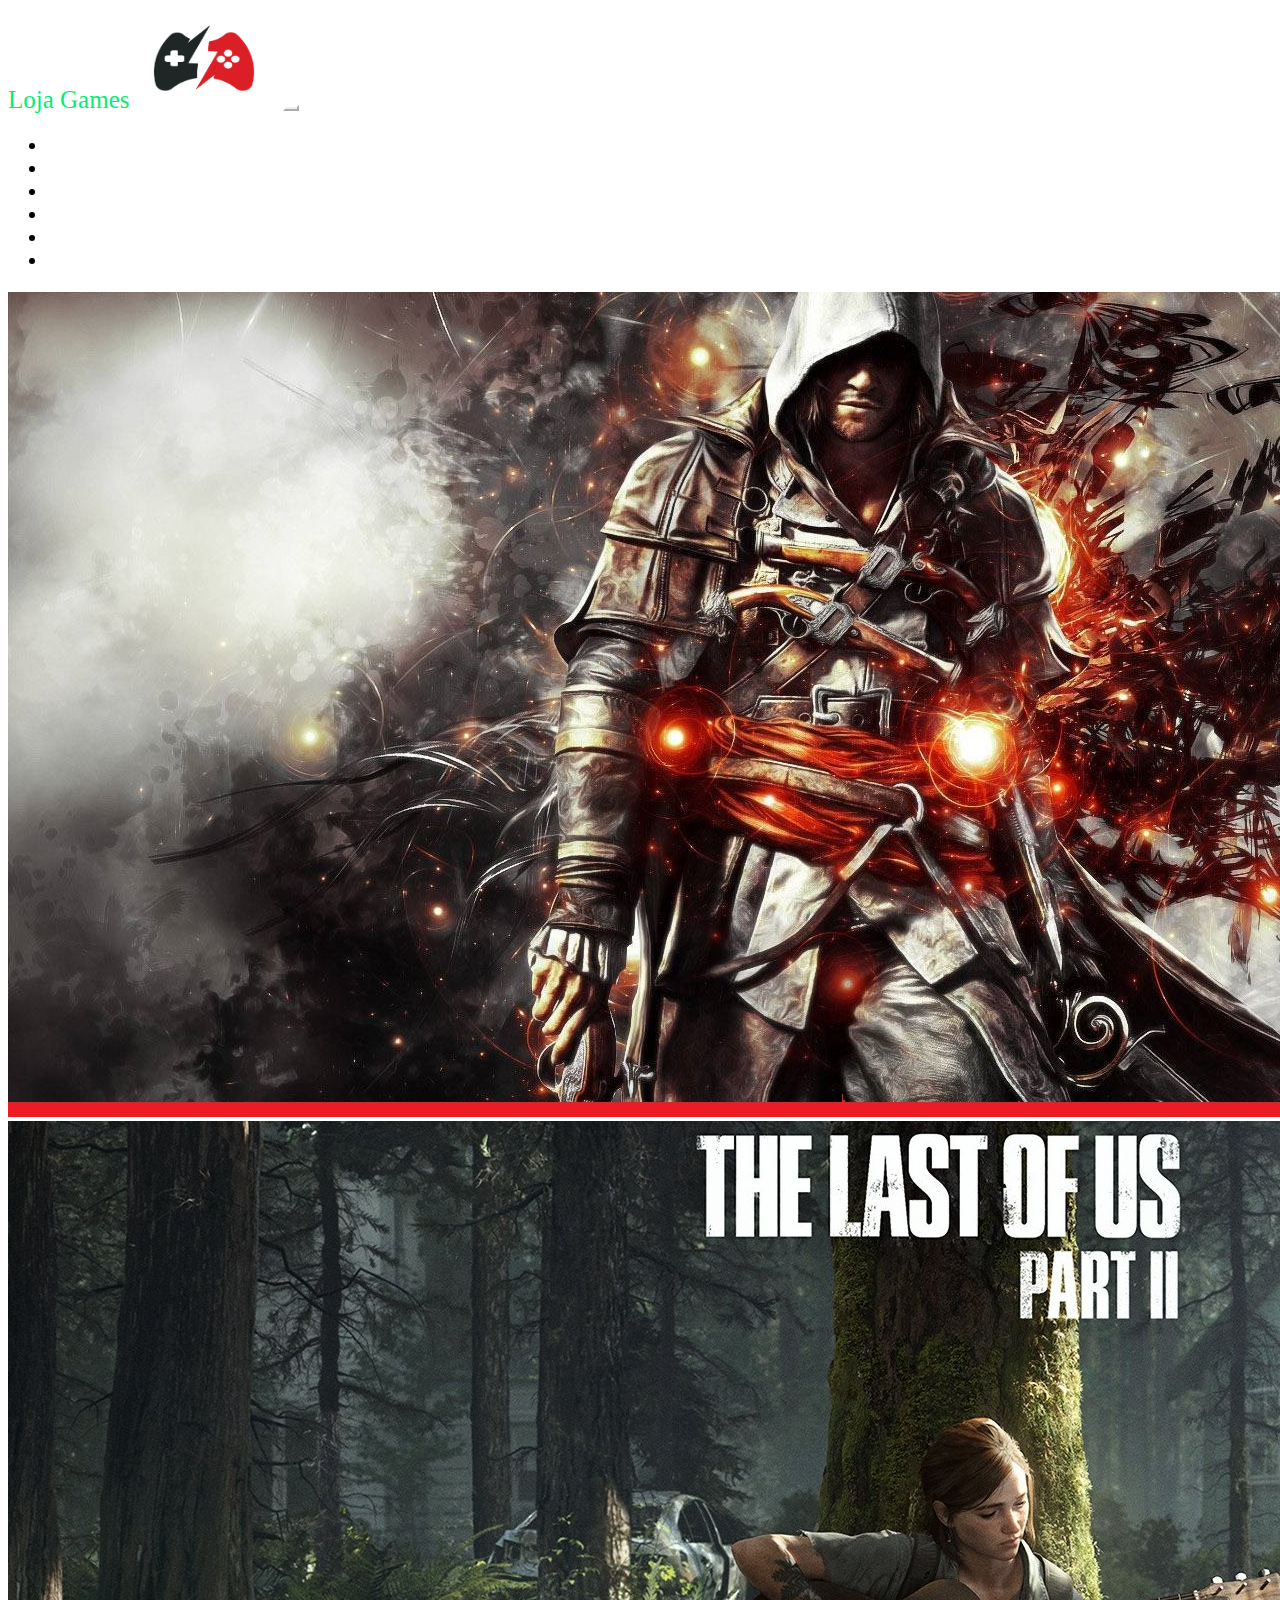
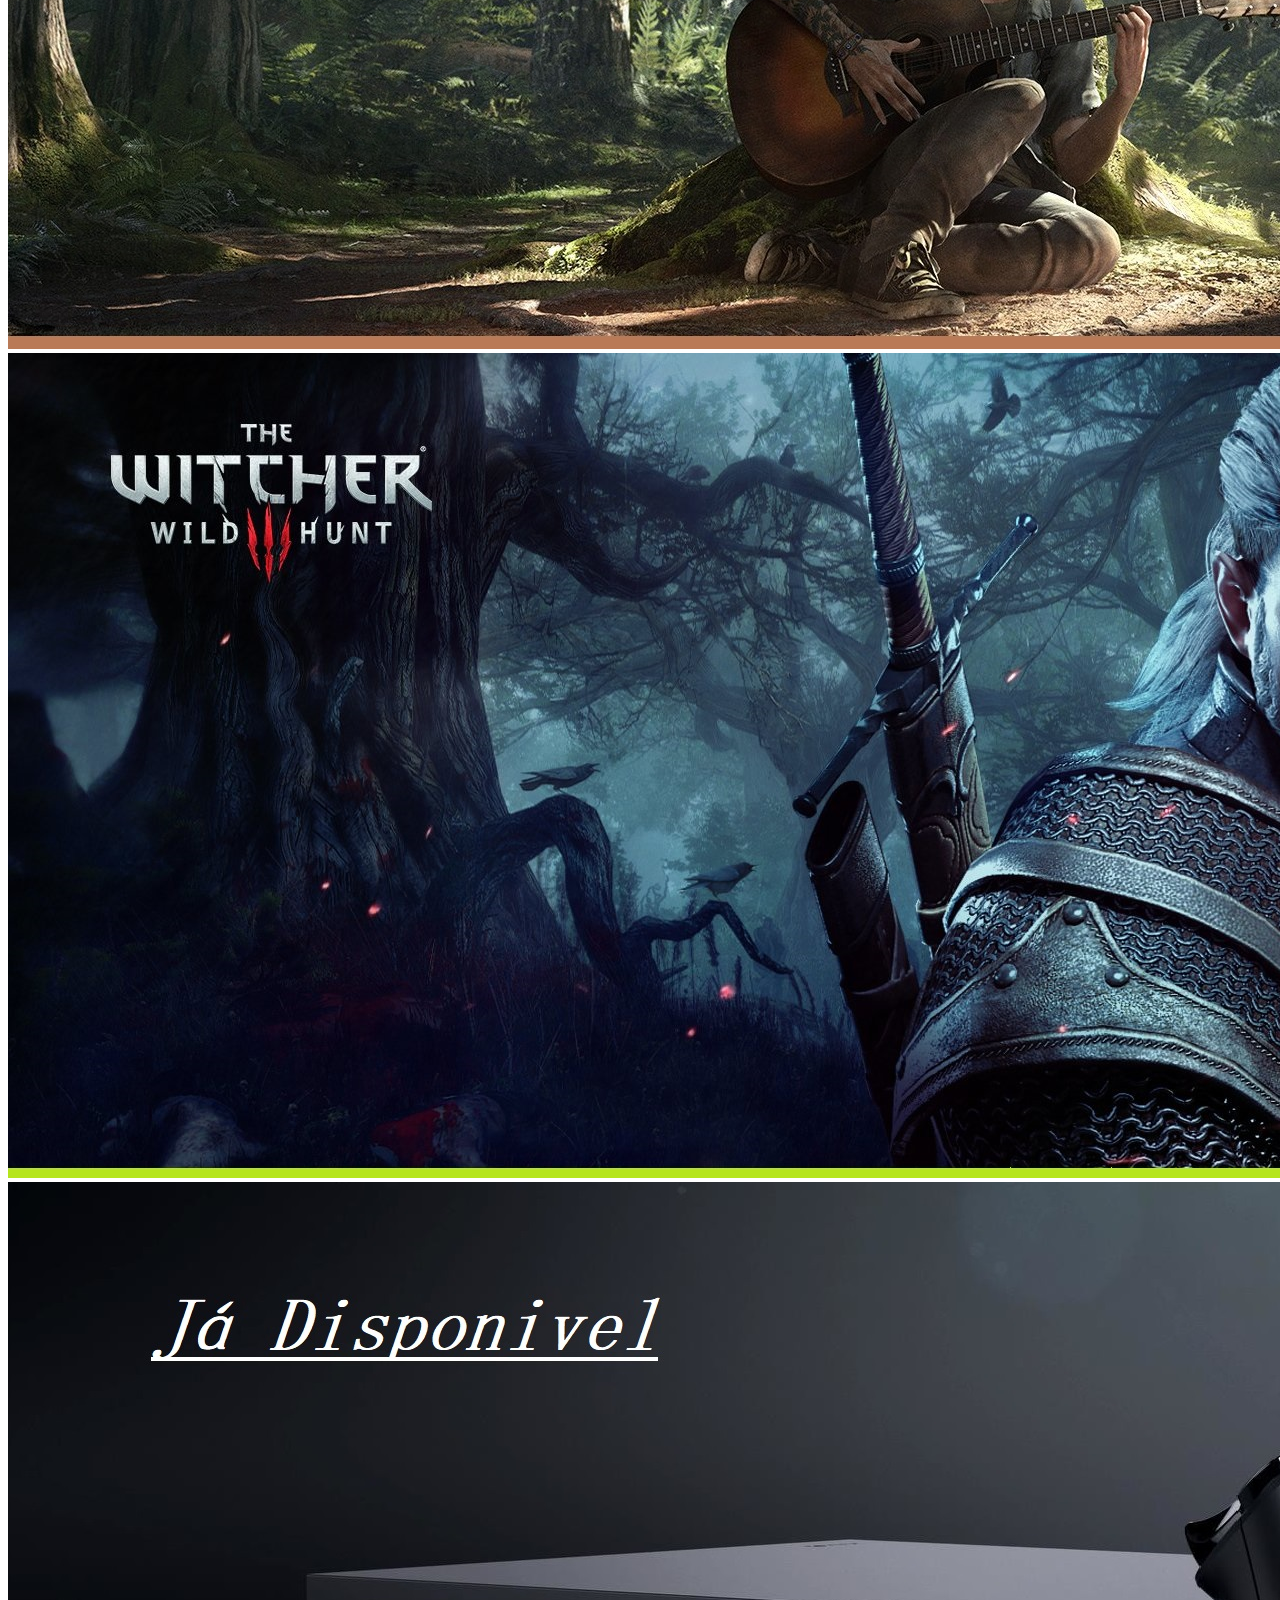
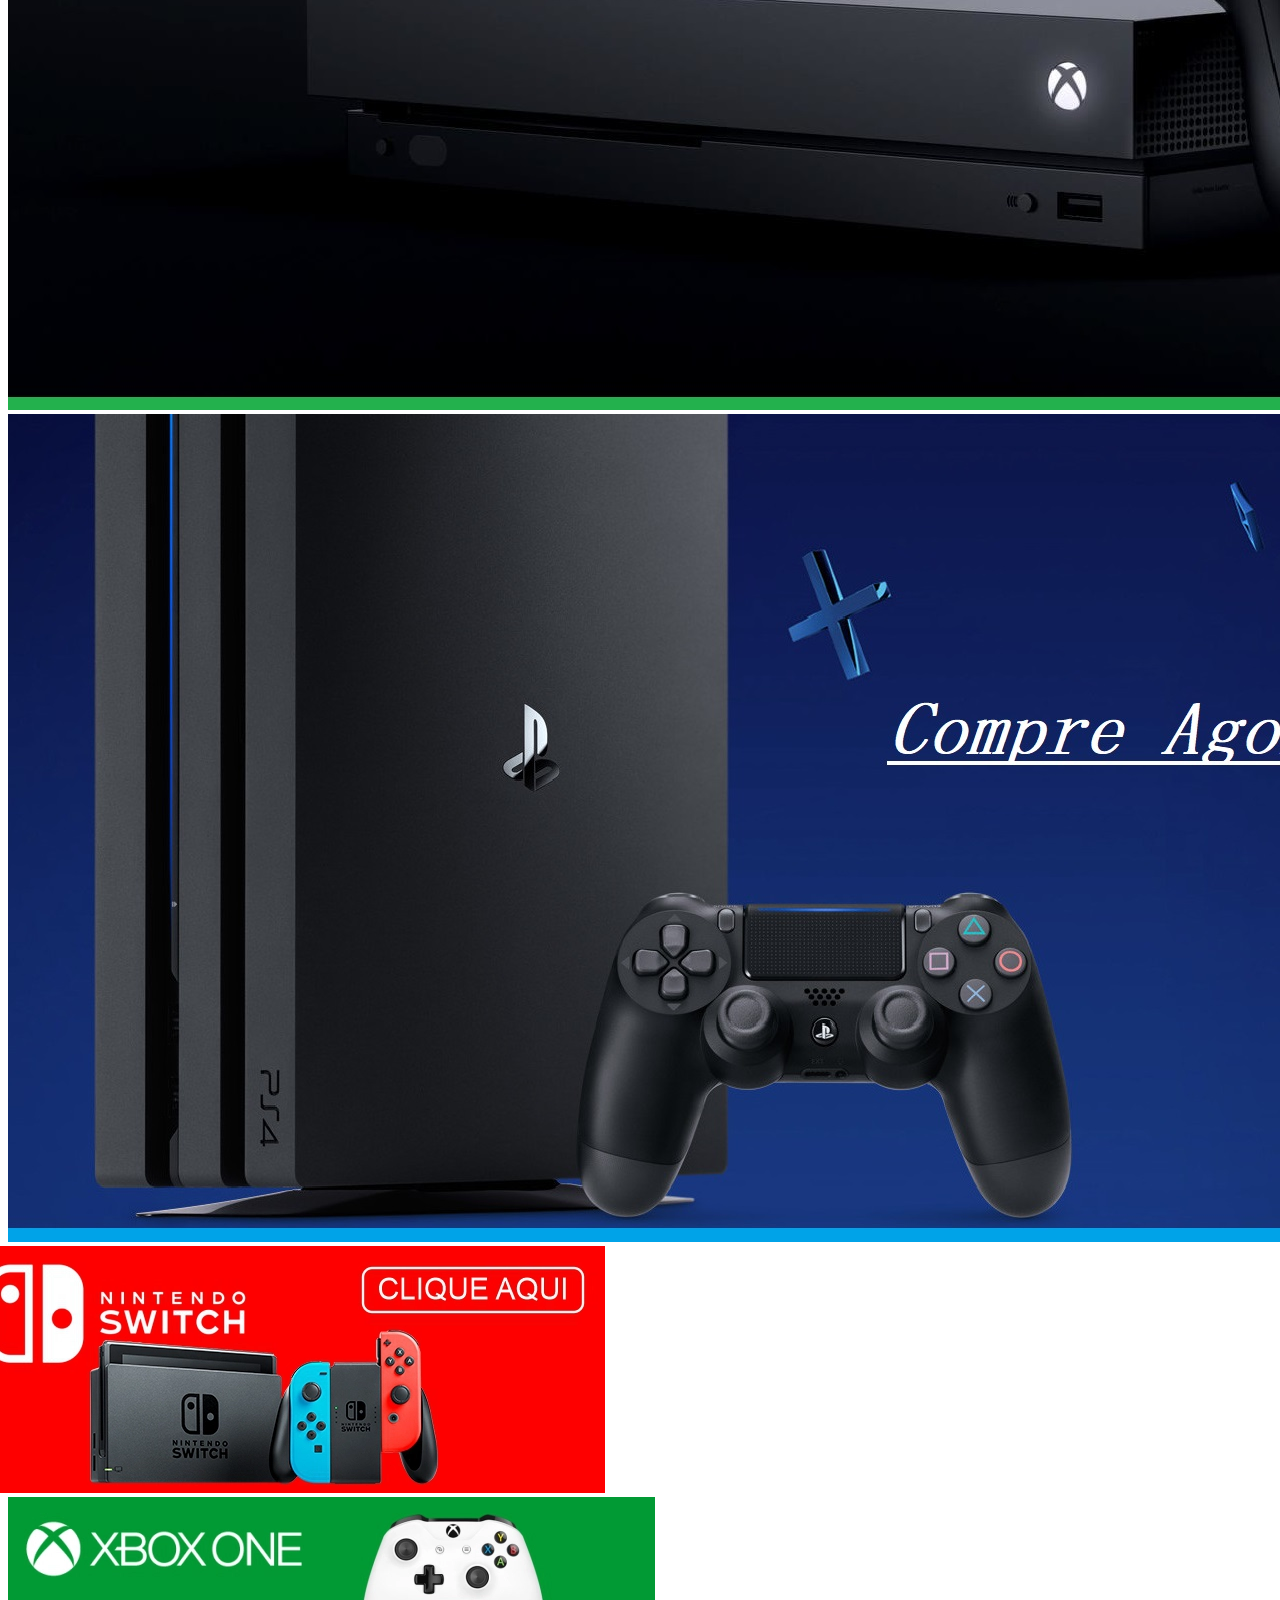
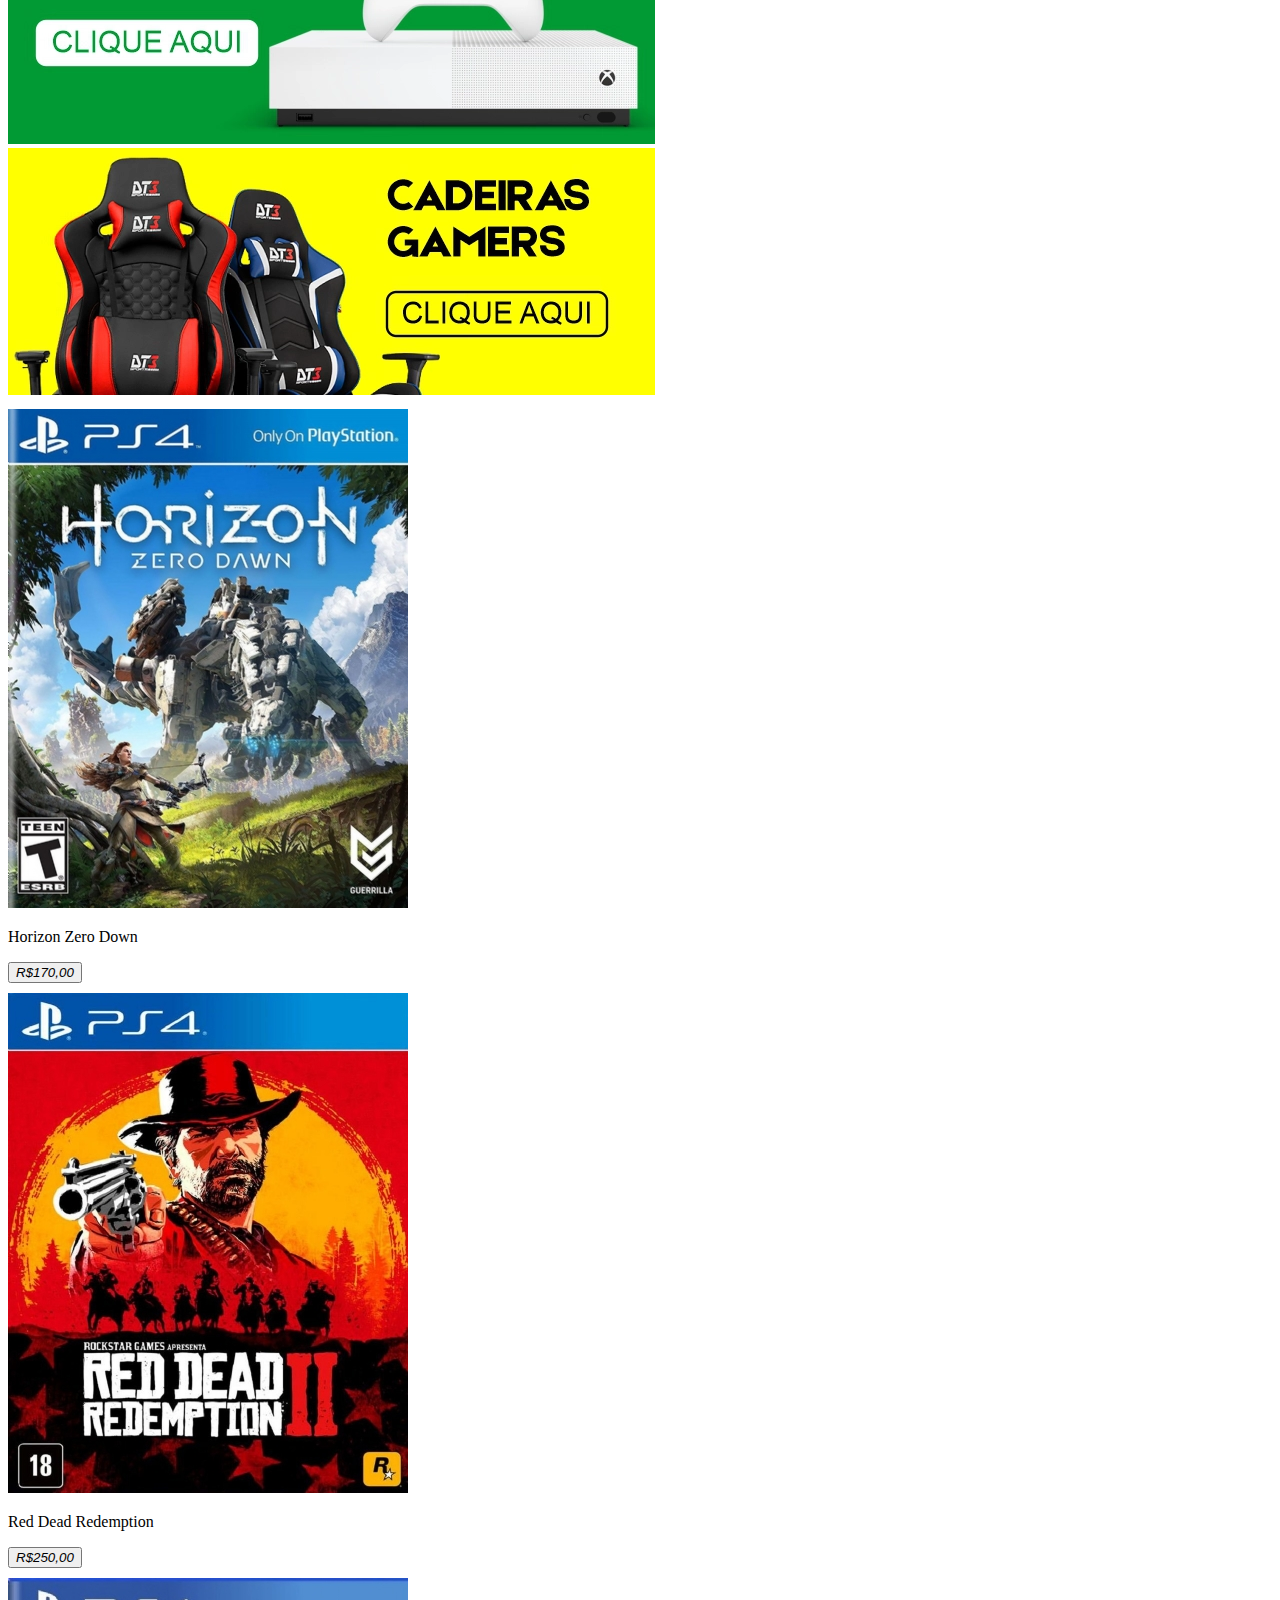
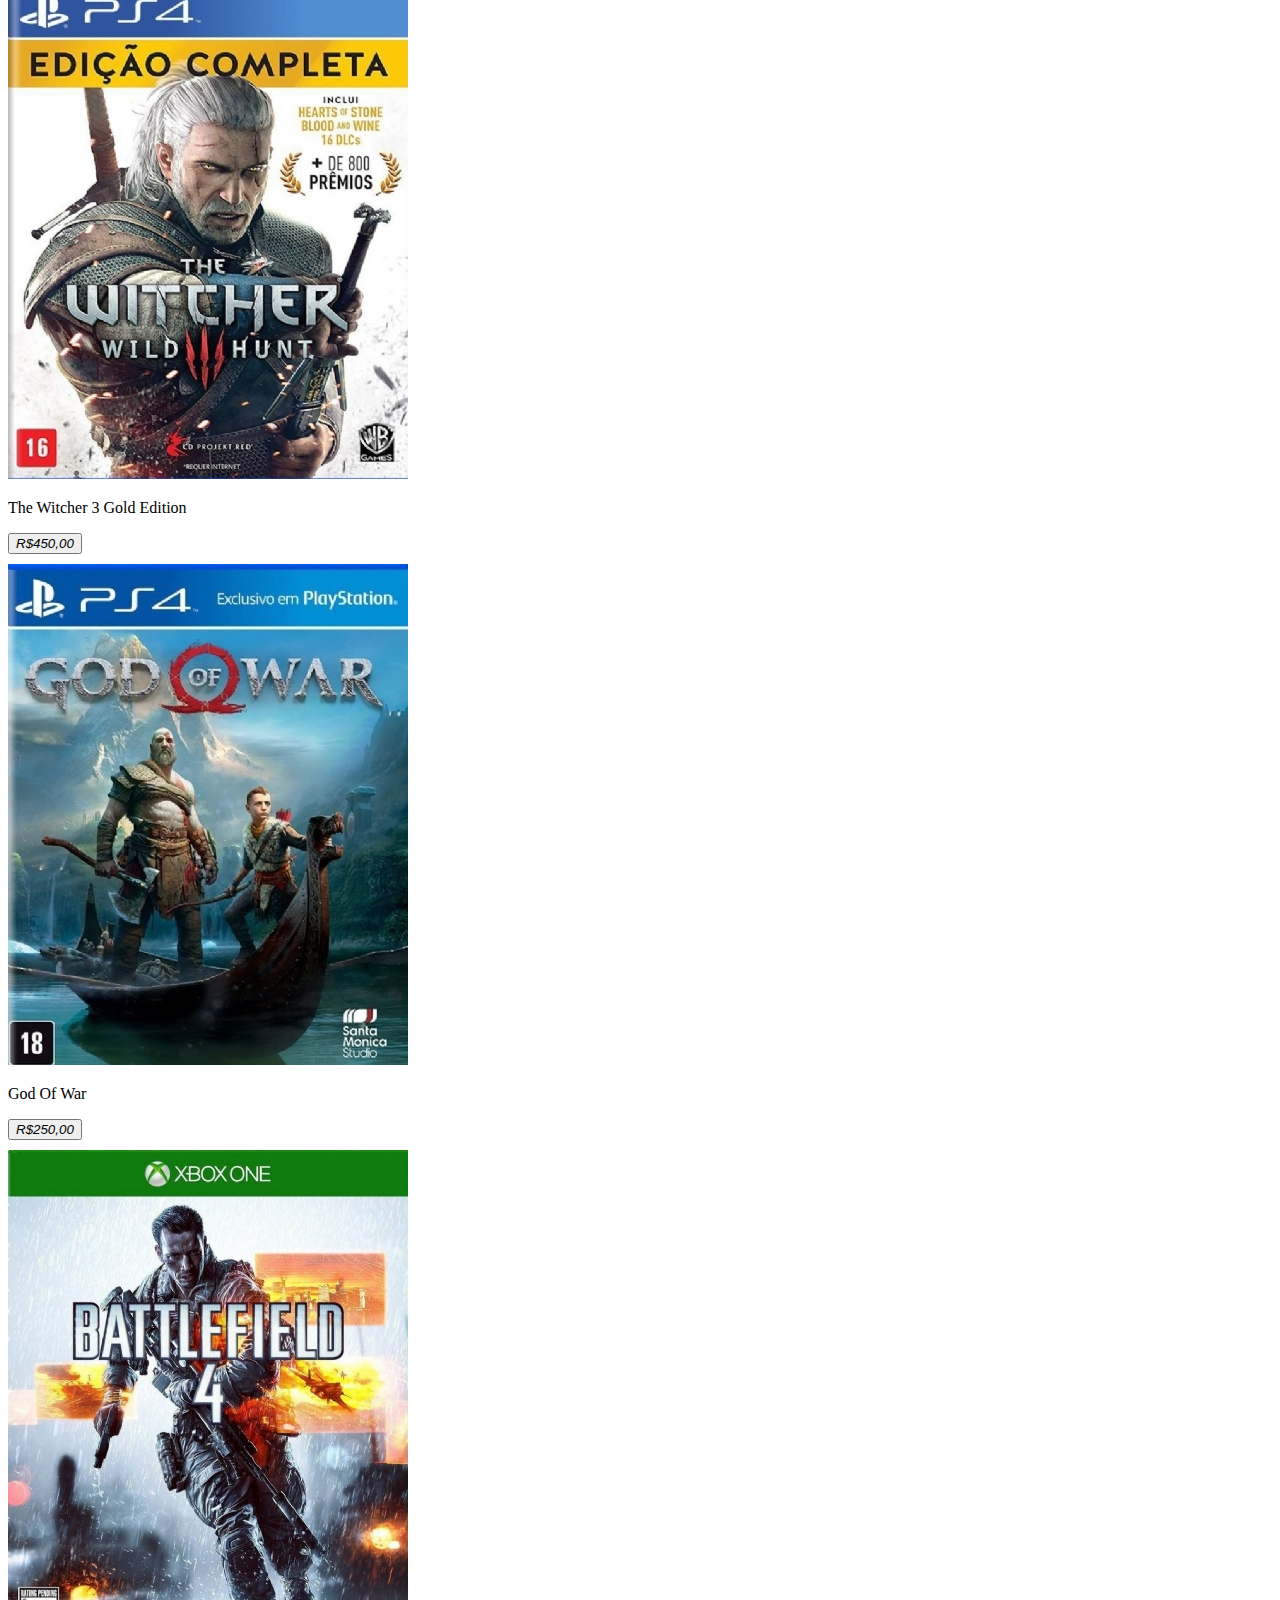
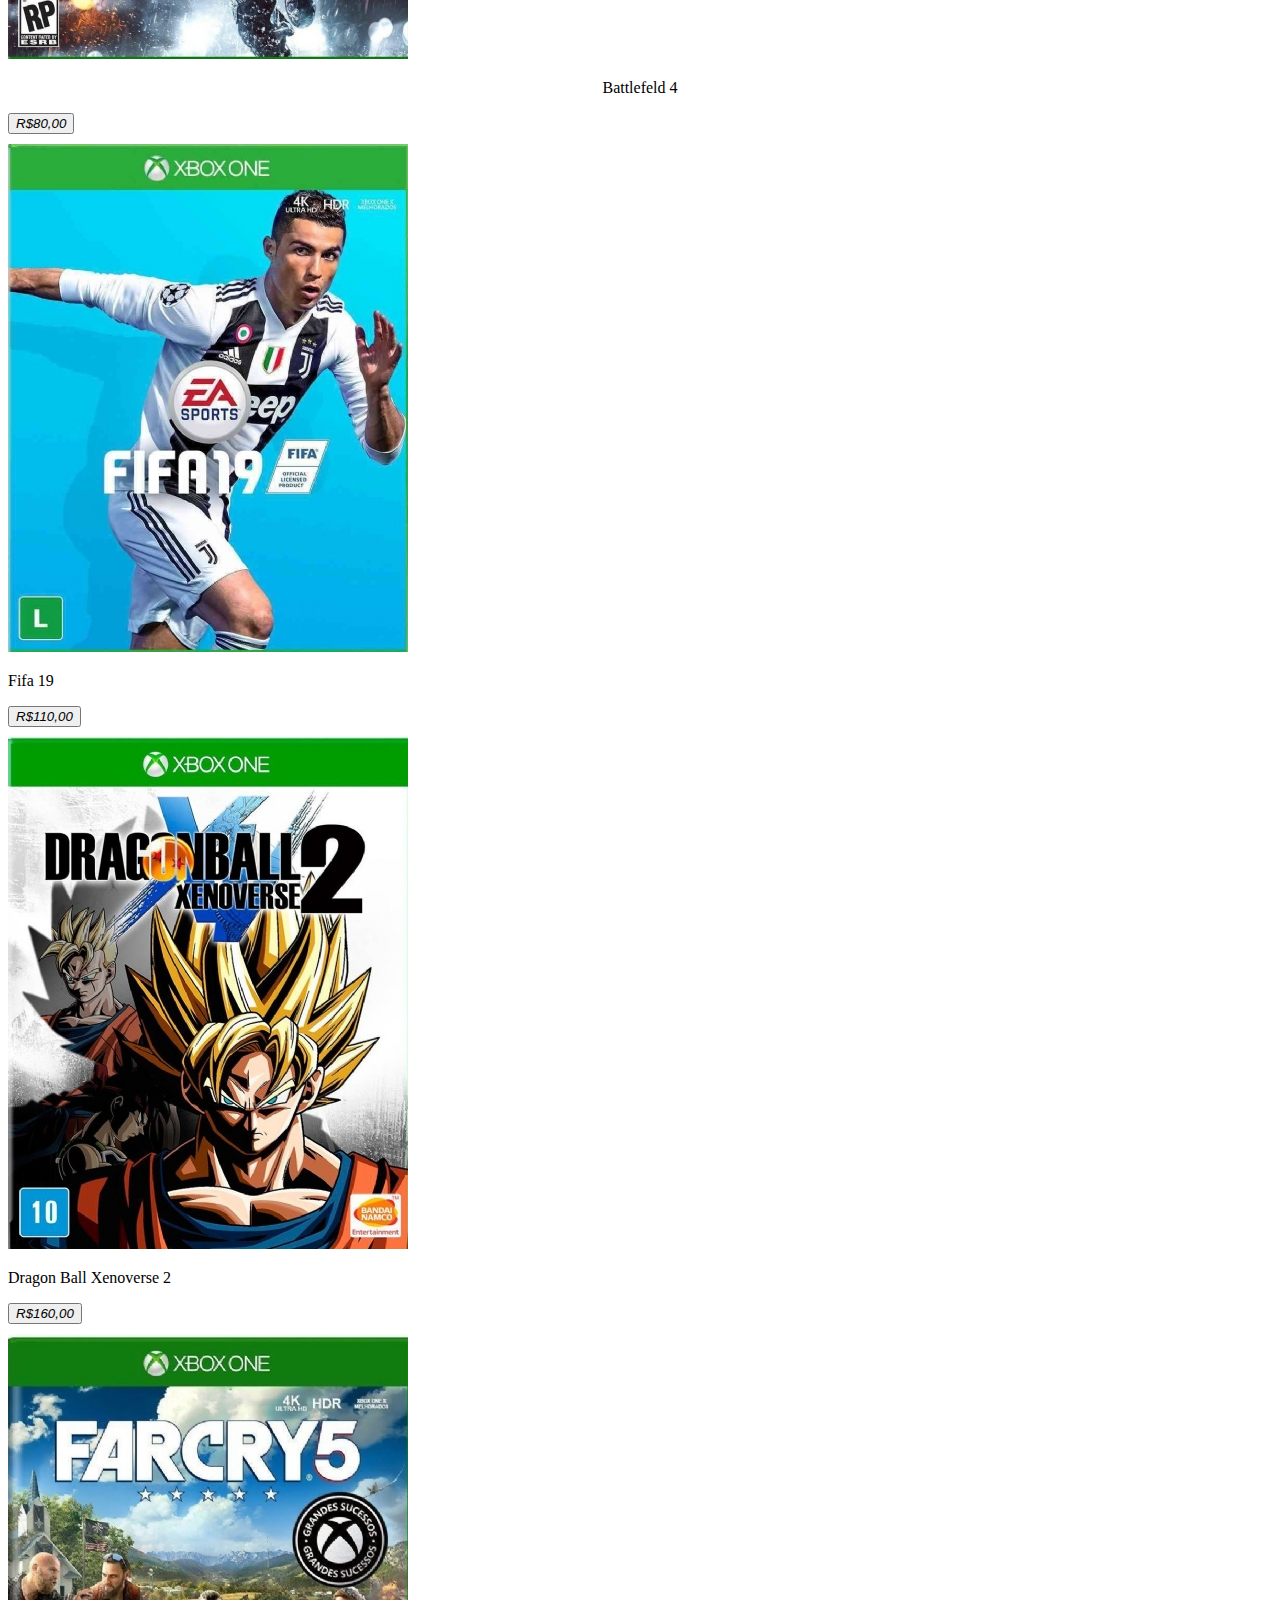
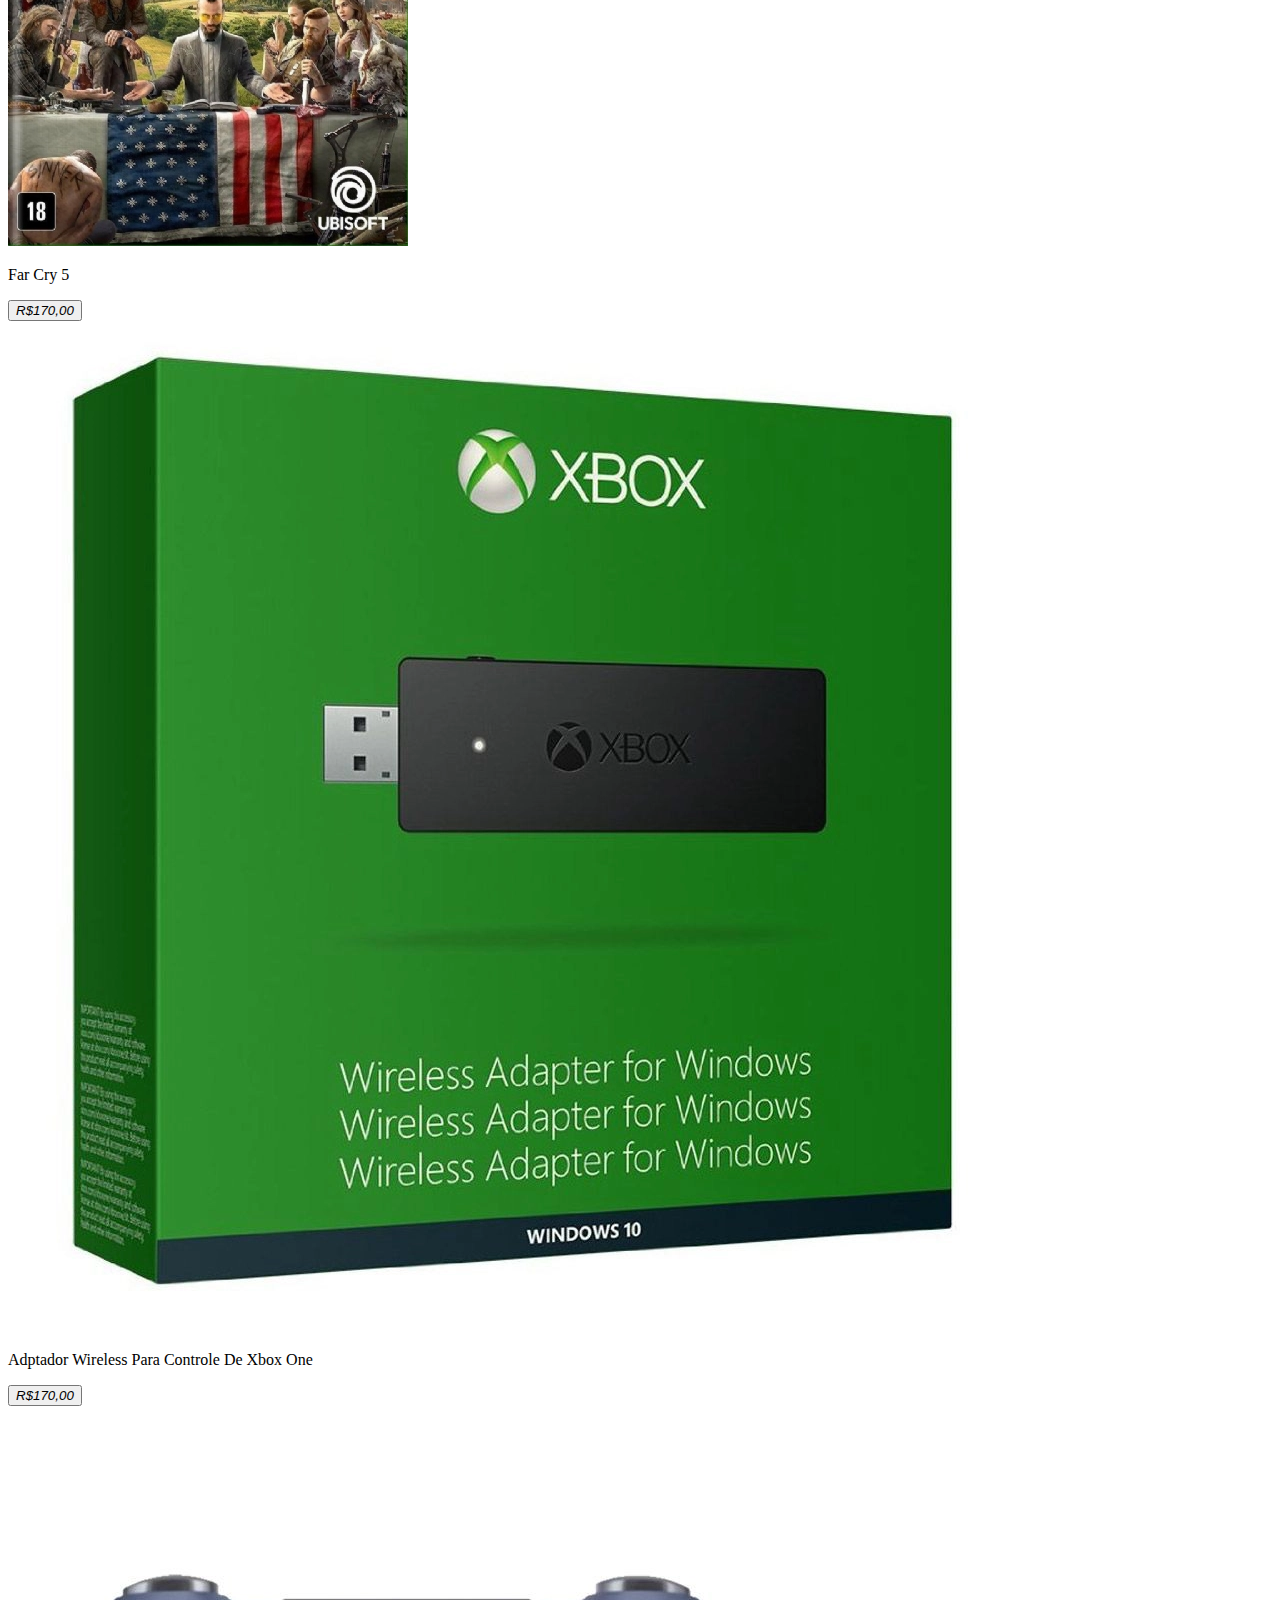
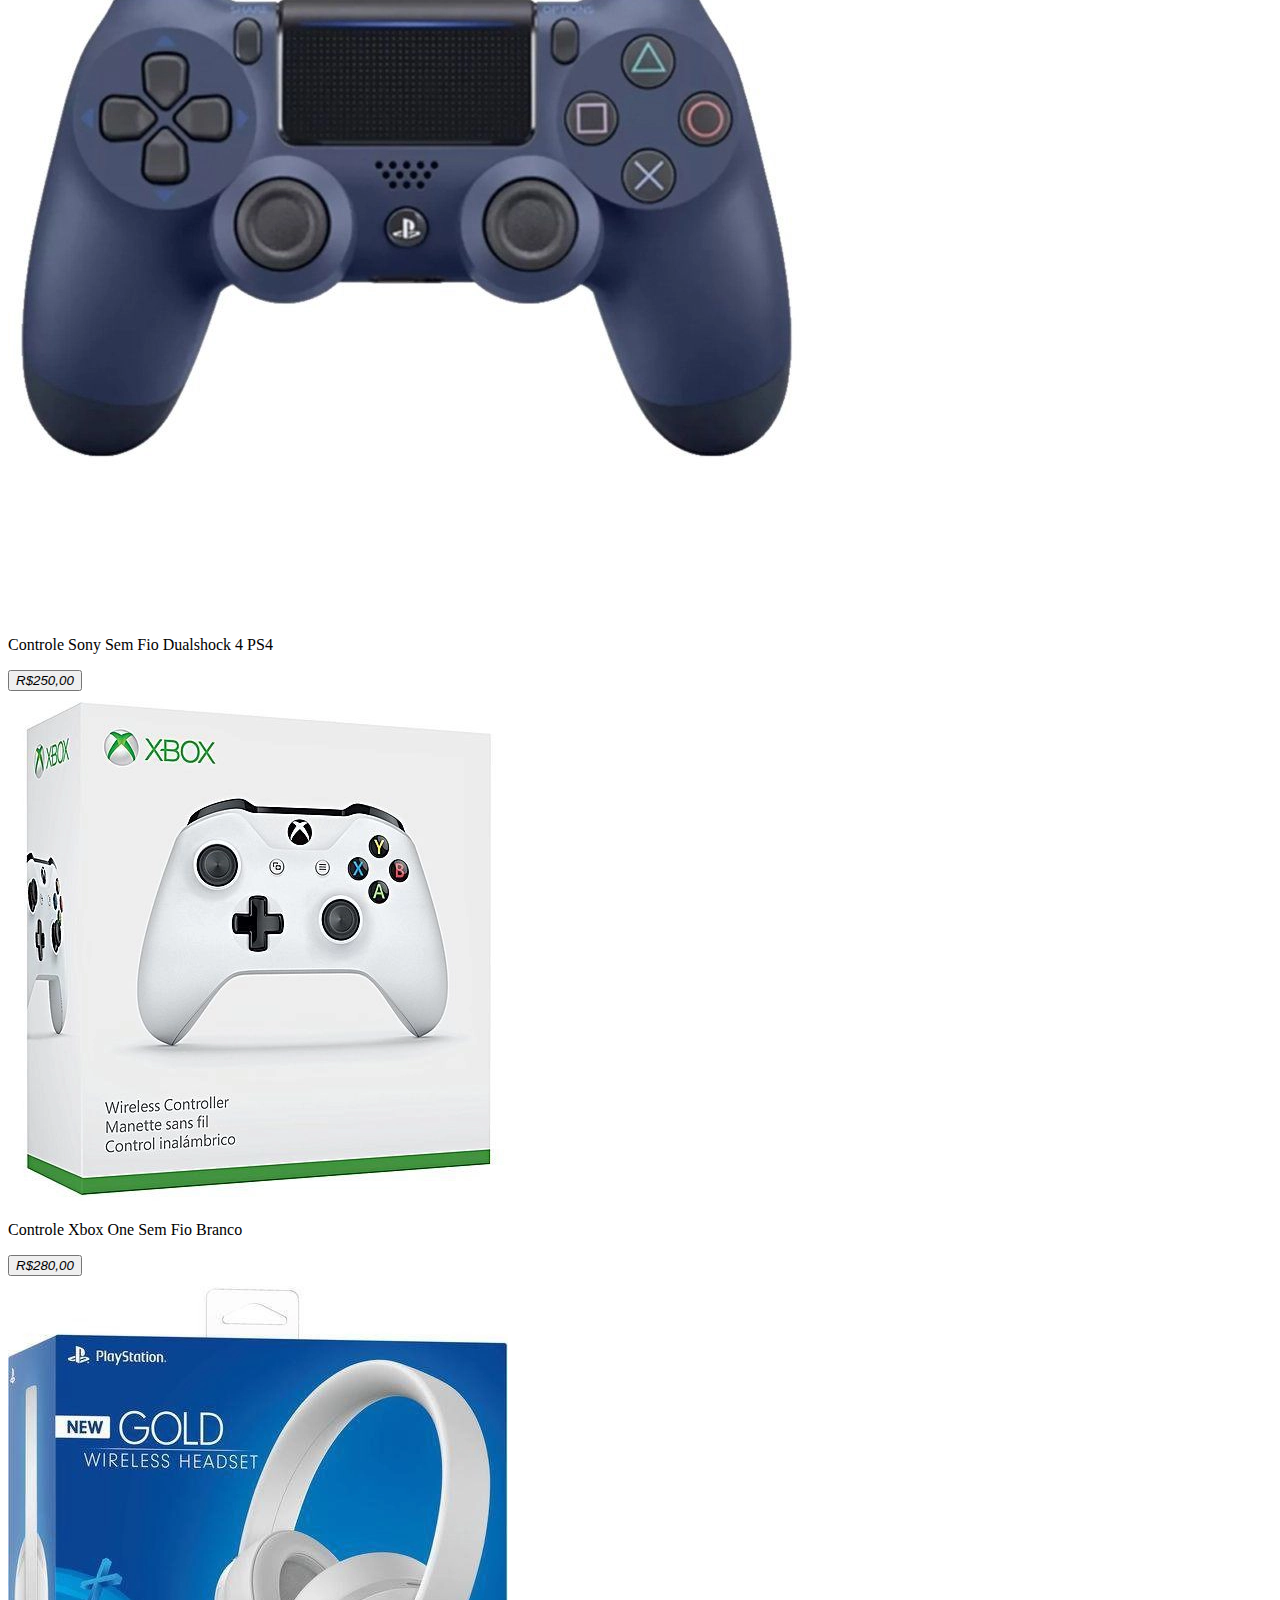
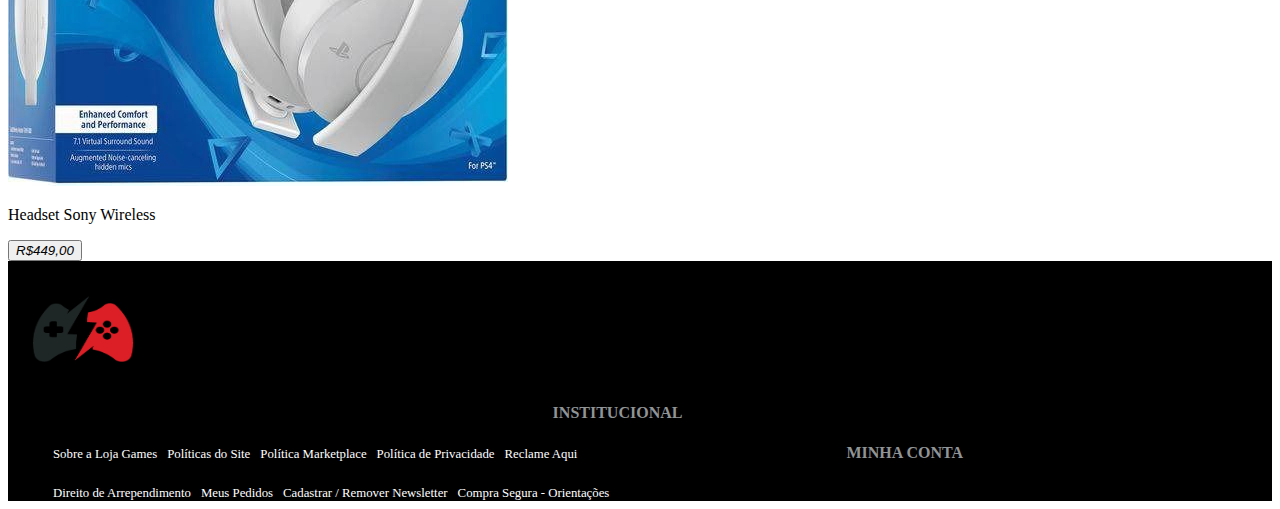
<file: Meu Site/index.html>
<!DOCTYPE html>
<html lang="pt-br">
  <head>
    <!-- Meta tags Obrigatórias -->
    <meta charset="utf-8">
    <meta name="viewport" content="width=device-width, initial-scale=1, shrink-to-fit=no">

    <!-- Bootstrap CSS -->
    <link rel="stylesheet" href="https://stackpath.bootstrapcdn.com/bootstrap/4.1.3/css/bootstrap.min.css" integrity="sha384-MCw98/SFnGE8fJT3GXwEOngsV7Zt27NXFoaoApmYm81iuXoPkFOJwJ8ERdknLPMO" crossorigin="anonymous">

    <!-- Font Awesome -->
    <link rel="stylesheet" href="https://use.fontawesome.com/releases/v5.3.1/css/all.css" integrity="sha384-mzrmE5qonljUremFsqc01SB46JvROS7bZs3IO2EmfFsd15uHvIt+Y8vEf7N7fWAU" crossorigin="anonymous">

    <!-- Conexão com o CSS -->
    <link rel="stylesheet" type="text/css" href="css/estilo.css">

    <!-- ICON ABA -->
    <link  rel="icon" href="img/logo.png" width="50px" height="50px">


    <title>Loja Games</title>
  </head>
  <body>
    <header><!--INICIO HEADER-->
      <nav class="navbar navbar-expand-md bg-primary">
        <div class="container">
          <a href="index.html"><span class="titulo">Loja Games</span><img src="img/logo.png" width="150" height="100"></a>
          <button class="navbar-toggler" data-toggle="collapse" data-target="#nav-principal"><i class="fas fa-bars text-white "></i></button>
          <div class="collapse navbar-collapse letras-top" id="nav-principal">
            <ul class="navbar-nav ml-auto fonte-nav">
              <li class="nav-item"><a href="consoles.html" target="_blanket" class="nav-link ml-2">Consoles</a></li>
              <li class="nav-item"><a href="jogos.html" target="_blanket" class="nav-link ml-2">Jogos</a></li>
              <li class="nav-item"><a href="#" class="nav-link ml-2">Lançamentos</a></li>
              <li class="nav-item"><a href="#" class="nav-link ml-2">Produtos</a></li>
              <li class="nav-item"><a href="TelaCadastro.html" class="btn btn-danger mt-2 ml-2">login/Cadastro<i class="fas fa-user-alt ml-2"></i></a></li>
              <li class="nav-item"><a href="" class="btn btn-warning mt-2 ml-2"><i class="fas fa-shopping-cart"><span class="ml-2">Carrinho</span></i></a></li>
            </ul>
          </div>
        </div>
      </nav>
    </header><!--FIM HEADER-->
    <section><!--INICIO SECTION-->
      <div id="controles" class="carousel slide" data-ride="carousel"><!--INICIO CAROUSEL-->
        <div class="carousel-inner"><!--INICIO INNER-->
          <div class="carousel-item">
            <img src="img/teste4.jpg" class="img-fluid">
          </div>
          <div class="carousel-item">
            <img src="img/the-last2.jpg" class="img-fluid">
          </div>
          <div class="carousel-item active">
            <img src="img/the-witcher1.jpg" class="img-fluid">
          </div>
          <div class="carousel-item">
            <img src="img/xbox1.jpg" class="img-fluid">
          </div>
          <div class="carousel-item">
            <img src="img/ps41.jpg" class="img-fluid">
          </div>
        </div><!--FIM INNER-->
       <!-- Controles -->
       <a href="#controles" class="carousel-control-prev" data-slide="prev"><span class="carousel-control-prev-icon"></span></a>

       <a href="#controles" class="carousel-control-next" data-slide="next"><span class="carousel-control-next-icon"></span></a>
      </div><!--FIM CAROUSEL-->
    </section><!--END OF SECTION-->
    <section id="mini-banner"><!--BEGIN OF SECTION MINI-BANNER-->
      <div class="container mt-3">
        <div class="row">
          <div class="col-md-4 d-none d-md-block">
            <a href="#"><img src="banner/nintendo.jpg" class="img-fluid mini-banner"></a>
          </div>
          <div class="col-md-4 d-none d-md-block">
            <a href="#"><img src="banner/xbox-banner.jpg" class="img-fluid"></a>
          </div>
          <div class="col-md-4 d-none d-md-block">
            <a href="#"><img src="banner/cadeira.jpg" class="img-fluid ml-5 "></a>
          </div>
        </div>
      </div>
    </section><!--END OF SECTION MINI-BANNER-->
    <section><!--BEGIN OF SECTION JOGOS PS4-->
      <div id="PS" class="container mt-5">
        <div class="row">
          <div class="col-md-3 margins" id="div1" onmouseover="sobreposicao('#00BFFF')" name="produto" onmouseout="semSobreposicao('#FFF')">
            <a href="#"><img src="img-exibir/horizon.jpg" class="img-fluid img-pequenas"></a>
            <p class="text-center top">Horizon Zero Down</p>
            <div class="text-center">
              <button class="mt-5 btn btn-warning mt-2 ml-2 mb-2"><i class="fas fa-cart-plus fa-lg ml-2"><span class="ml-2">R$170,00</span></i></button>
            </div>
          </div>
          <div class="col-md-3 margins" id="div2" onmouseover="sobreposicao1('#00BFFF')" name="produto" onmouseout="semSobreposicao1('#FFF')">
            <a href="#"><img src="img-exibir/reddead.jpg" class="img-fluid img-pequenas"></a>
            <p class="text-center ">Red Dead Redemption</p>
            <div class="text-center">
            <button type="button" class="mt-5 btn btn-warning mt-2 ml-2"><i class="fas fa-cart-plus fa-lg"><span class="ml-2">R$250,00</span></i></button>
            </div>
          </div>
          <div class="col-md-3 margins" id="div3" onmouseover="sobreposicao2('#00BFFF')" name="produto" onmouseout="semSobreposicao2('#FFF')">
            <a href="#"><img src="img-exibir/thewitcher.jpg" class="img-fluid img-pequenas"></a>
            <p class="text-center">The Witcher 3 Gold Edition</p>
            <div class="text-center">
            <button type="button" class="mt-5 btn btn-warning mt-2 ml-2"><i class="fas fa-cart-plus fa-lg"><span class="ml-2">R$450,00</span></i></button>
            </div>
          </div>
          <div class="col-md-3 margins" id="div4" onmouseover="sobreposicao3('#00BFFF')" name="produto" onmouseout="semSobreposicao3('#FFF')">
            <a href="#"><img src="img-exibir/godof.jpg" class="img-fluid img-pequenas"></a>
            <p class="text-center ">God Of War</p>
            <div class="text-center">
            <button type="button" class="mt-5 btn btn-warning mt-2 ml-2"><i class="fas fa-cart-plus fa-lg"><span class="ml-2">R$250,00</span></i></button>
            </div>
          </div>
        </div>
      </div>
    </section><!--END OF SECTION JOGOS PS4-->

    <section><!--BEGIN OF SECTION JOGOS XBOX-->
      <div class="container mt-5">
        <div class="row">
          <div class="col-md-3 margins" id="div5" onmouseover="sobreposicao4('#00BFFF')" name="produto" onmouseout="semSobreposicao4('#FFF')">
            <a href="#"><img src="img-exibir/battlefiend.jpg" class="img-fluid img-pequenas"></a>
            <p class="centro">Battlefeld 4</p>
            <div class="text-center">
            <button type="button" class="mt-5 btn btn-warning mt-2 ml-2"><i class="fas fa-cart-plus fa-lg"><span class="ml-2">R$80,00</span></i></button>
            </div>
          </div>
          <div class="col-md-3 margins" id="div6" onmouseover="sobreposicao5('#00BFFF')" name="produto" onmouseout="semSobreposicao5('#FFF')">
            <a href="#"><img src="img-exibir/fifa19.jpg" class="img-fluid img-pequenas"></a>
            <p class="text-center">Fifa 19</p>
             <div class="text-center">
            <button type="button" class="mt-5 btn btn-warning mt-2 ml-2 mb-2"><i class="fas fa-cart-plus fa-lg "><span class="ml-2">R$110,00</span></i></button>
            </div>
          </div>
          <div class="col-md-3 margins" id="div7" onmouseover="sobreposicao6('#00BFFF')" name="produto" onmouseout="semSobreposicao6('#FFF')">
            <a href="#"><img src="img-exibir/dragon.jpg" class="img-fluid img-pequenas"></a>
            <p class="text-center">Dragon Ball Xenoverse 2</p>
            <div class="text-center">
            <button type="button" class="mt-5 btn btn-warning mt-2 ml-2"><i class="fas fa-cart-plus fa-lg "><span class="ml-2">R$160,00</span></i></button>
            </div>
          </div>
          <div class="col-md-3 margins" id="div8" onmouseover="sobreposicao7('#00BFFF')" name="produto" onmouseout="semSobreposicao7('#FFF')">
            <a href="#"><img src="img-exibir/farcry.jpg" class="img-fluid img-pequenas"></a>
            <p class="text-center">Far Cry 5</p>
            <div class="text-center">
            <button type="button" class="mt-5 btn btn-warning mt-2 ml-2"><i class="fas fa-cart-plus fa-lg "><span class="ml-2">R$170,00</span></i></button>
            </div>
          </div>
          </div>
        </div>
      </div>
    </section><!--END OF SECTION JOGOS XBOX-->

    <section><!--BEGIN OF SECTION ACESSORIOS-->
      <div class="container mt-5">
        <div class="row">
          <div class="col-md-3 margins" id="div9" onmouseover="sobreposicao8('#00BFFF')" name="produto" onmouseout="semSobreposicao8('#FFF')">
            <a href="#"><img src="img-acessorio/adaptador.jpg" class="img-fluid img-pequenas"></a>
            <p class="text-center">Adptador Wireless Para Controle De Xbox One</p>
            <div class="text-center">
            <button type="button" class="mt-4 btn btn-warning mt-2 ml-2"><i class="fas fa-cart-plus fa-lg "><span class="ml-2">R$170,00</span></i></button>
            </div>
          </div>
          <div class="col-md-3 margins" id="div10" onmouseover="sobreposicao9('#00BFFF')" name="produto" onmouseout="semSobreposicao9('#FFF')">
            <a href="#"><img src="img-acessorio/controle-ps4.jpg" class="img-fluid img-pequenas"></a>
            <p class="text-center">Controle Sony Sem Fio Dualshock 4 PS4</p>
            <div class="text-center">
            <button type="button" class="mt-4 btn btn-warning mt-2 ml-2 mb-4"><i class="fas fa-cart-plus fa-lg "><span class="ml-2">R$250,00</span></i></button>
            </div>
          </div>
          <div class="col-md-3 margins" id="div11" onmouseover="sobreposicao10('#00BFFF')" name="produto" onmouseout="semSobreposicao10('#FFF')">
            <a href="#"><img src="img-acessorio/controle-xbox.jpg" class="img-fluid img-pequenas"></a>
            <p class="text-center">Controle Xbox One Sem Fio Branco</p>
            <div class="text-center">
            <button type="button" class="mt-5 btn btn-warning mt-2 ml-2"><i class="fas fa-cart-plus fa-lg "><span class="ml-2">R$280,00</span></i></button>
            </div>
          </div>
          <div class="col-md-3 margins" id="div12" onmouseover="sobreposicao11('#00BFFF')" name="produto" onmouseout="semSobreposicao11('#FFF')">
            <a href="#"><img src="img-acessorio/headset-ps4.jpg" class="img-fluid img-pequenas"></a>
            <p class="text-center">Headset Sony Wireless</p>
            <div class="text-center">
            <button type="button" class="mt-5 btn btn-warning mt-2 ml-2"><i class="fas fa-cart-plus fa-lg"><span class="ml-2">R$449,00</span></i></button>
            </div>
          </div>
        </div>
      </div>
    </section><!--END OF SECTION ACESSORIOS-->
    <footer>>
        <div class="container">
          <div class="row">
            <div class="col-sm-12 col-lg-3 d-none d-lg-block">
              <a href="index.html"><img src="img/logo.png" width="150" height="100"></a>
            </div>
            <div class="col-sm-12 col-md-4 col-lg-3">
              <h4>Institucional</h4>
              <ul>
                <li><a href="#">Sobre a Loja Games</a></li>
                <li><a href="#">Políticas do Site</a></li>
                <li><a href="#">Política Marketplace</a></li>
                <li><a href="#">Política de Privacidade</a></li>
                <li><a href="ajuda.html" target="_blanket">Reclame Aqui</a></li>
              </ul>
            </div>
            <div class="col-sm-12 col-md-4 col-lg-3">
              <h4>Minha Conta</h4>
              <ul>
                <li><a href="#">Direito de Arrependimento</a></li>
                <li><a href="#">Meus Pedidos</a></li>
                <li><a href="#">Cadastrar / Remover Newsletter</a></li>
                <li><a href="#">Compra Segura - Orientações </a></li>
              </ul>
            </div>
            <div class="col-sm-12 col-md-4 col-lg-3 d-none d-sm-block">
              <ul class="text-center">
                <li class="ml-1"><a href="#"><i class="fab fa-twitter fa-3x mt-5"></i></a></li>
                <li><a href="#"><i class="fab fa-instagram fa-3x mt-5"></i></a></li>
                <li><a href="#"><i class="fab fa-facebook-square fa-3x mt-5"></i></a></li>
              </ul>
            </div>
          </div>
          <div class="text-center text-info">
              Todos os Direitos Reservados a Loja Games &copy;
            </div>
        </div>
    </footer>

    <script src="js/sobrepor.js"></script>


 <!-- JavaScript (Opcional) -->
      <!-- jQuery primeiro, depois Popper.js, depois Bootstrap JS -->
      <script src="js/jquery.min.js"></script>
      <script src="js/popper.min.js"></script>
      <script src="js/bootstrap.min.js"></script>
  </body>
</html>
</file>
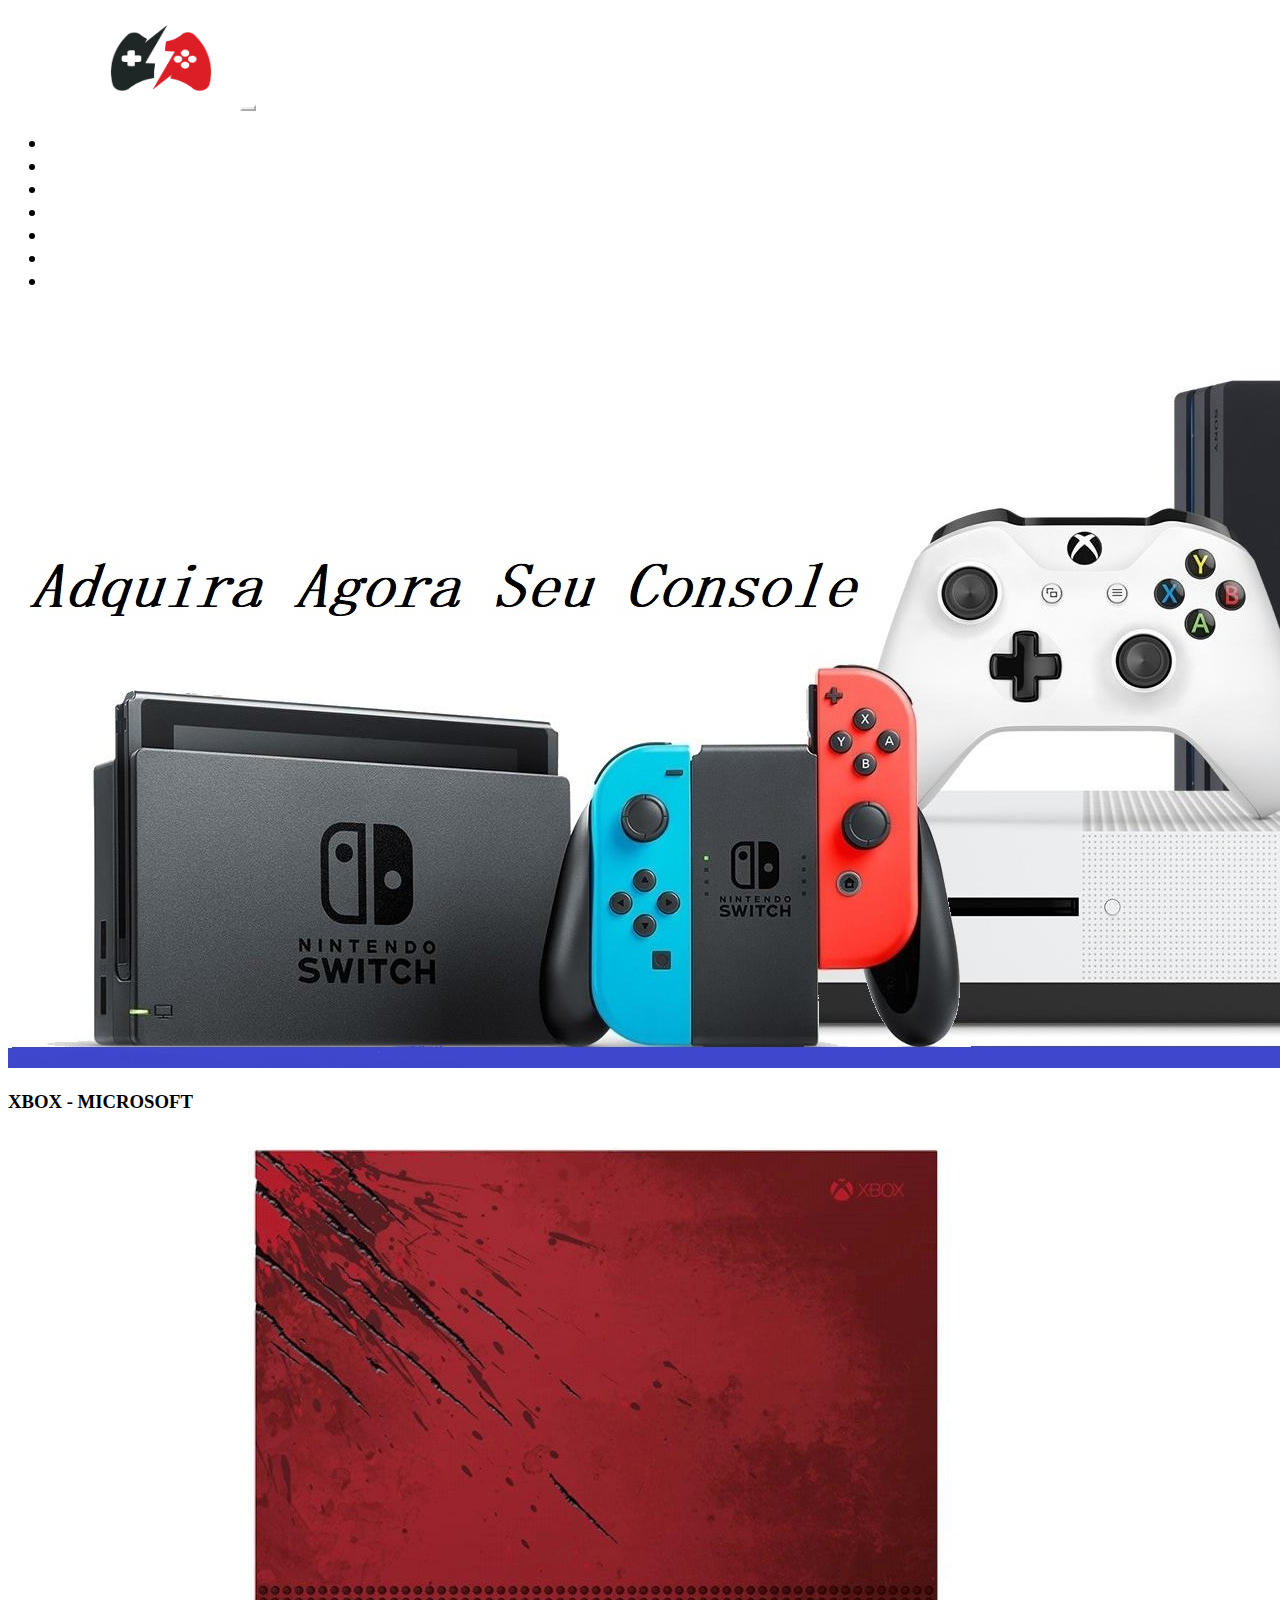
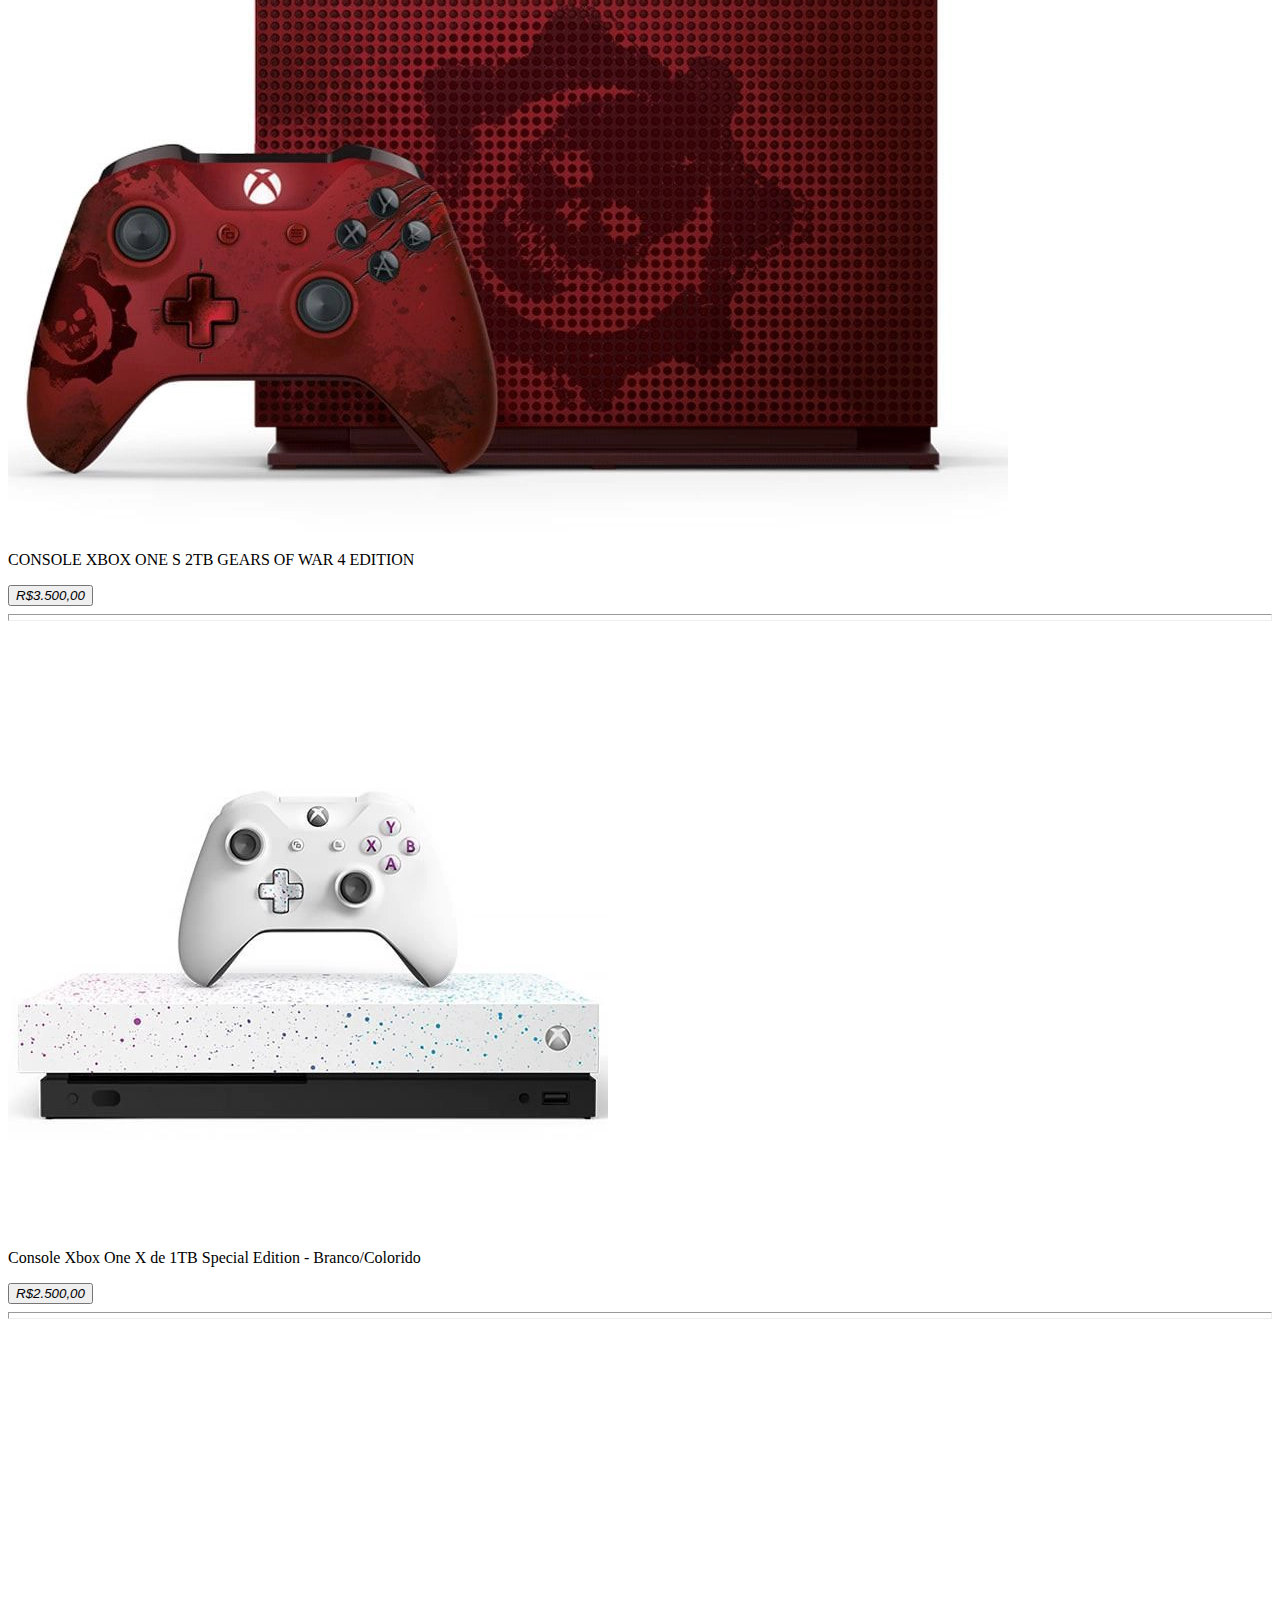
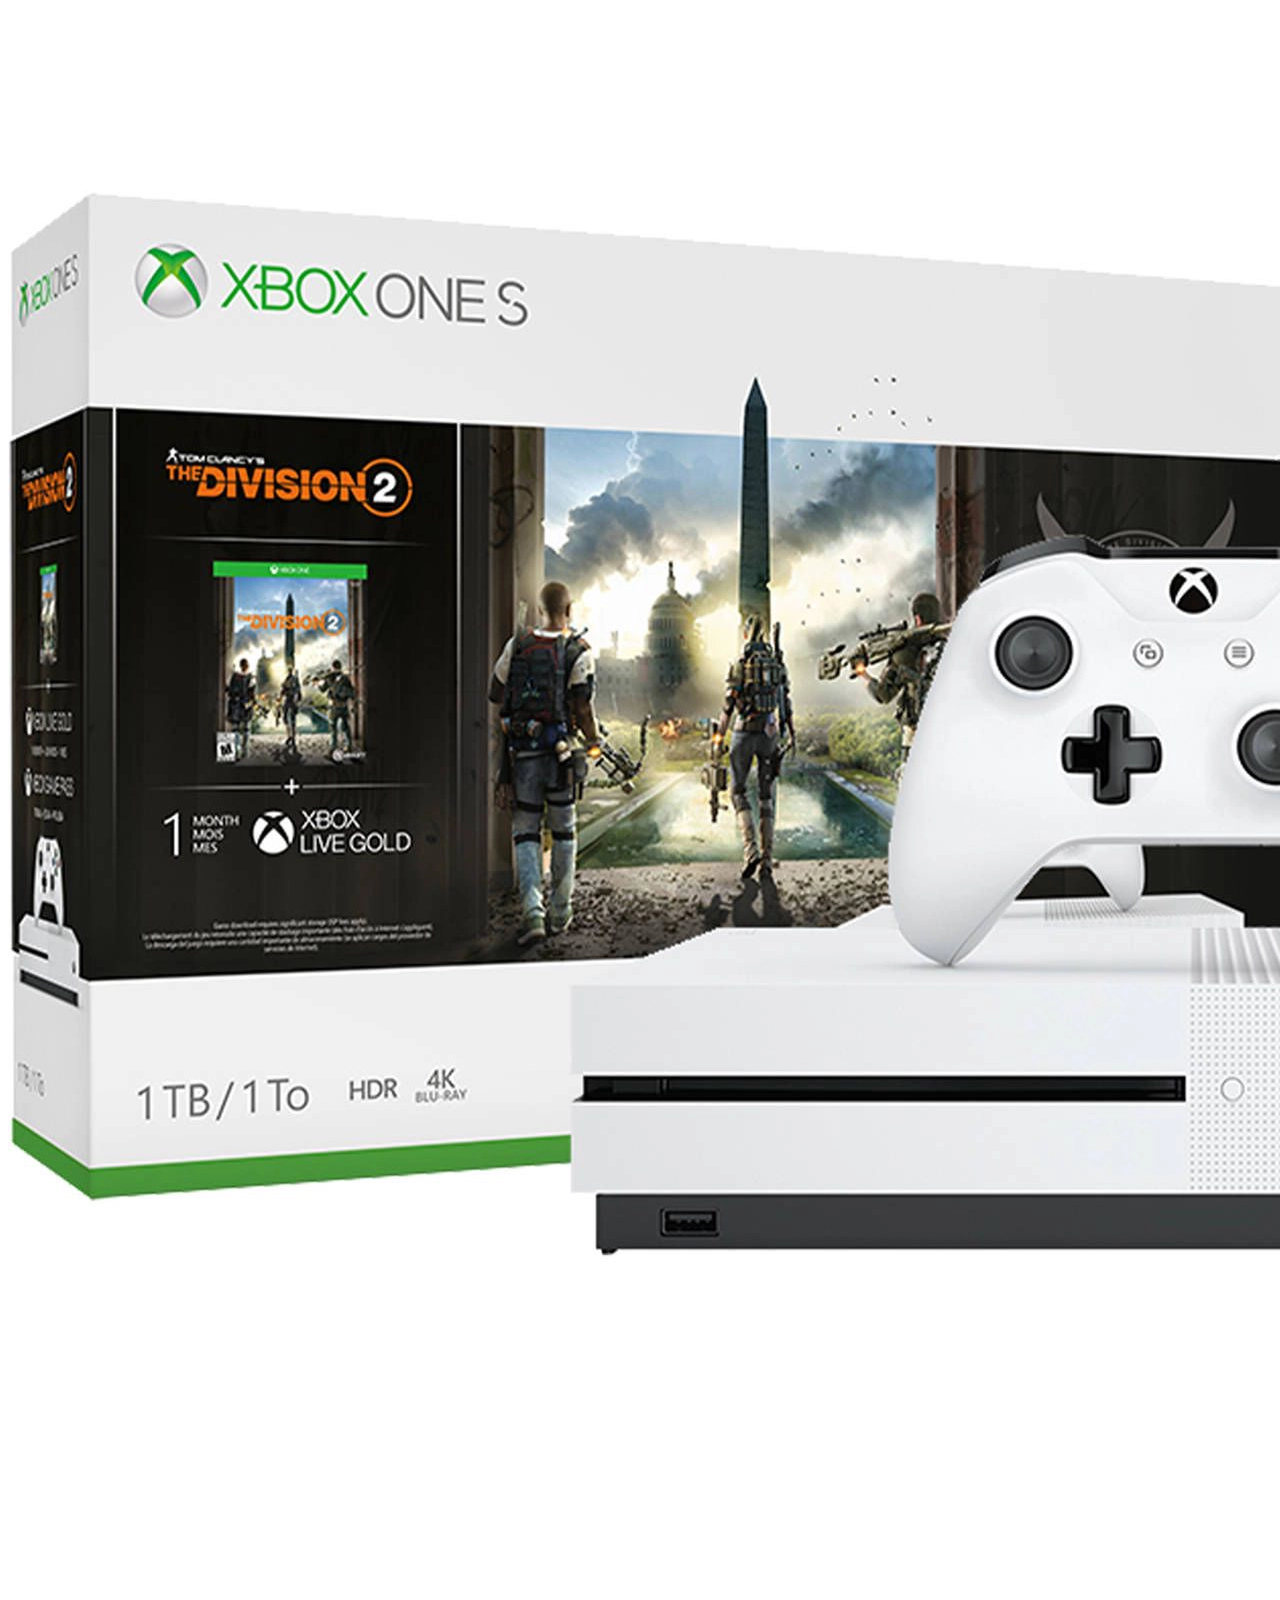
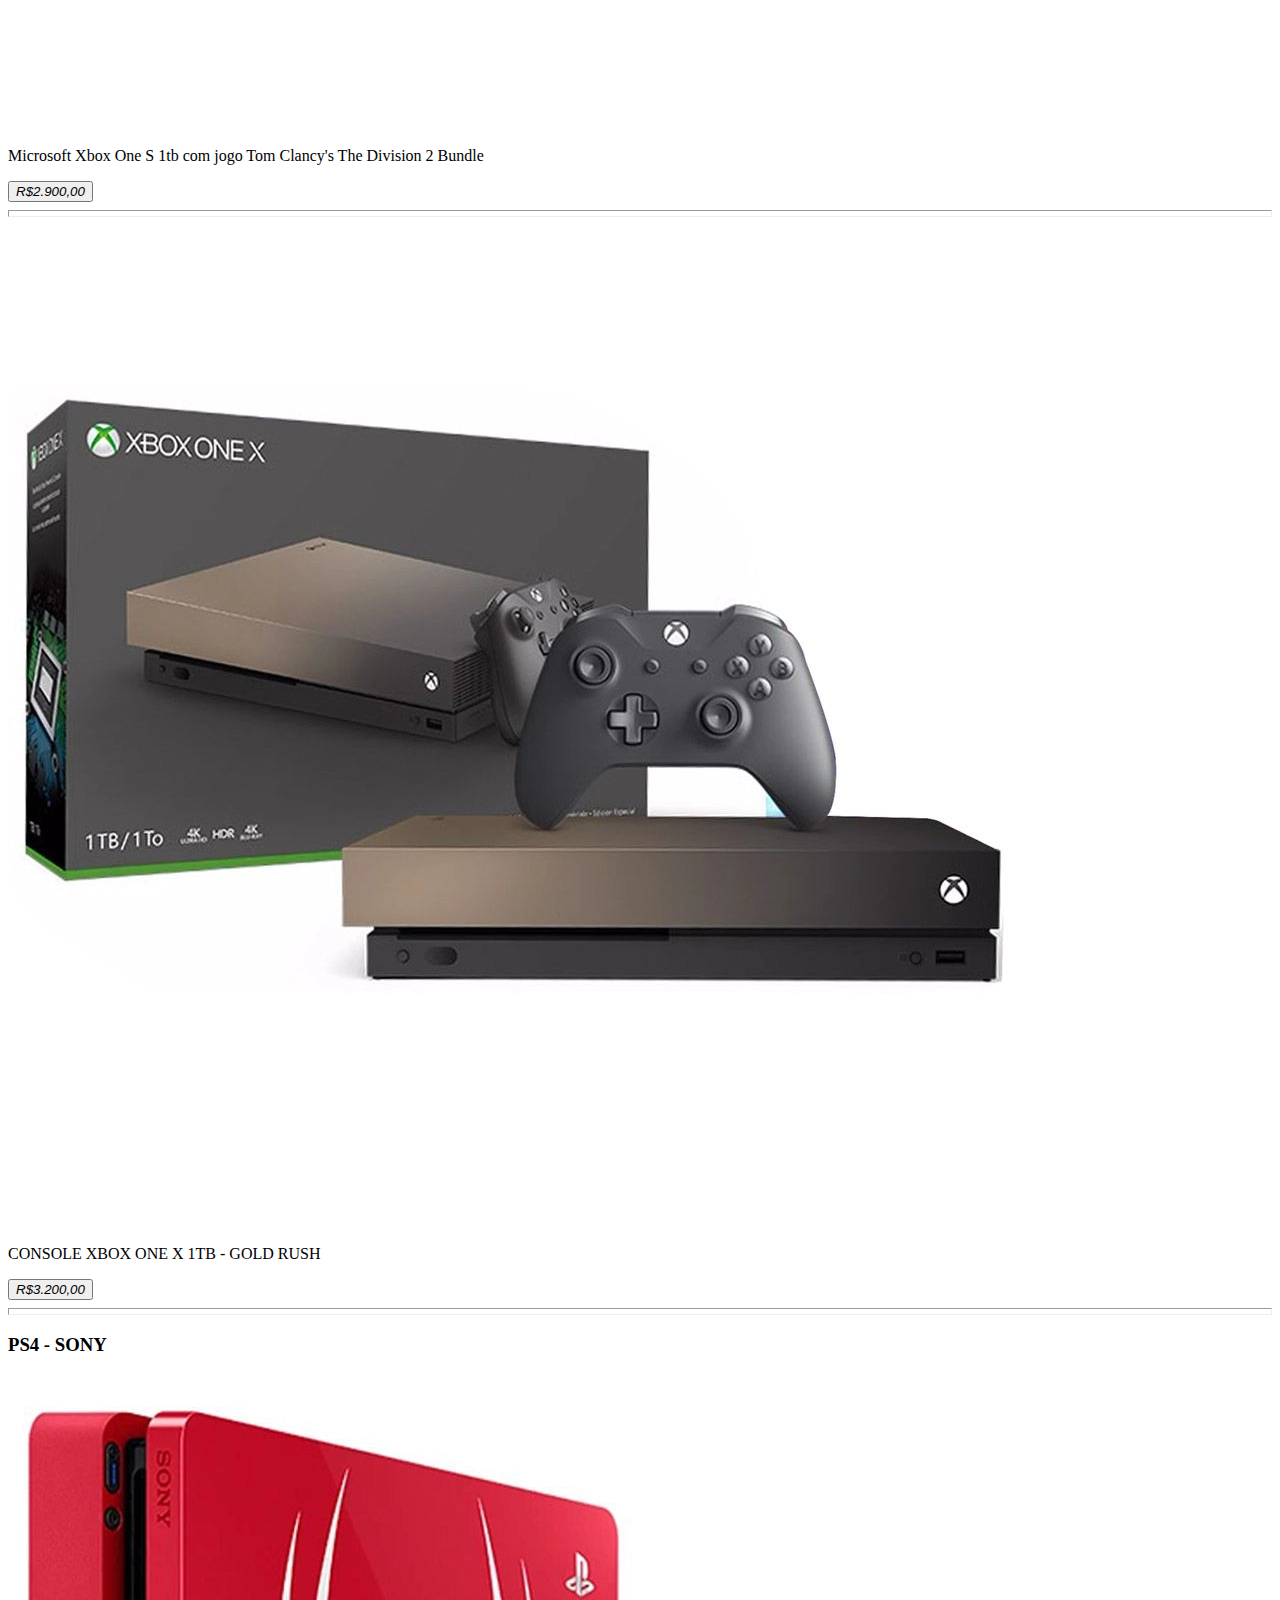
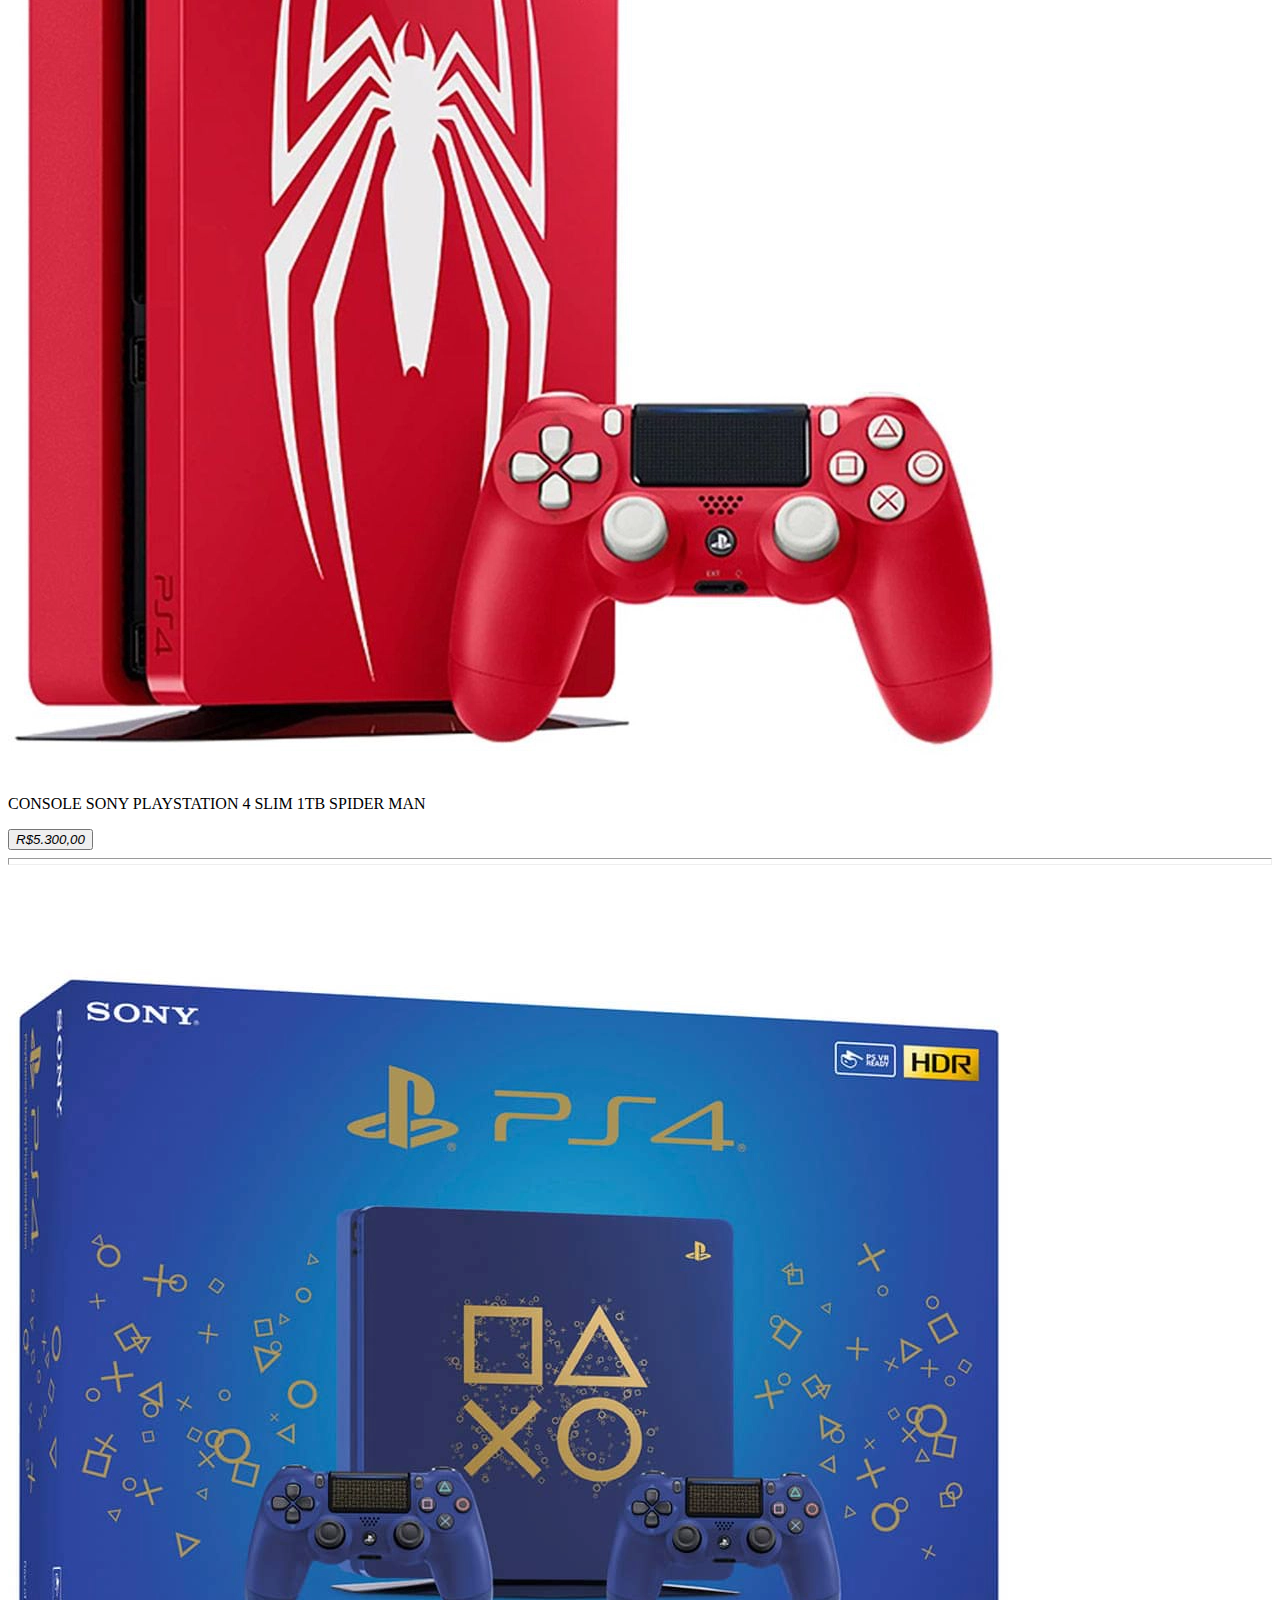
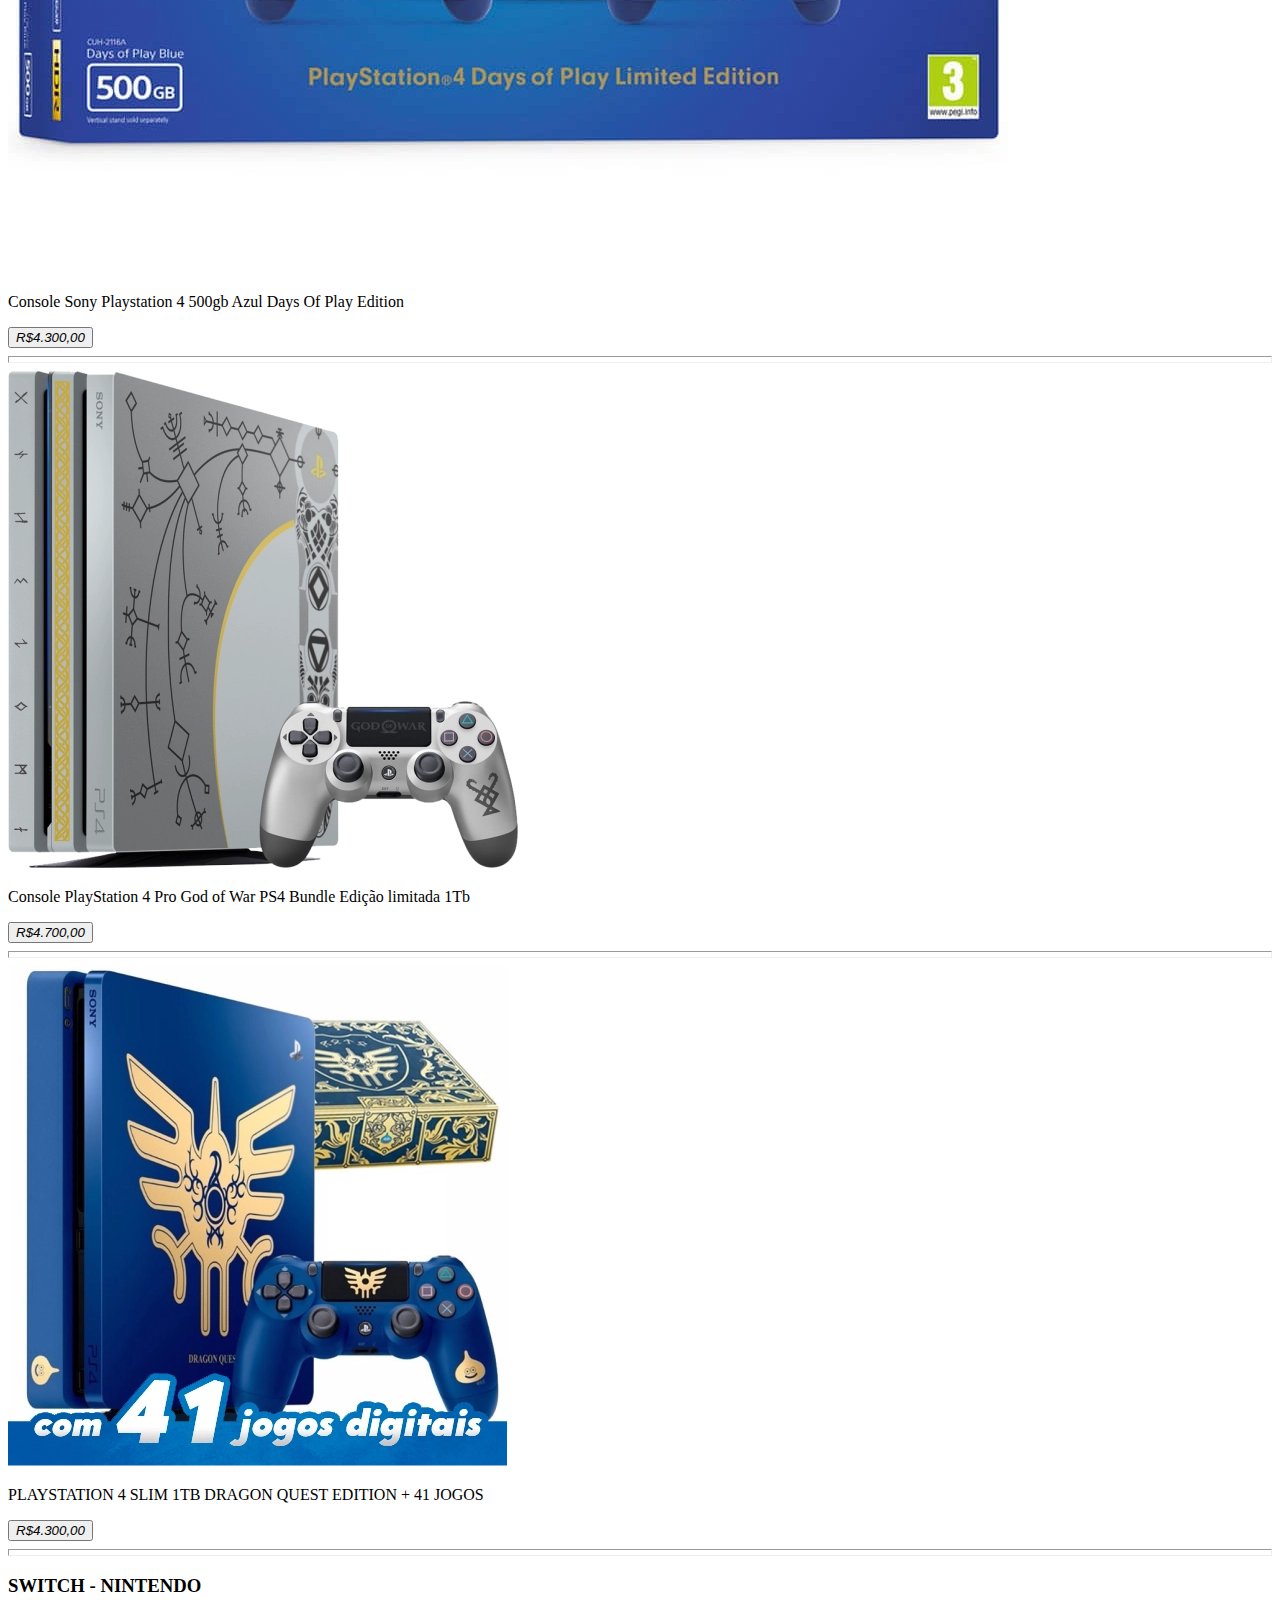
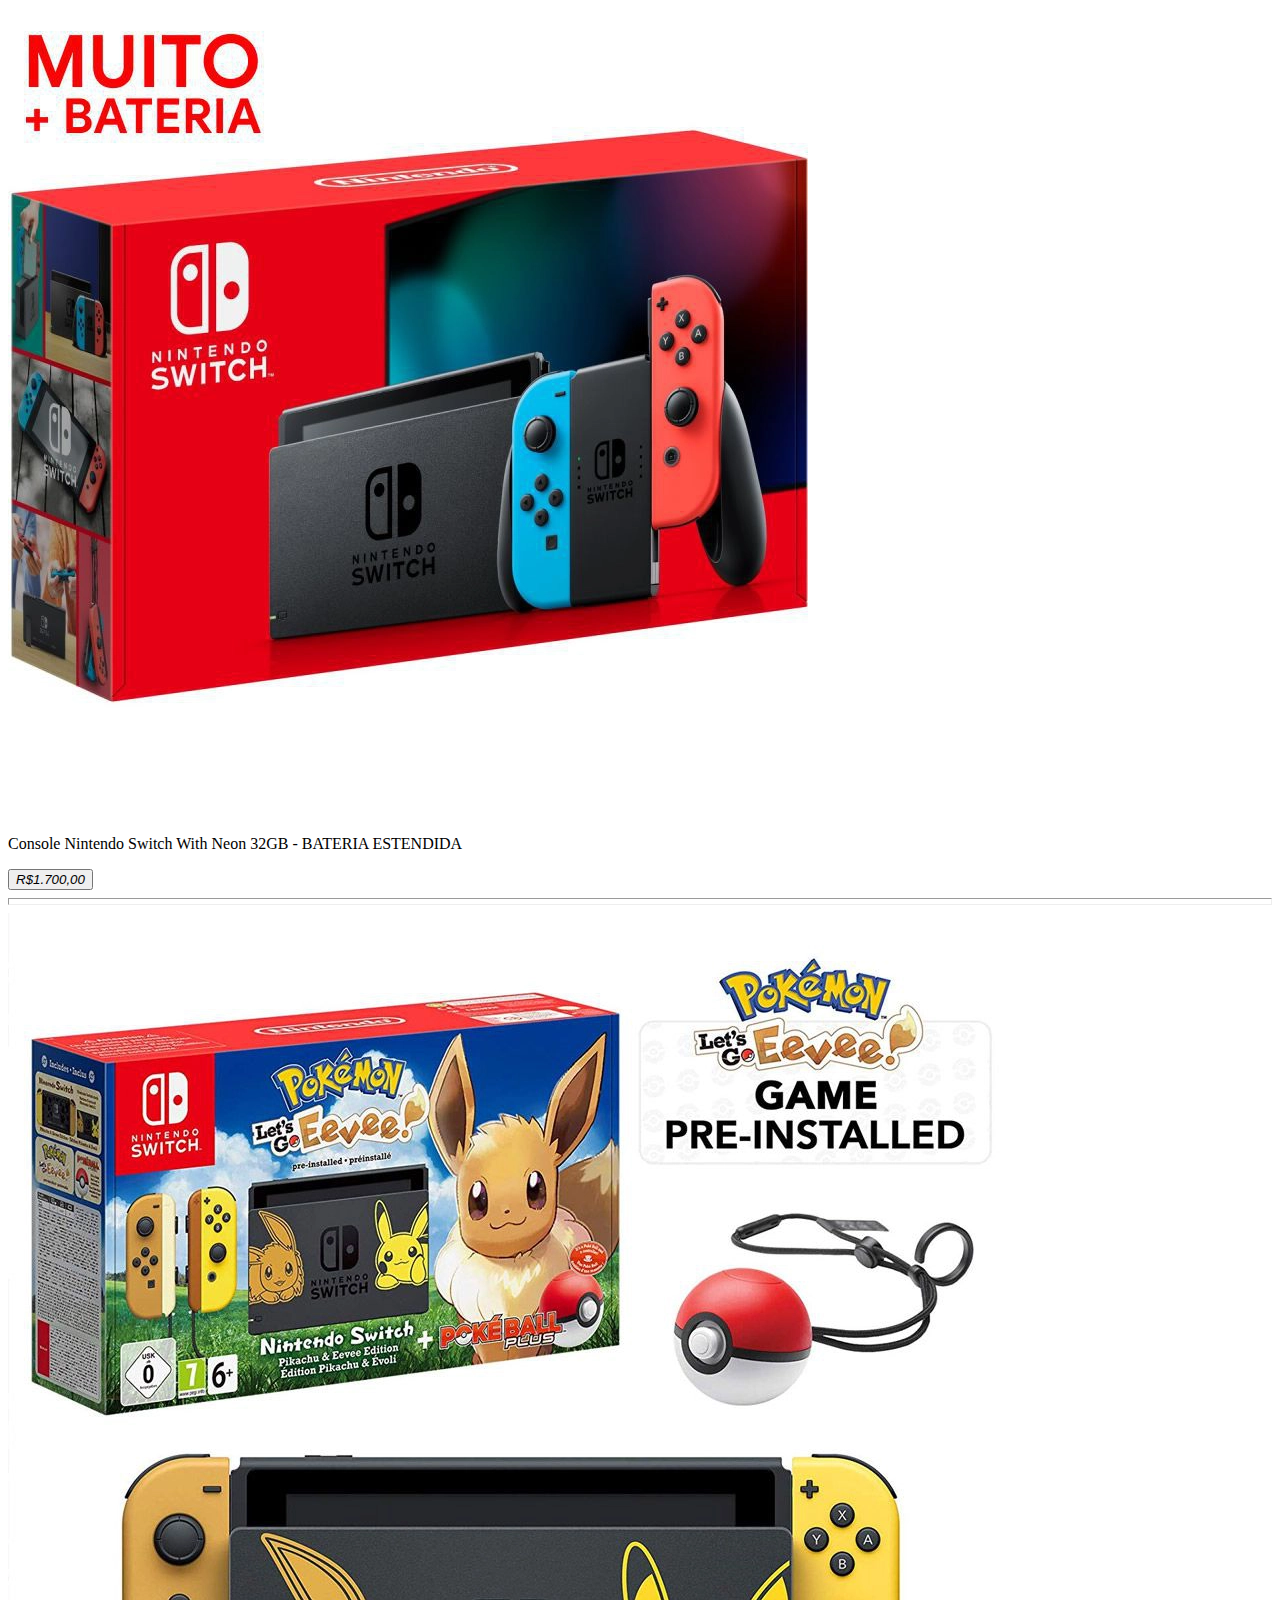
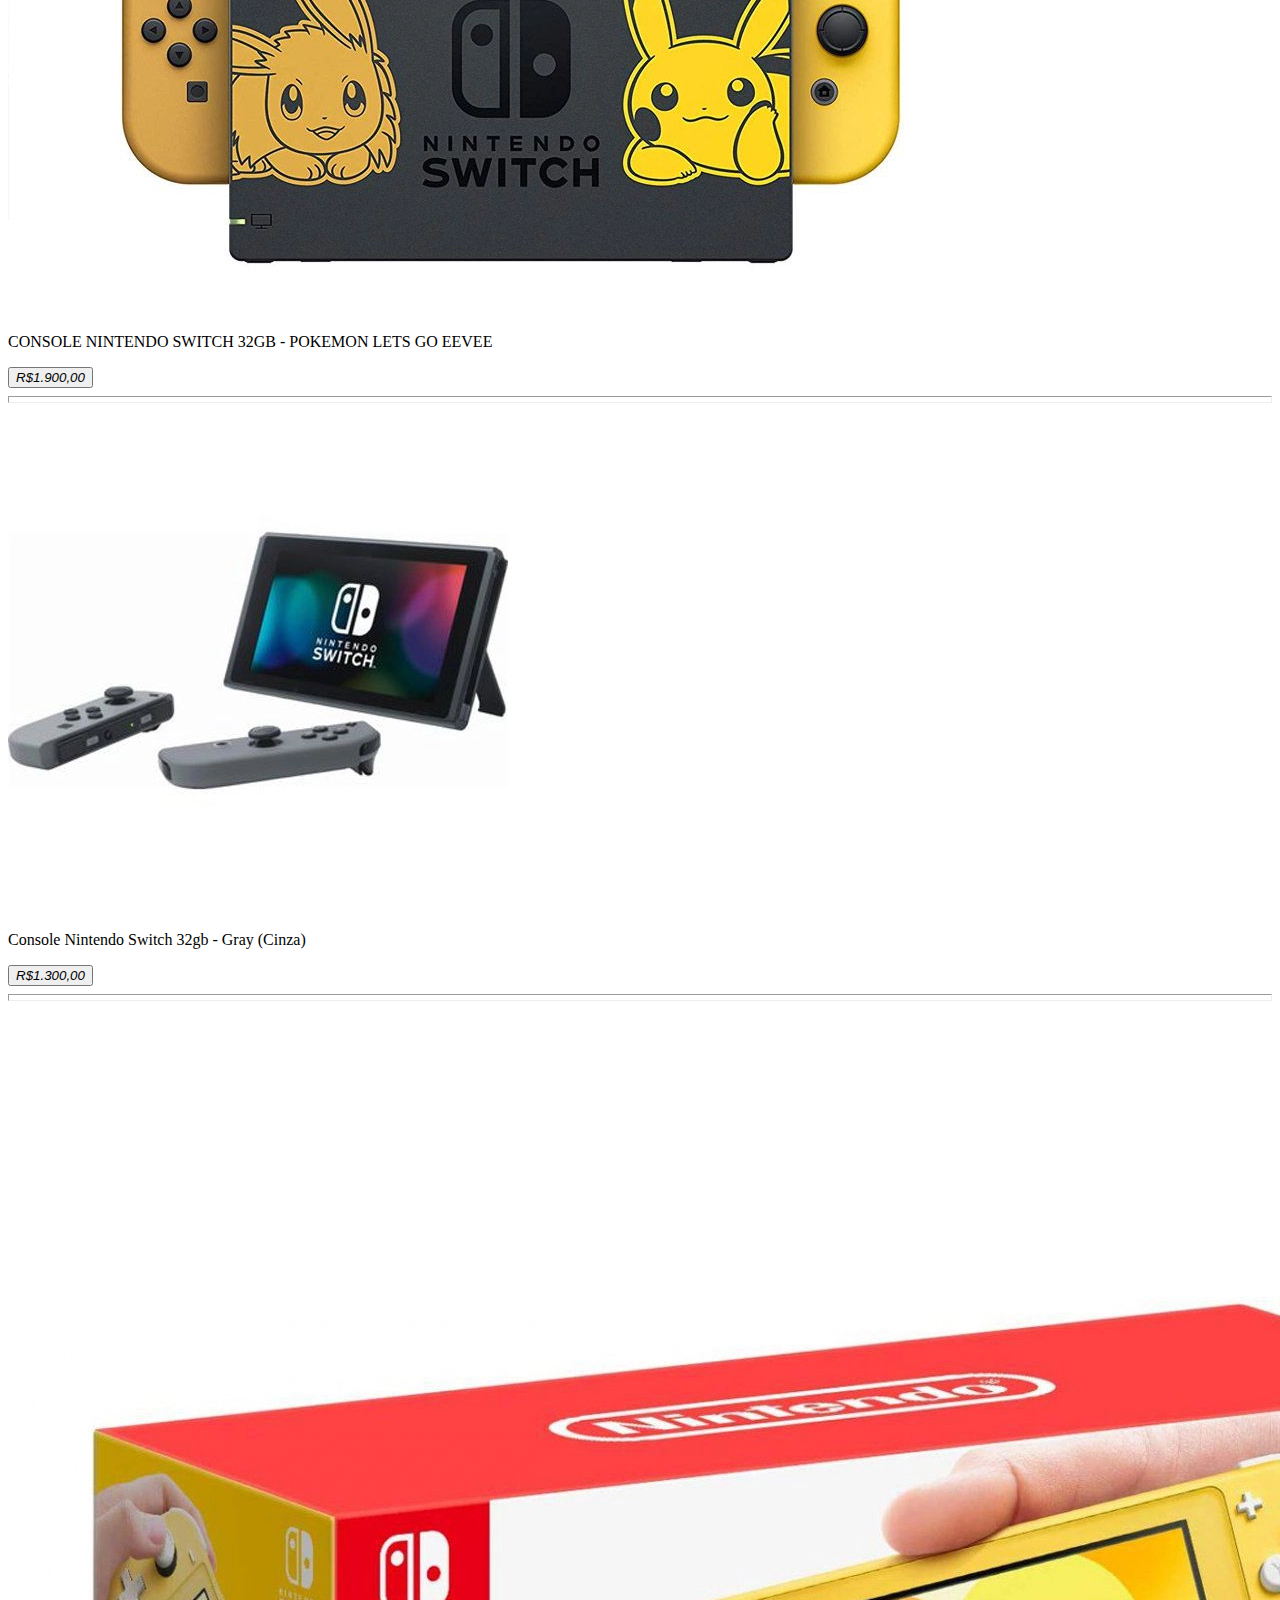
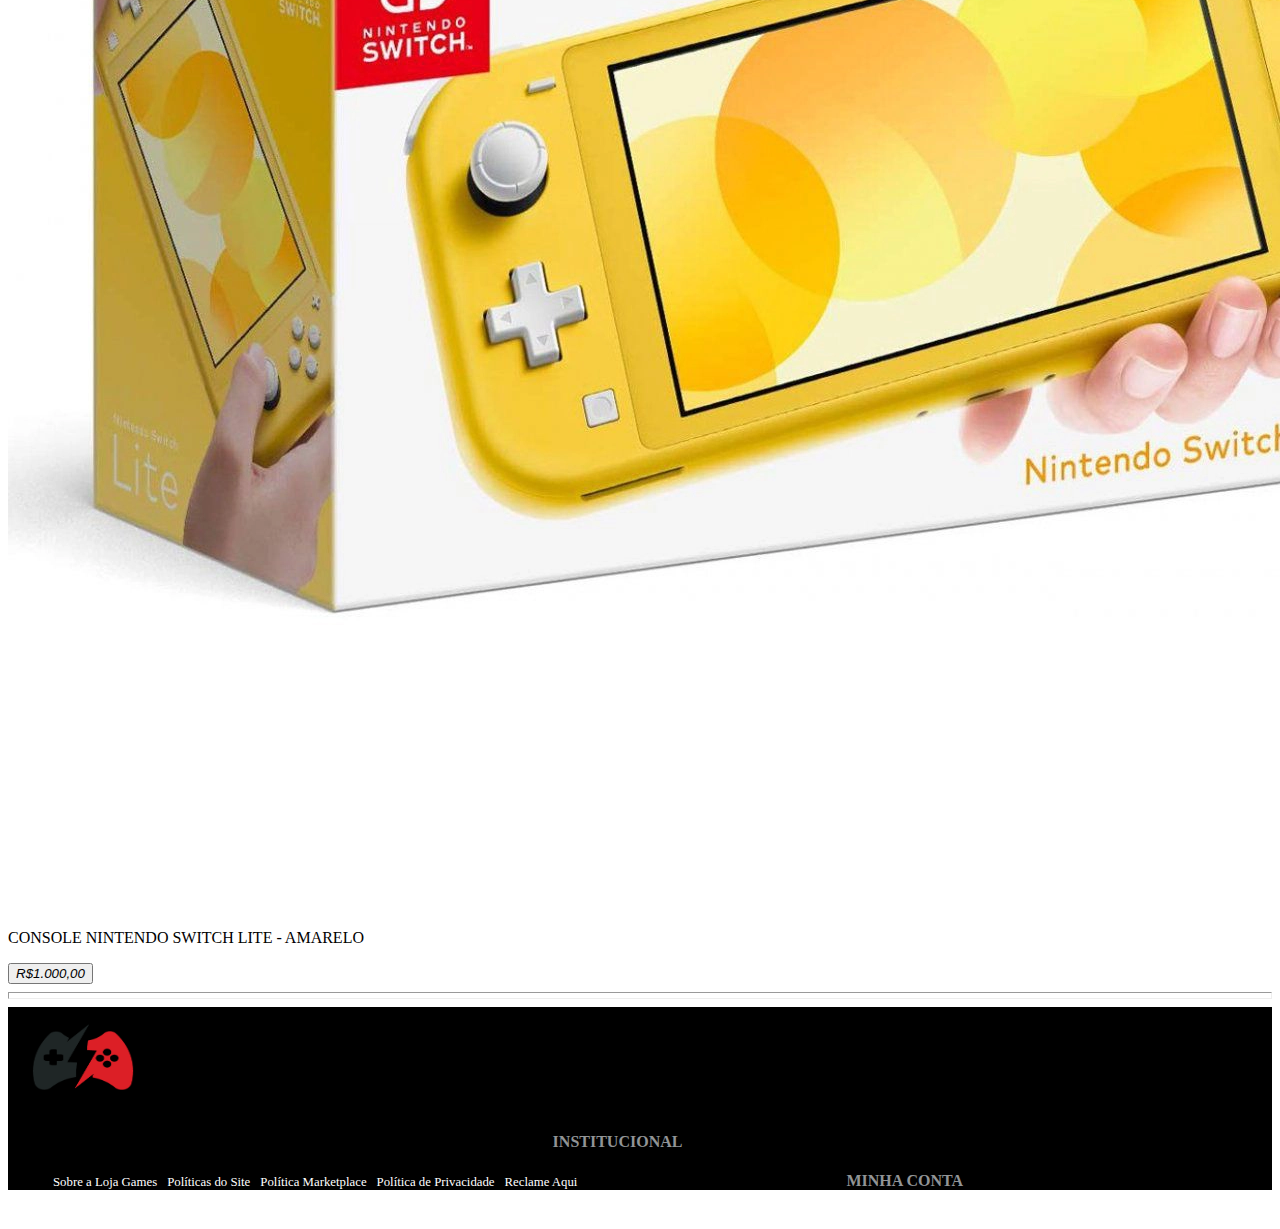
<file: Meu Site/consoles.html>
<!DOCTYPE html>
<html>
	<head>
		<meta charset="UTF-8" />
		<title>Consoles - Loja Games</title>
		<!-- Meta tags Obrigatórias -->
	    <meta charset="utf-8">
	    <meta name="viewport" content="width=device-width, initial-scale=1, shrink-to-fit=no">

	    <!-- Bootstrap CSS -->
	    <link rel="stylesheet" href="https://stackpath.bootstrapcdn.com/bootstrap/4.1.3/css/bootstrap.min.css" integrity="sha384-MCw98/SFnGE8fJT3GXwEOngsV7Zt27NXFoaoApmYm81iuXoPkFOJwJ8ERdknLPMO" crossorigin="anonymous">

	    <!-- Font Awesome -->
	    <link rel="stylesheet" href="https://use.fontawesome.com/releases/v5.3.1/css/all.css" integrity="sha384-mzrmE5qonljUremFsqc01SB46JvROS7bZs3IO2EmfFsd15uHvIt+Y8vEf7N7fWAU" crossorigin="anonymous">

		<!-- Conexão com o CSS -->
		<link rel="stylesheet" type="text/css" href="css/estilo.css"/>

		<!-- ICON ABA -->
    	<link  rel="icon" href="img/logo.png" width="50px" height="50px">

	</head>
	<body>
		<!--INICIO HEADER-->
      <nav class="navbar navbar-expand-md bg-primary">
        <div class="container">
          <a href="index.html"><span>Loja Games</span><img src="img/logo.png" width="150" height="100"></a>
          <button class="navbar-toggler" data-toggle="collapse" data-target="#nav-principal"><i class="fas fa-bars text-white "></i></button>
          <div class="collapse navbar-collapse letras-top" id="nav-principal">
            <ul class="navbar-nav ml-auto fonte-nav">
              <li class="nav-item"><a href="consoles.html" target="_blanket" class="nav-link ml-2">Consoles</a></li>
              <li class="nav-item"><a href="jogos.html" class="nav-link ml-2">Jogos</a></li>
              <li class="nav-item"><a href="#" class="nav-link ml-2">Lançamentos</a></li>
              <li class="nav-item"><a href="#" class="nav-link ml-2">Produtos</a></li>
              <li class="nav-item"><a href="#" class="nav-link ml-2">Entrar</a></li>
              <li class="nav-item"><a href="#" class="btn btn-danger mt-2 ml-2">Cadastrar<i class="fas fa-user-alt ml-2"></i></a></li>
              <li class="nav-item"><a href="" class="btn btn-warning mt-2 ml-2"><i class="fas fa-shopping-cart"><span class="ml-2">Carrinho</span></i></a></li>
            </ul>
          </div>
        </div>
      </nav>
    </header>
		<header>
			<div>
				<img src="consoles-img/consoles.jpg" class="img-fluid">
			</div>
		</header>
		<section>
			<div class="container mt-5">
				<h3 class="text-center ml-5"><span class="text-success font-weight-bold">XBOX - MICROSOFT</span></h3>
				<div class="row">
					<div class="col-sm-12 col-md-3">
						<a href="#"><img src="consoles-img/console-gears-of-war.jpg" class="img-fluid"></a>
						<p class="text-center">CONSOLE XBOX ONE S 2TB GEARS OF WAR 4 EDITION</p>
						<div class="text-center">
              			<button class=" btn btn-warning"><i class="fas fa-cart-plus fa-lg"><span class="ml-2">R$3.500,00</span></i></button>
              			<hr class="bg-danger border border-danger">
            			</div>
					</div>
					<div class="col-sm-12 col-md-3">
						<a href="#"><img src="consoles-img/xbox-branco-colorido.jpg" class="img-fluid"></a>
						<p class="text-center">Console Xbox One X de 1TB Special Edition - Branco/Colorido</p>
						<div class="text-center">
              			<button class=" btn btn-warning"><i class="fas fa-cart-plus fa-lg"><span class="ml-2">R$2.500,00</span></i></button>
              			<hr class="bg-dark border border-dark">
            			</div>
					</div>
					<div class="col-sm-12 col-md-3">
						<a href=""><img src="consoles-img/xbox-bundle.jpg" class="img-fluid"></a>
						<p class="text-center">Microsoft Xbox One S 1tb com jogo Tom Clancy's The Division 2 Bundle</p>
						<div class="text-center">
              			<button class=" btn btn-warning"><i class="fas fa-cart-plus fa-lg"><span class="ml-2">R$2.900,00</span></i></button>
              			<hr class="bg-dark border border-dark">
            			</div>
					</div>
					<div class="col-sm-12 col-md-3">
						<a href=""><img src="consoles-img/xbox-gonden-rush.jpg" class="img-fluid"></a>
						<p class="text-center">CONSOLE XBOX ONE X 1TB - GOLD RUSH</p>
						<div class="text-center">
              			<button class=" btn btn-warning"><i class="fas fa-cart-plus fa-lg"><span class="ml-2">R$3.200,00</span></i></button>
              			<hr class="bg-success border border-success">
            			</div>
					</div>
				</div>
			</div>
		</section>
		<section>
			<div class="container mt-5">
				<h3 class="text-center ml-5 mb-5"><span class="text-primary font-weight-bold">PS4 - SONY</span></h3>
				<div class="row">
					<div class="col-sm-12 col-md-3" >
						<a href="#"><img src="consoles-img/ps4-homem-aranha.jpg" class="img-fluid"></a>
						<p class="text-center">CONSOLE SONY PLAYSTATION 4 SLIM 1TB SPIDER MAN</p>
						<div class="text-center">
              			<button class=" btn btn-warning"><i class="fas fa-cart-plus fa-lg"><span class="ml-2">R$5.300,00</span></i></button>
              			<hr class="bg-primary border border-primary">
            			</div>
					</div>
					<div class="col-sm-12 col-md-3">
						<a href="#"><img src="consoles-img/ps4-blue-edition.jpg" class="img-fluid"></a>
						<p class="text-center">Console Sony Playstation 4 500gb Azul Days Of Play Edition</p>
						<div class="text-center">
              			<button class=" btn btn-warning"><i class="fas fa-cart-plus fa-lg"><span class="ml-2">R$4.300,00</span></i></button>
              			<hr class="bg-danger border border-danger">
            			</div>
					</div>
					<div class="col-sm-12 col-md-3">
						<a href="#"><img src="consoles-img/ps4-god-of-war.jpg" class="img-fluid"></a>
						<p class="text-center">Console PlayStation 4 Pro God of War PS4 Bundle Edição limitada 1Tb</p>
						<div class="text-center">
              			<button class=" btn btn-warning"><i class="fas fa-cart-plus fa-lg"><span class="ml-2">R$4.700,00</span></i></button>
              			<hr class="bg-warning border border-warning mt-4">
            			</div>
					</div>
					<div class="col-sm-12 col-md-3">
						<a href="#"><img src="consoles-img/ps4-dragon.jpg" class="img-fluid"></a>
						<p class="text-center">PLAYSTATION 4 SLIM 1TB DRAGON QUEST EDITION + 41 JOGOS</p>
						<div class="text-center">
              			<button class=" btn btn-warning"><i class="fas fa-cart-plus fa-lg"><span class="ml-2">R$4.300,00</span></i></button>
              			<hr class="bg-danger border border-danger">
            			</div>
					</div>
				</div>
			</div>
		</section>
		<section>
			<div class="container mt-5">
				<h3 class="text-center ml-5 mb-5"><span class="text-danger font-weight-bold">SWITCH</span> - <span class="text-primary font-weight-bold">NINTENDO</span></h3>
				<div class="row">
					<div class="col-sm-12 col-md-3">
						<a href="#"><img src="consoles-img/nintendo.jpg" class="img-fluid"></a>
						<p class="text-center">Console Nintendo Switch With Neon 32GB - BATERIA ESTENDIDA</p>
						<div class="text-center">
              			<button class=" btn btn-warning"><i class="fas fa-cart-plus fa-lg"><span class="ml-2">R$1.700,00</span></i></button>
              			<hr class="bg-dark border border-dark">
            			</div>
					</div>
					<div class="col-sm-12 col-md-3">
						<a href="#"><img src="consoles-img/nintendo-pokemon.jpg" class="img-fluid"></a>
						<p class="text-center">CONSOLE NINTENDO SWITCH 32GB - POKEMON LETS GO EEVEE</p>
						<div class="text-center">
              			<button class=" btn btn-warning"><i class="fas fa-cart-plus fa-lg"><span class="ml-2">R$1.900,00</span></i></button>
              			<hr class="bg-success border border-success">
            			</div>
					</div>
					<div class="col-sm-12 col-md-3">
						<a href="#"><img src="consoles-img/nintendo-cinza.jpg" class="img-fluid"></a>
						<p class="text-center">Console Nintendo Switch 32gb - Gray (Cinza)</p>
						<div class="text-center">
              			<button class=" btn btn-warning"><i class="fas fa-cart-plus fa-lg"><span class="ml-2">R$1.300,00</span></i></button>
              			<hr class="bg-warning border border-warning">
            			</div>
					</div>
					<div class="col-sm-12 col-md-3">
						<a href="#"><img src="consoles-img/nintendo-amarelo.jpg" class="img-fluid"></a>
						<p class="text-center">CONSOLE NINTENDO SWITCH LITE - AMARELO</p>
						<div class="text-center">
              			<button class=" btn btn-warning"><i class="fas fa-cart-plus fa-lg"><span class="ml-2">R$1.000,00</span></i></button>
              			<hr class="bg-danger border border-danger">
            			</div>
					</div>
				</div>
			</div>
		</section>
		<footer class="mt-5">
		        <div class="container">
		          <div class="row">
		            <div class="col-sm-12 col-lg-3 d-none d-lg-block">
		              <a href="index.html"><img src="img/logo.png" width="150" height="100"></a>
		            </div>
		            <div class="col-sm-12 col-md-4 col-lg-3">
		              <h4>Institucional</h4>
		              <ul>
		                <li><a href="#">Sobre a Loja Games</a></li>
		                <li><a href="#">Políticas do Site</a></li>
		                <li><a href="#">Política Marketplace</a></li>
		                <li><a href="#">Política de Privacidade</a></li>
		                <li><a href="ajuda.html" target="_blanket">Reclame Aqui</a></li>
		              </ul>
		            </div>
		            <div class="col-sm-12 col-md-4 col-lg-3">
		              <h4>Minha Conta</h4>
		              <ul>
		                <li><a href="#">Direito de Arrependimento</a></li>
		                <li><a href="#">Meus Pedidos</a></li>
		                <li><a href="#">Cadastrar / Remover Newsletter</a></li>
		                <li><a href="#">Compra Segura - Orientações </a></li>
		              </ul>
		            </div>
		            <div class="col-sm-12 col-md-4 col-lg-3 d-none d-sm-block">
		              <ul class="text-center">
		                <li class="ml-1"><a href="#"><i class="fab fa-twitter fa-3x mt-5"></i></a></li>
		                <li><a href="#"><i class="fab fa-instagram fa-3x mt-5"></i></a></li>
		                <li><a href="#"><i class="fab fa-facebook-square fa-3x mt-5"></i></a></li>
		              </ul>
		            </div>
		          </div>
		        </div>
		</footer>

		<!-- JavaScript (Opcional) -->
	    <!-- jQuery primeiro, depois Popper.js, depois Bootstrap JS -->
	    <script src="https://code.jquery.com/jquery-3.3.1.slim.min.js" integrity="sha384-q8i/X+965DzO0rT7abK41JStQIAqVgRVzpbzo5smXKp4YfRvH+8abtTE1Pi6jizo" crossorigin="anonymous"></script>
	    <script src="https://cdnjs.cloudflare.com/ajax/libs/popper.js/1.14.3/umd/popper.min.js" integrity="sha384-ZMP7rVo3mIykV+2+9J3UJ46jBk0WLaUAdn689aCwoqbBJiSnjAK/l8WvCWPIPm49" crossorigin="anonymous"></script>
	    <script src="https://stackpath.bootstrapcdn.com/bootstrap/4.1.3/js/bootstrap.min.js" integrity="sha384-ChfqqxuZUCnJSK3+MXmPNIyE6ZbWh2IMqE241rYiqJxyMiZ6OW/JmZQ5stwEULTy" crossorigin="anonymous"></script>
	</body>
</html>
</file>
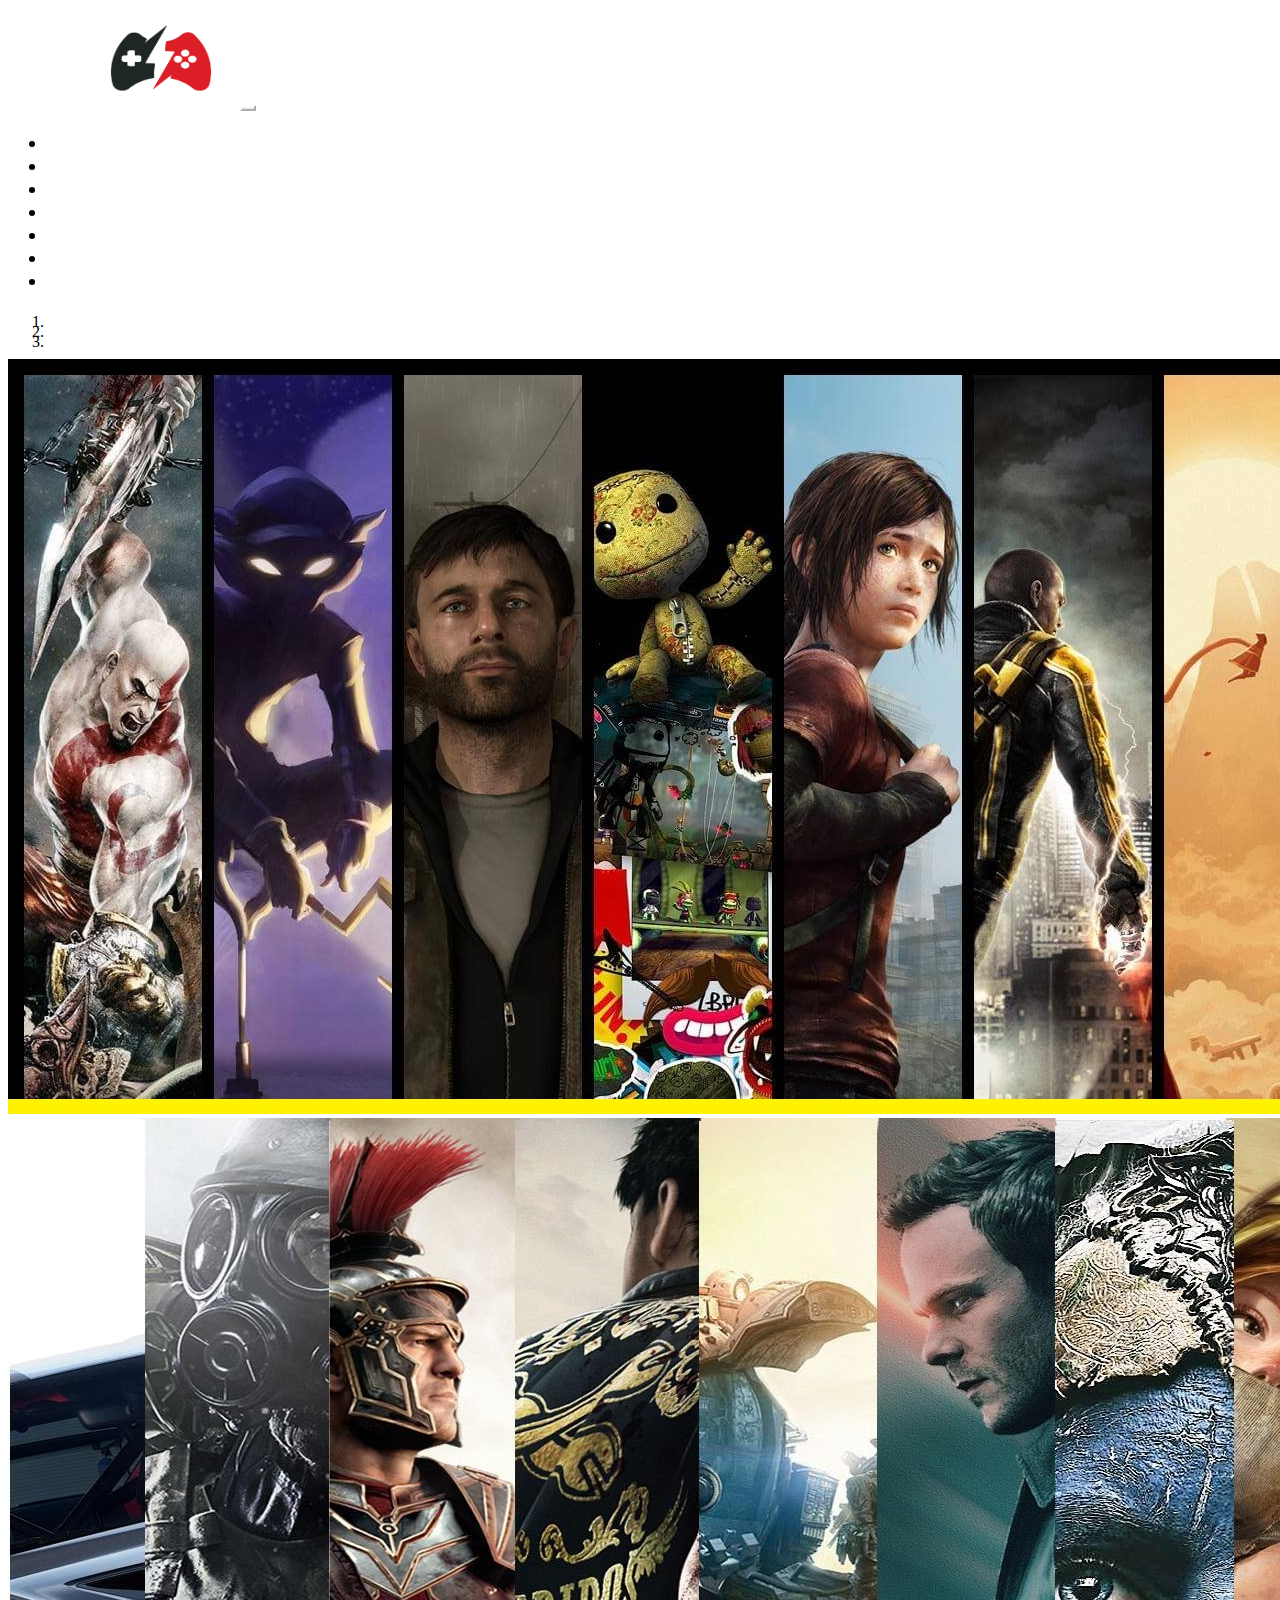
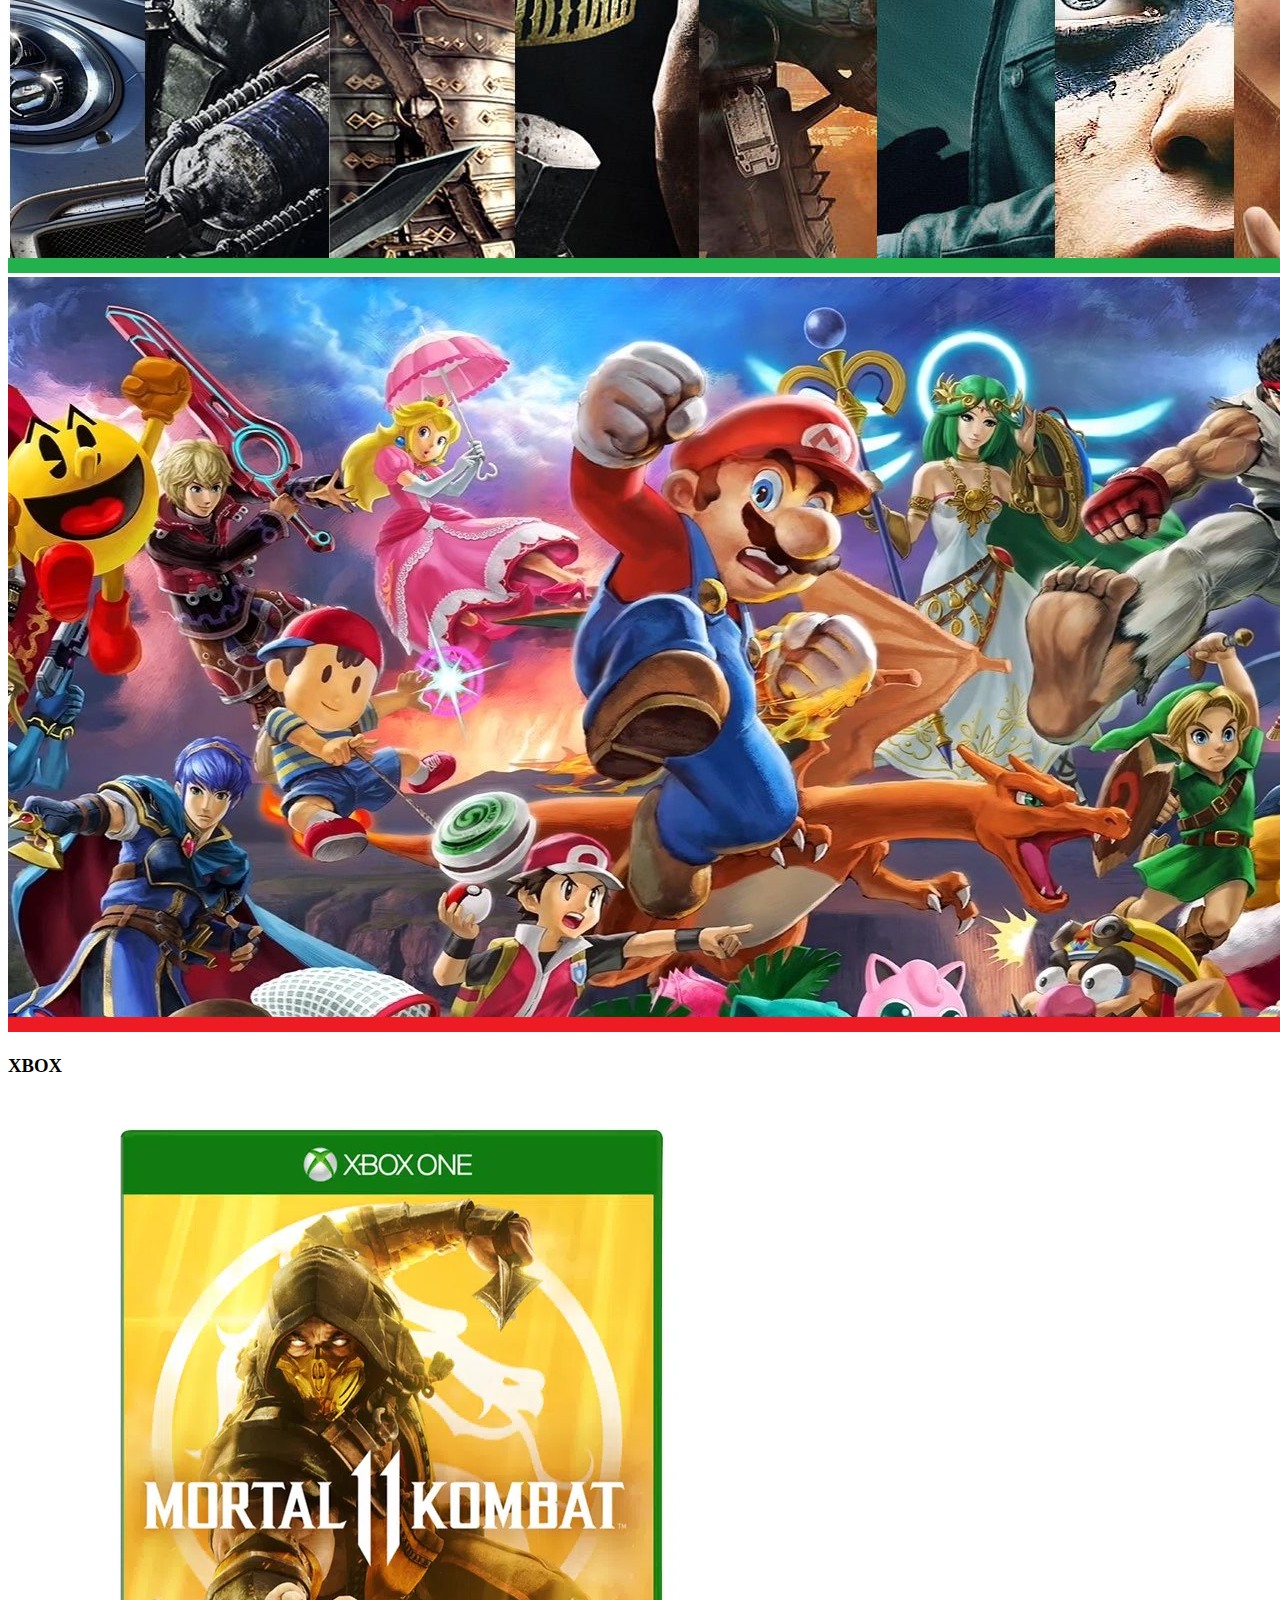
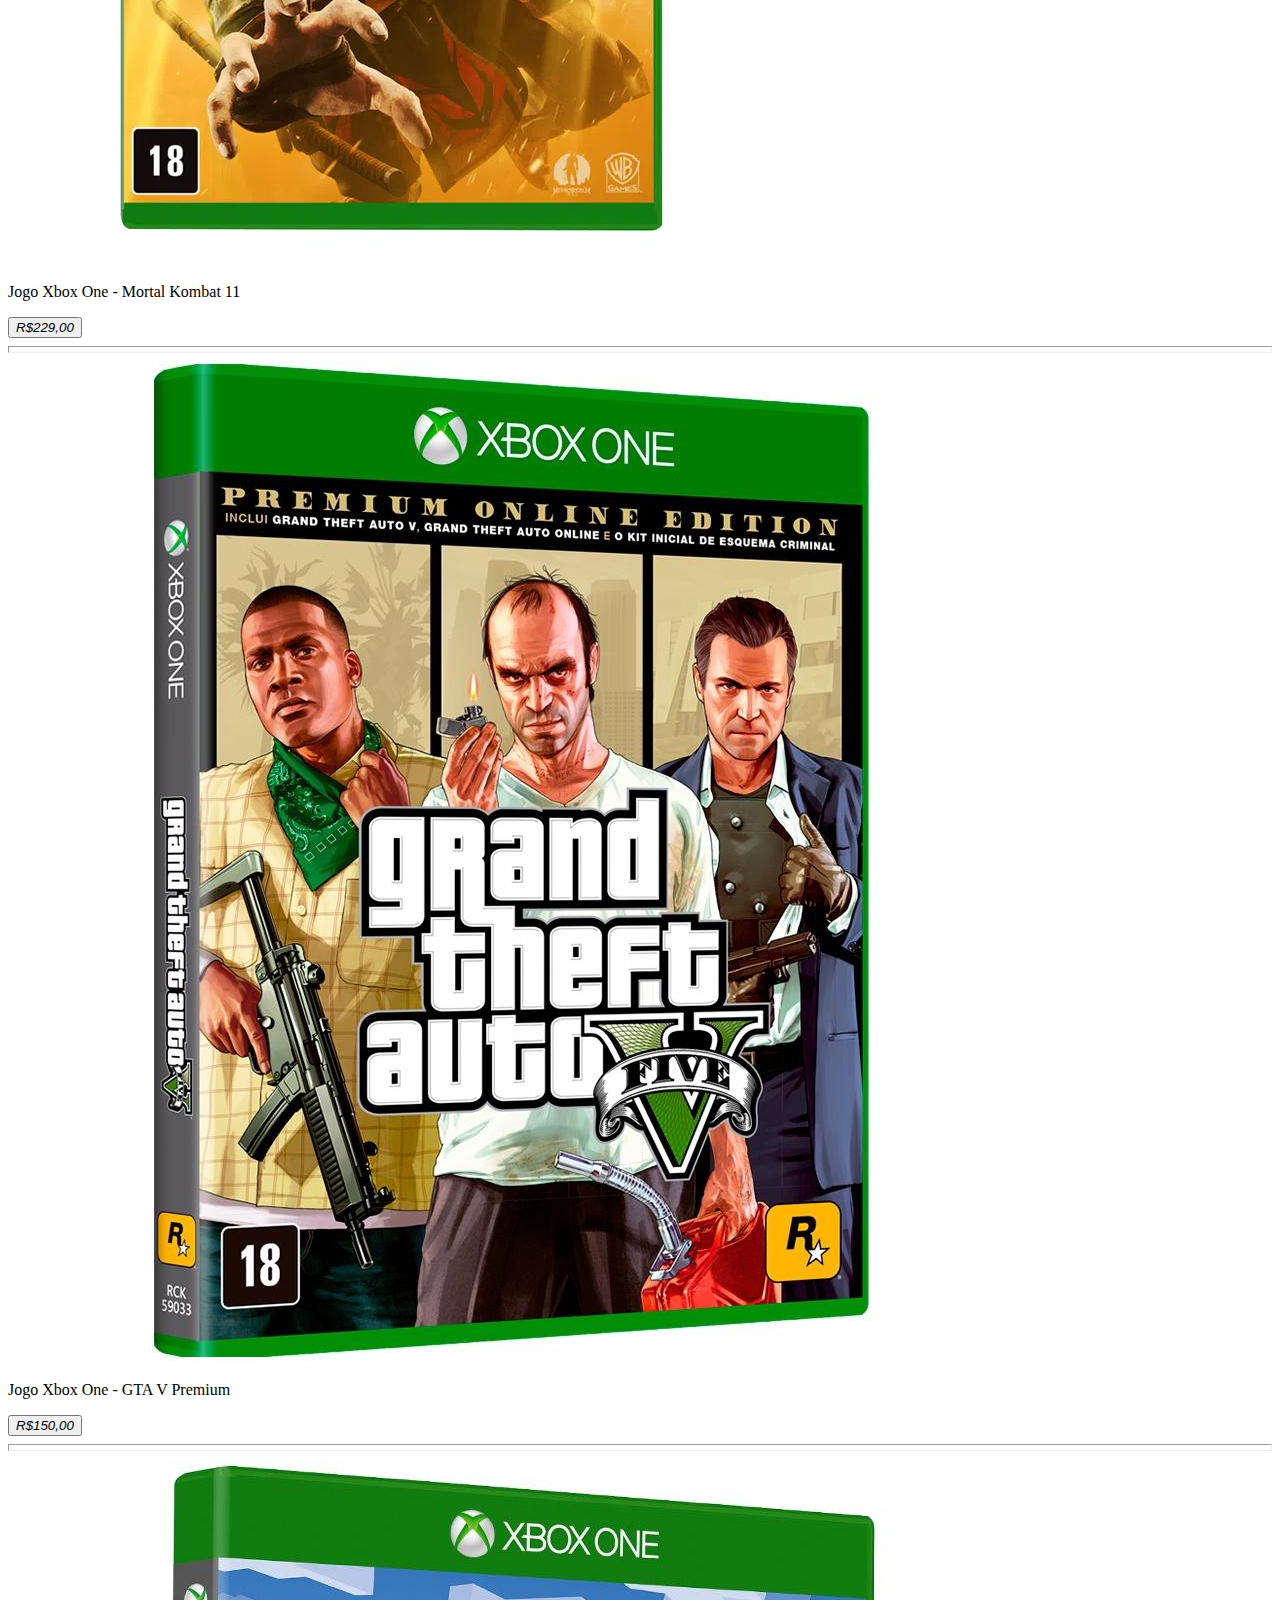
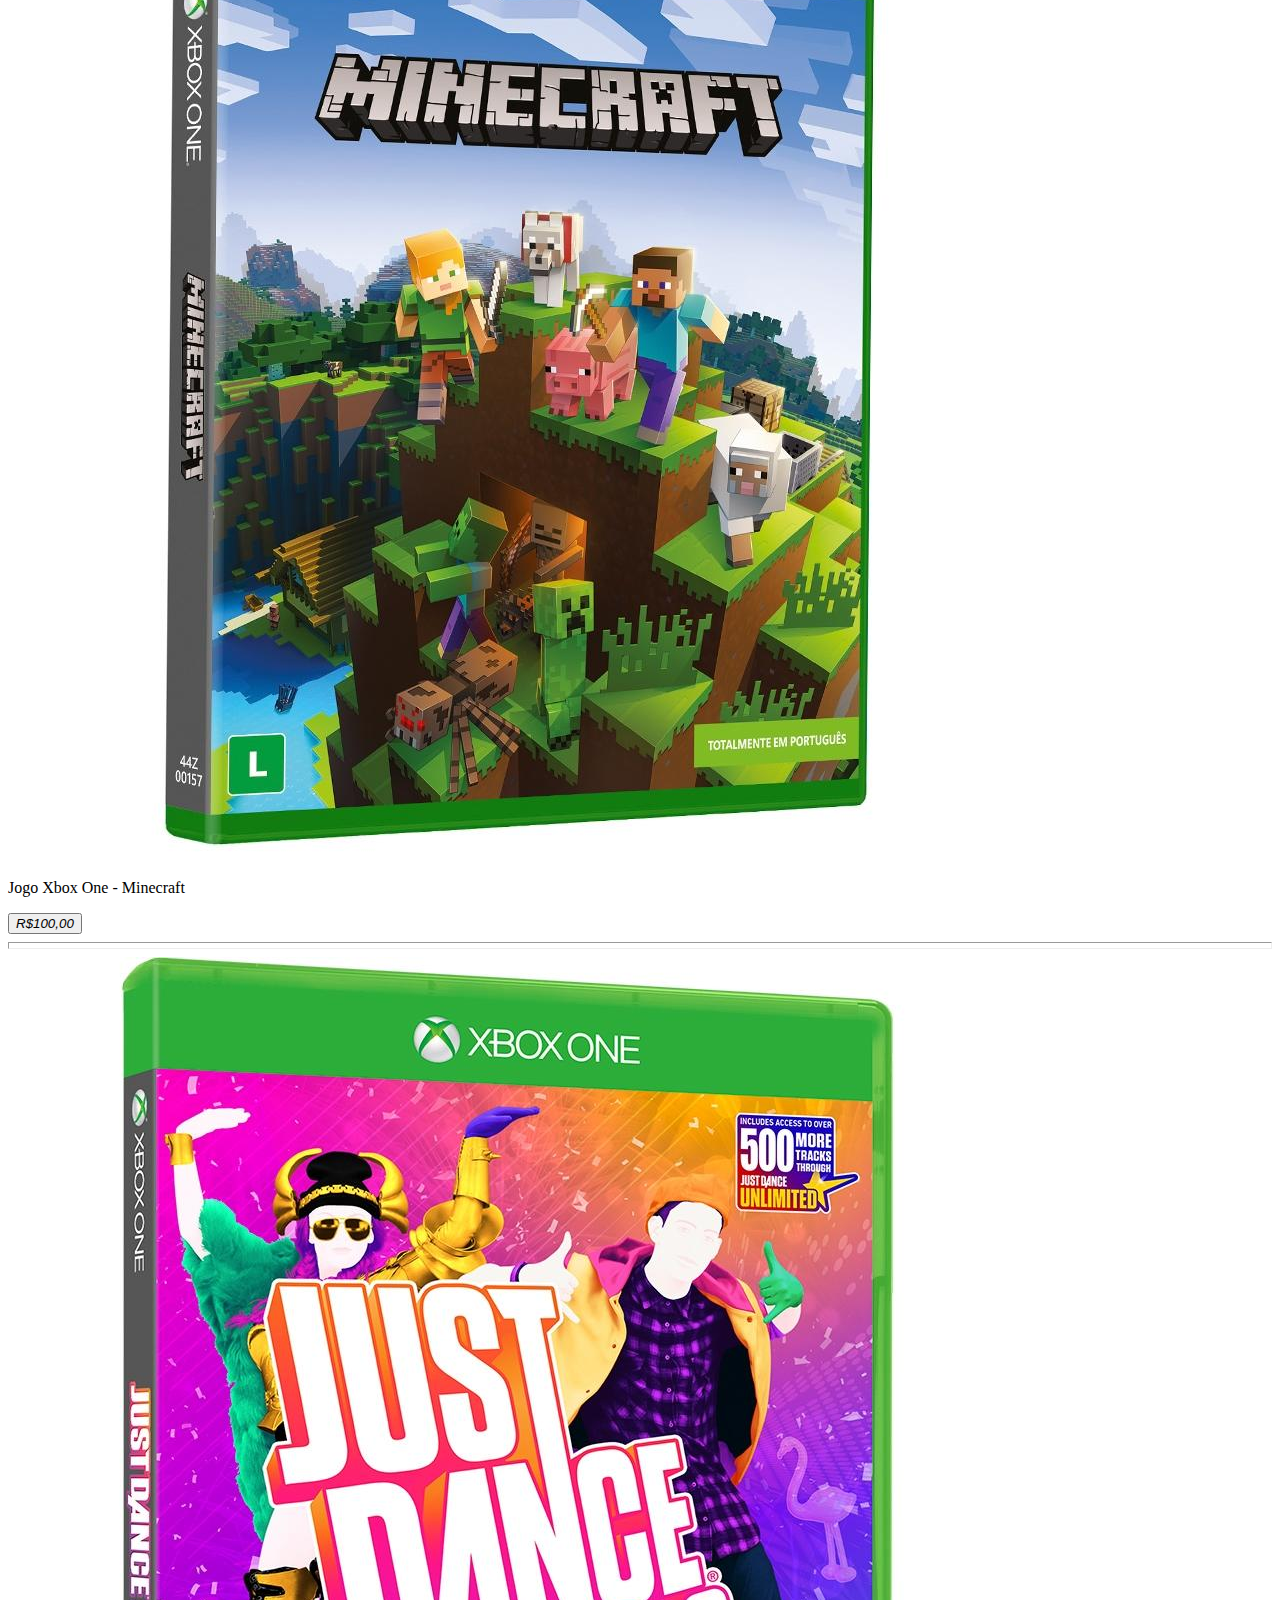
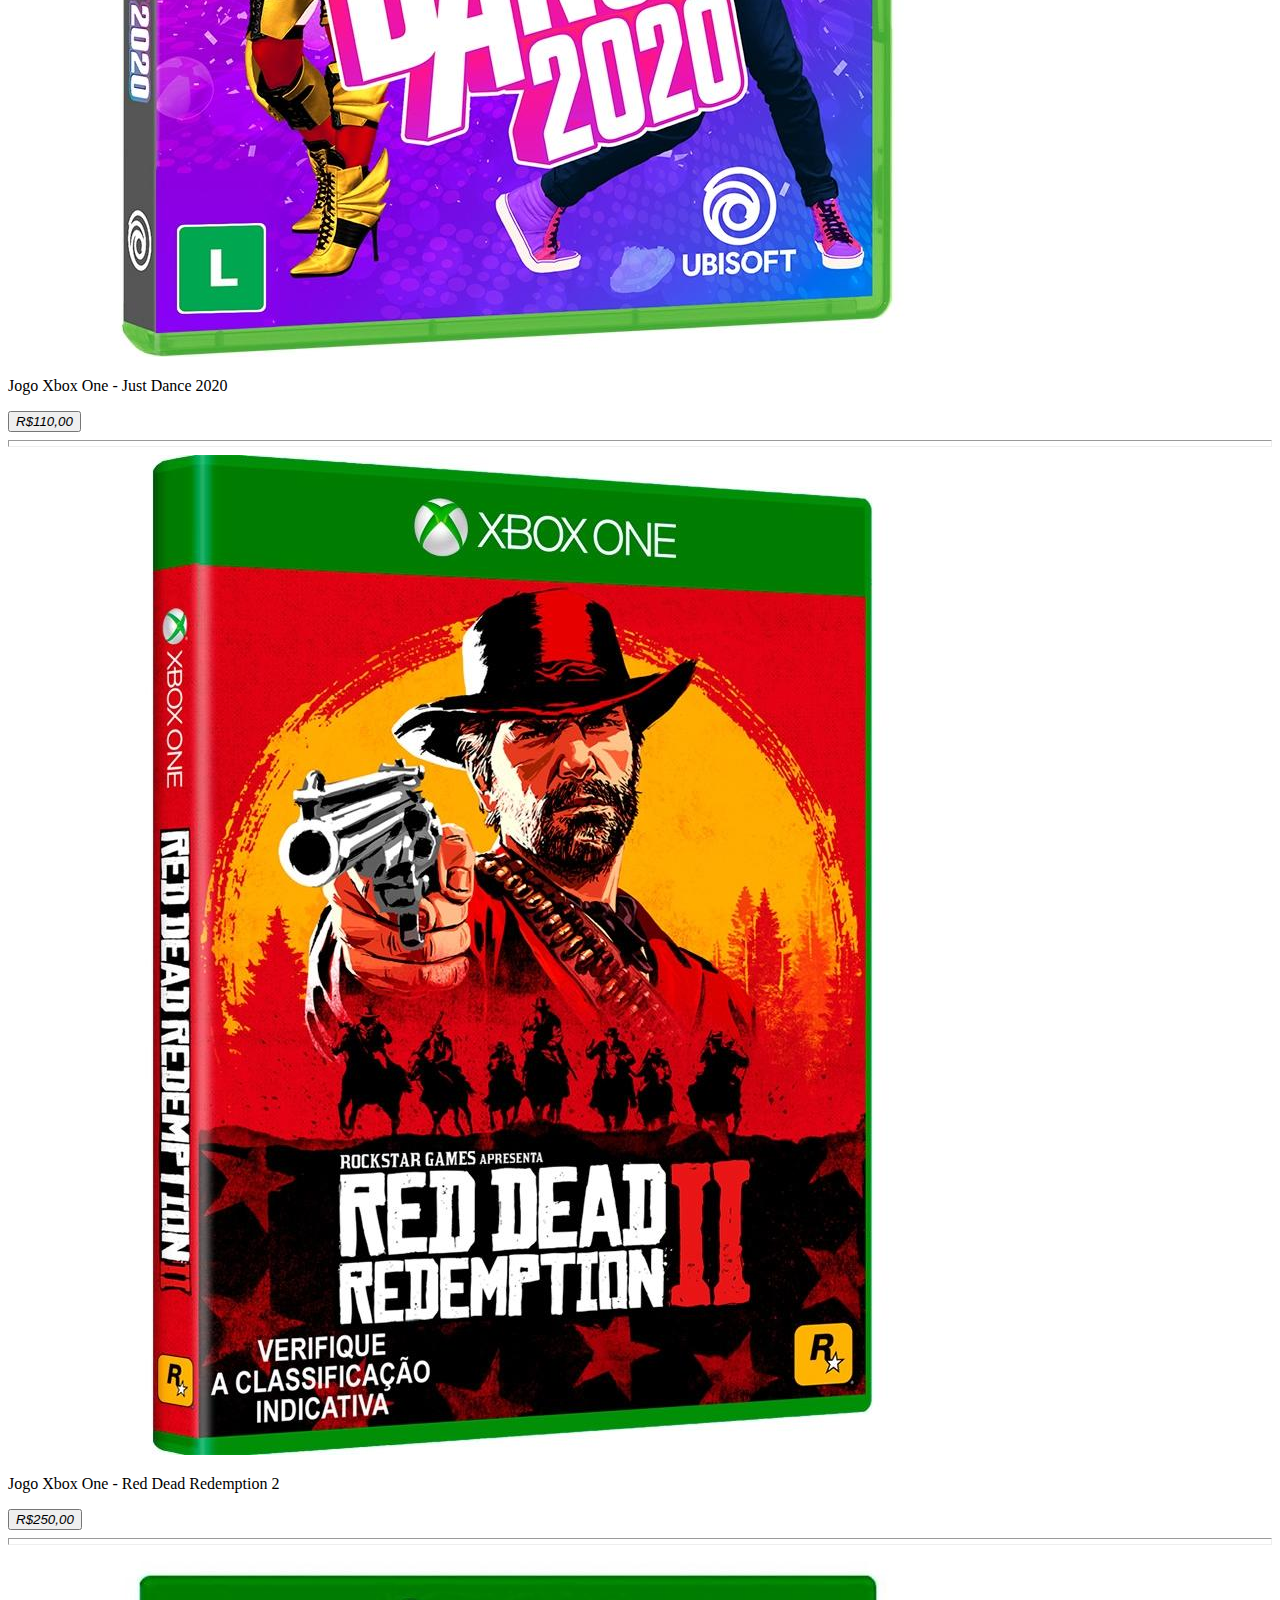
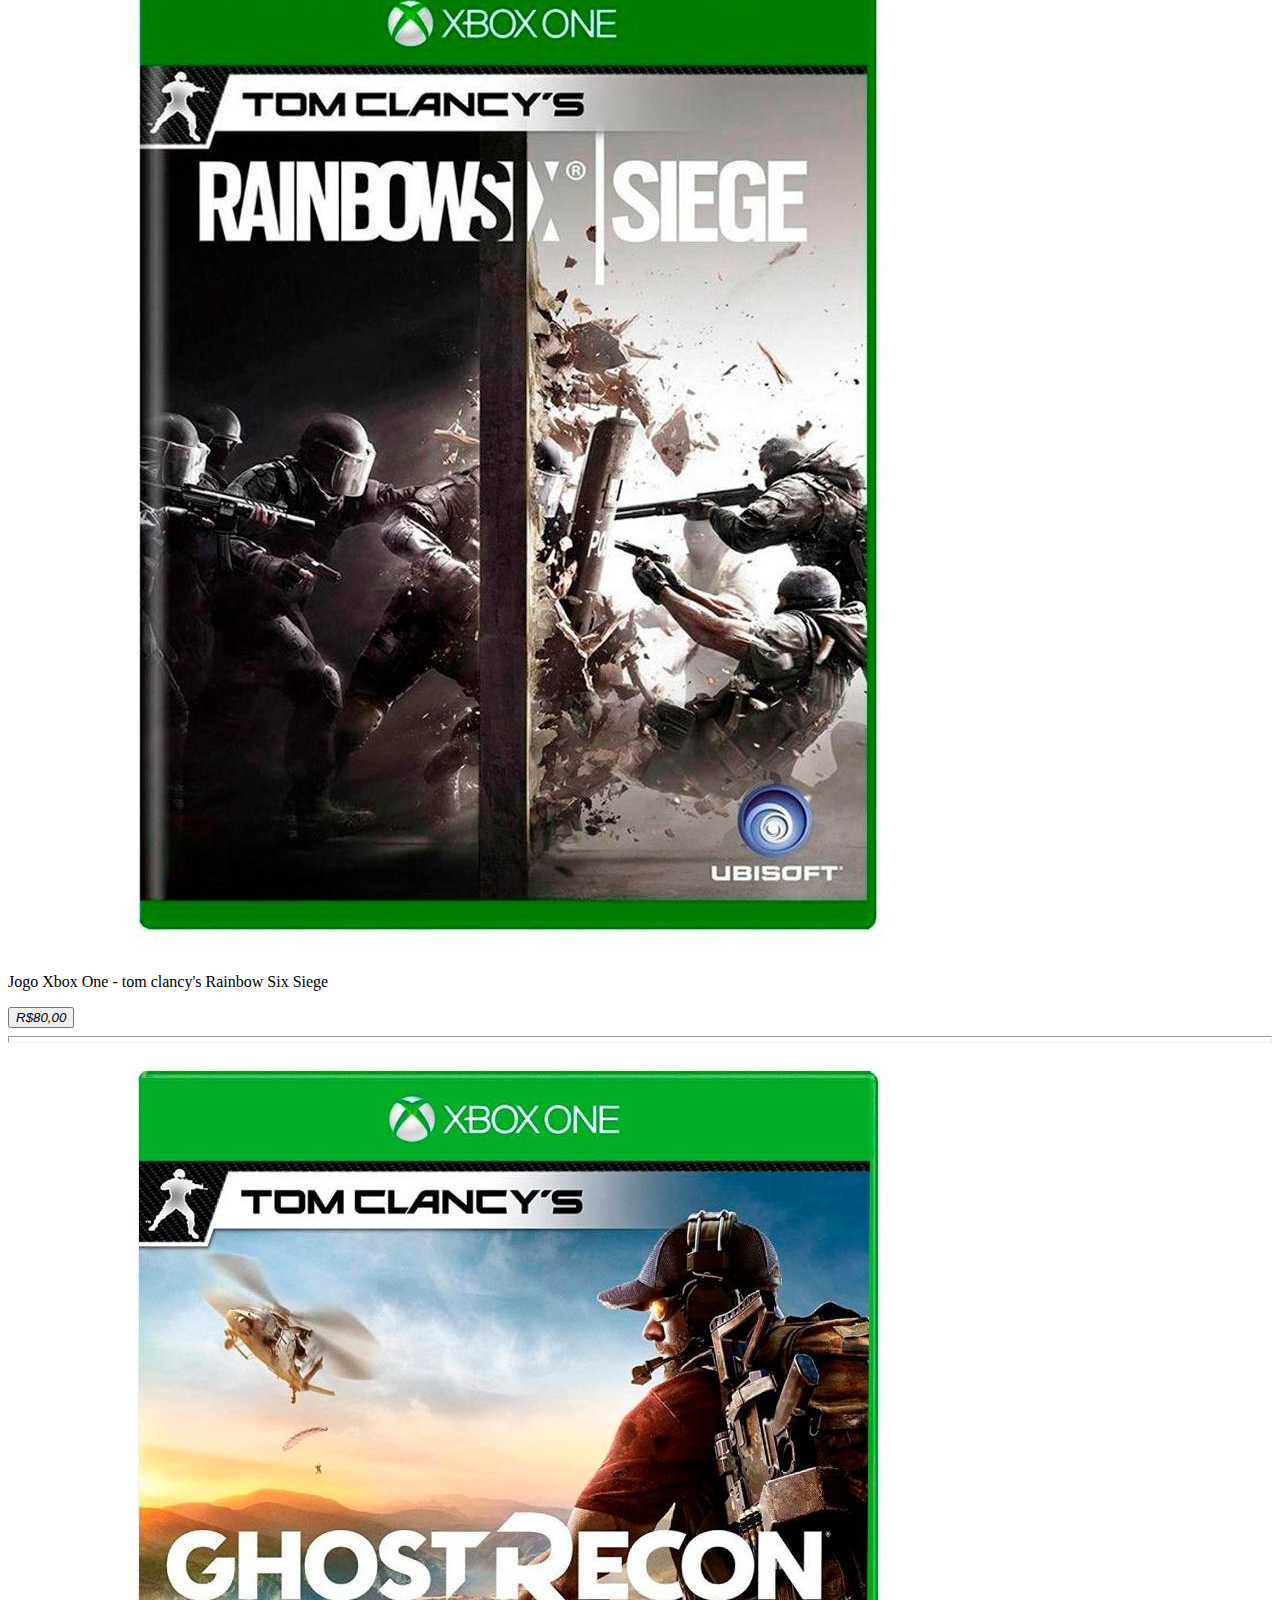
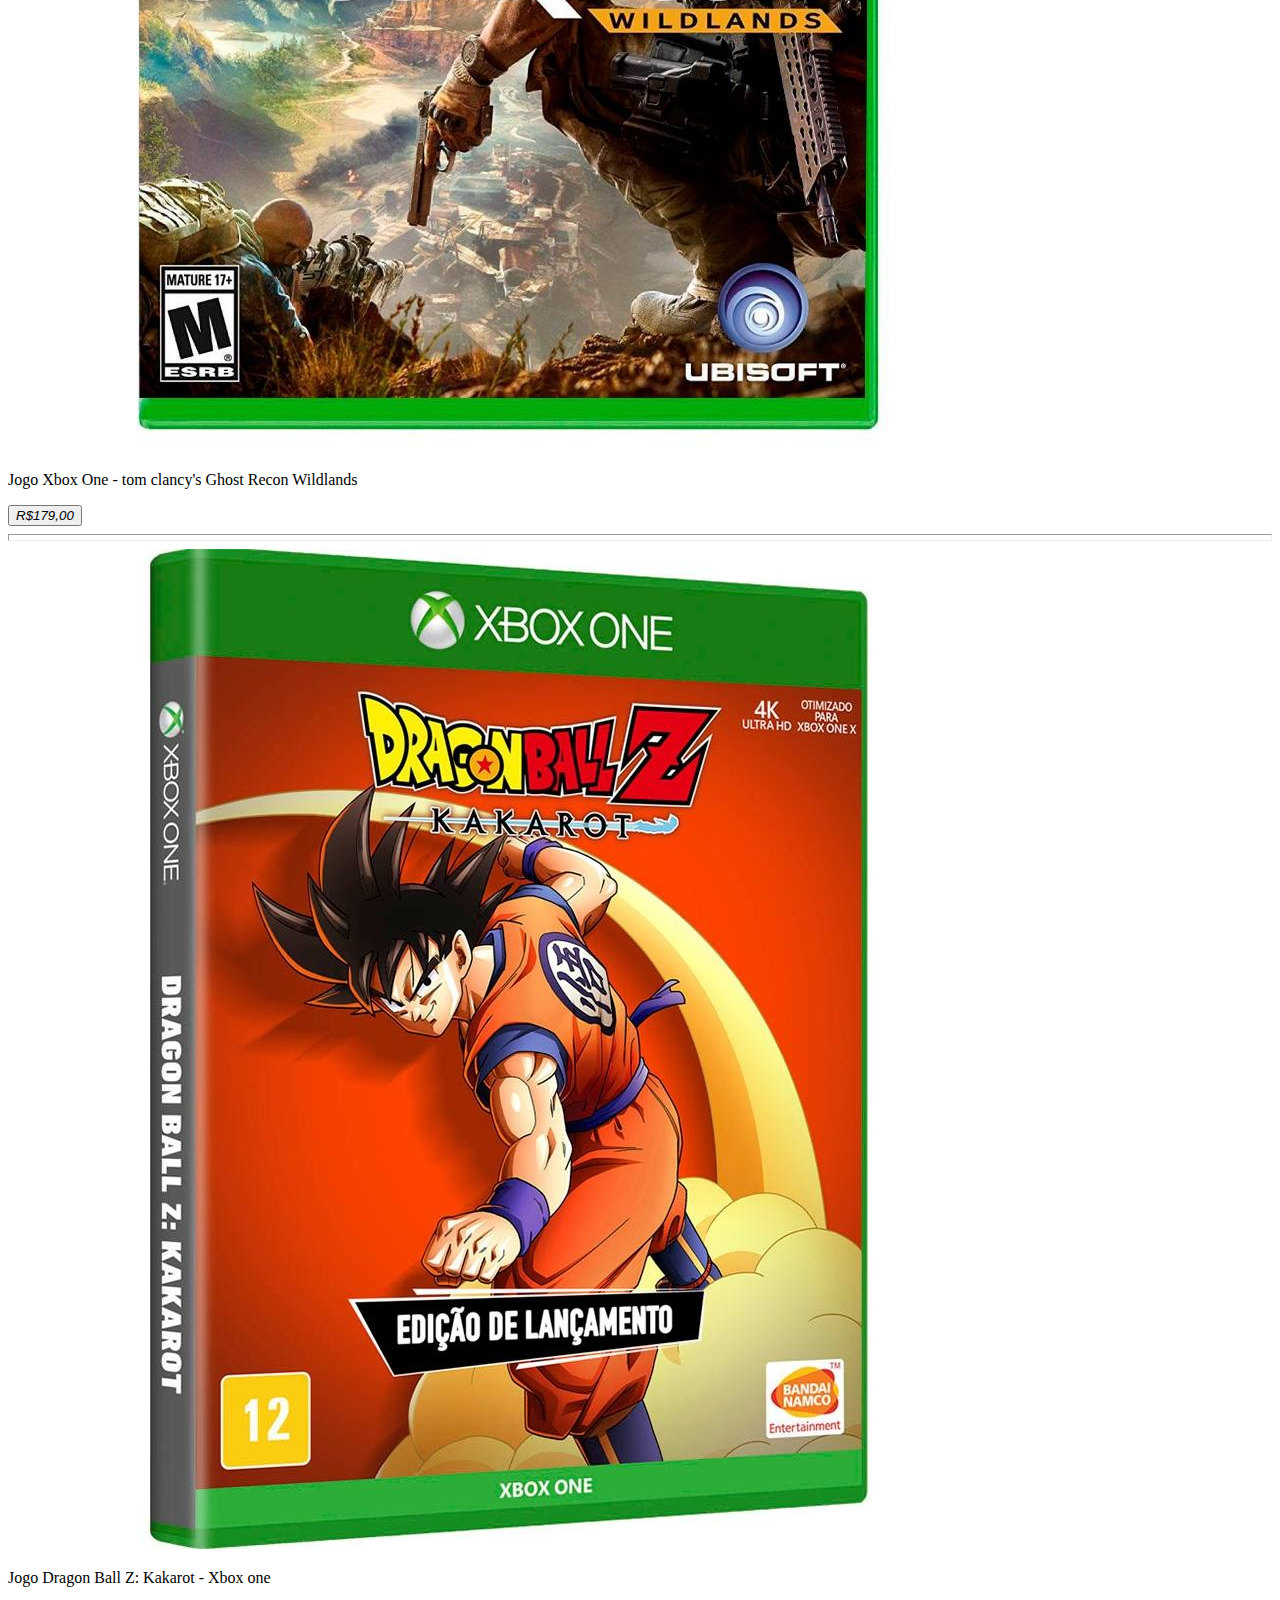
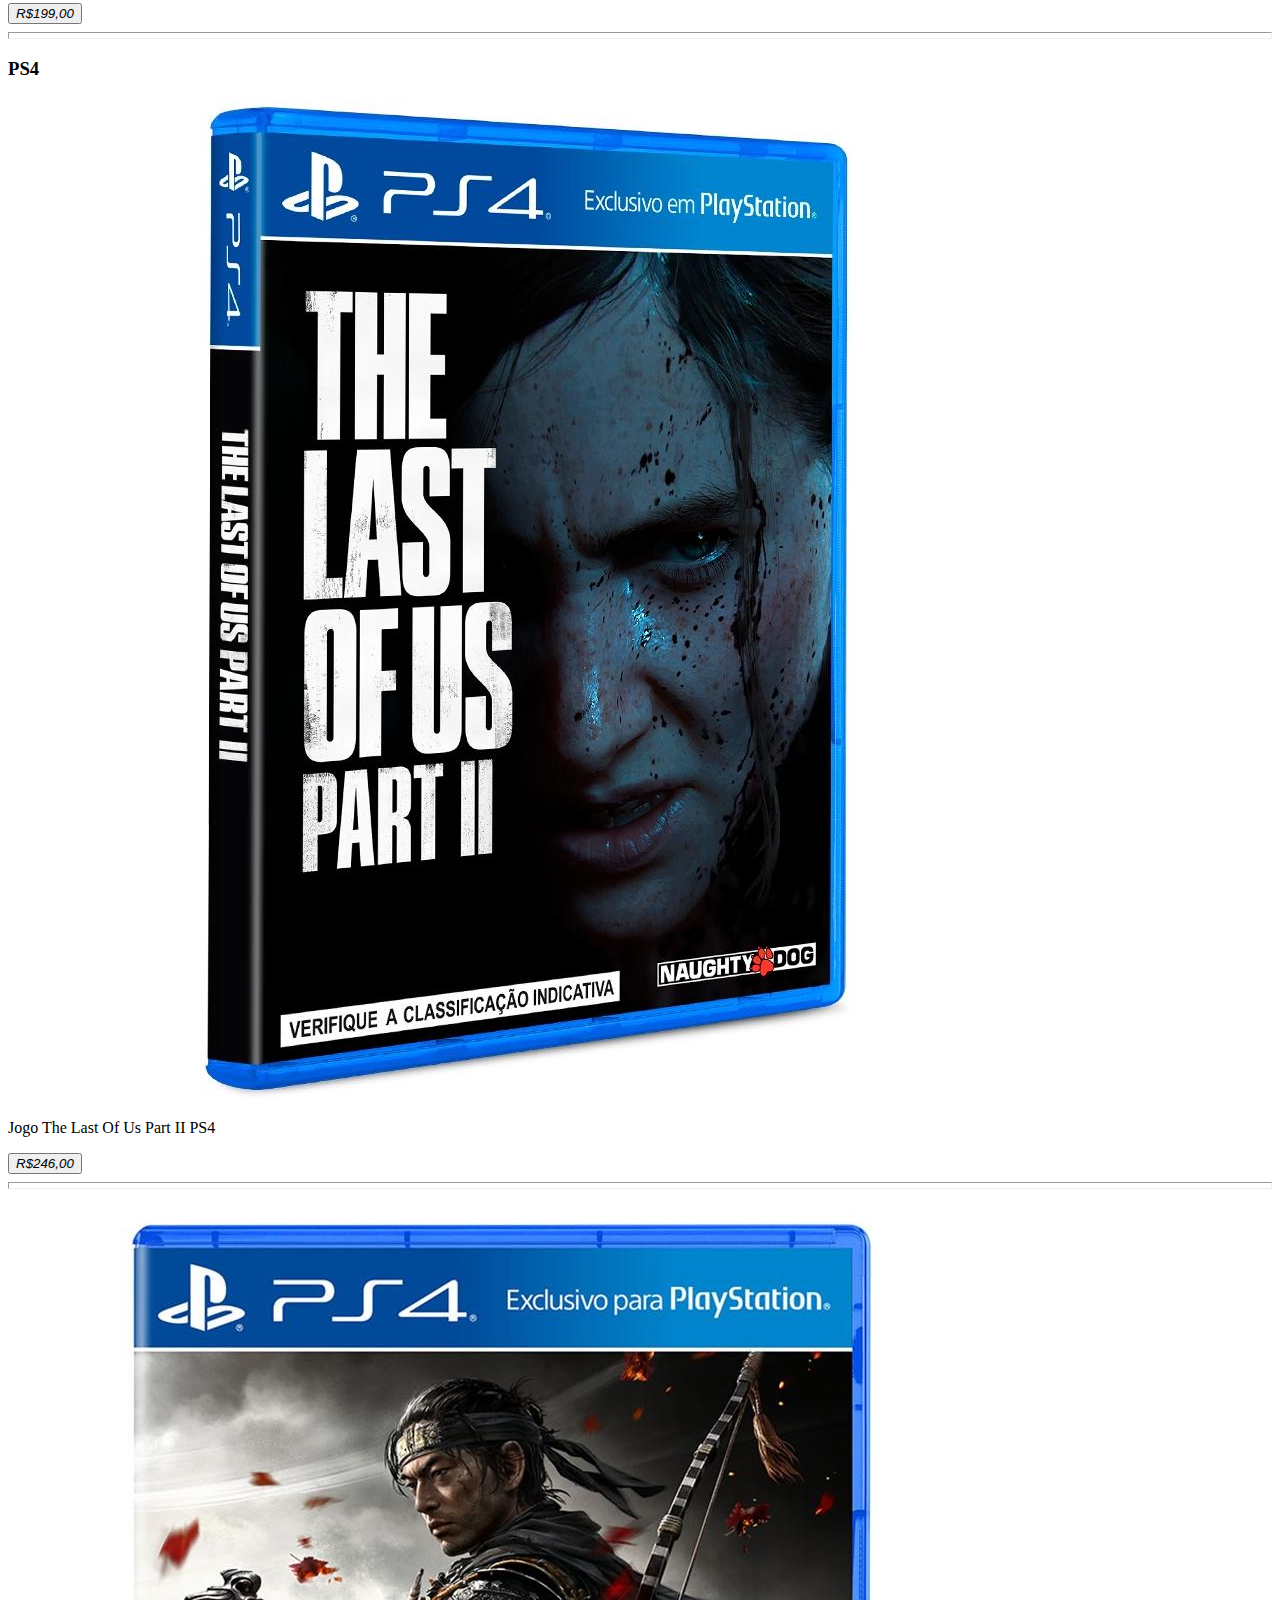
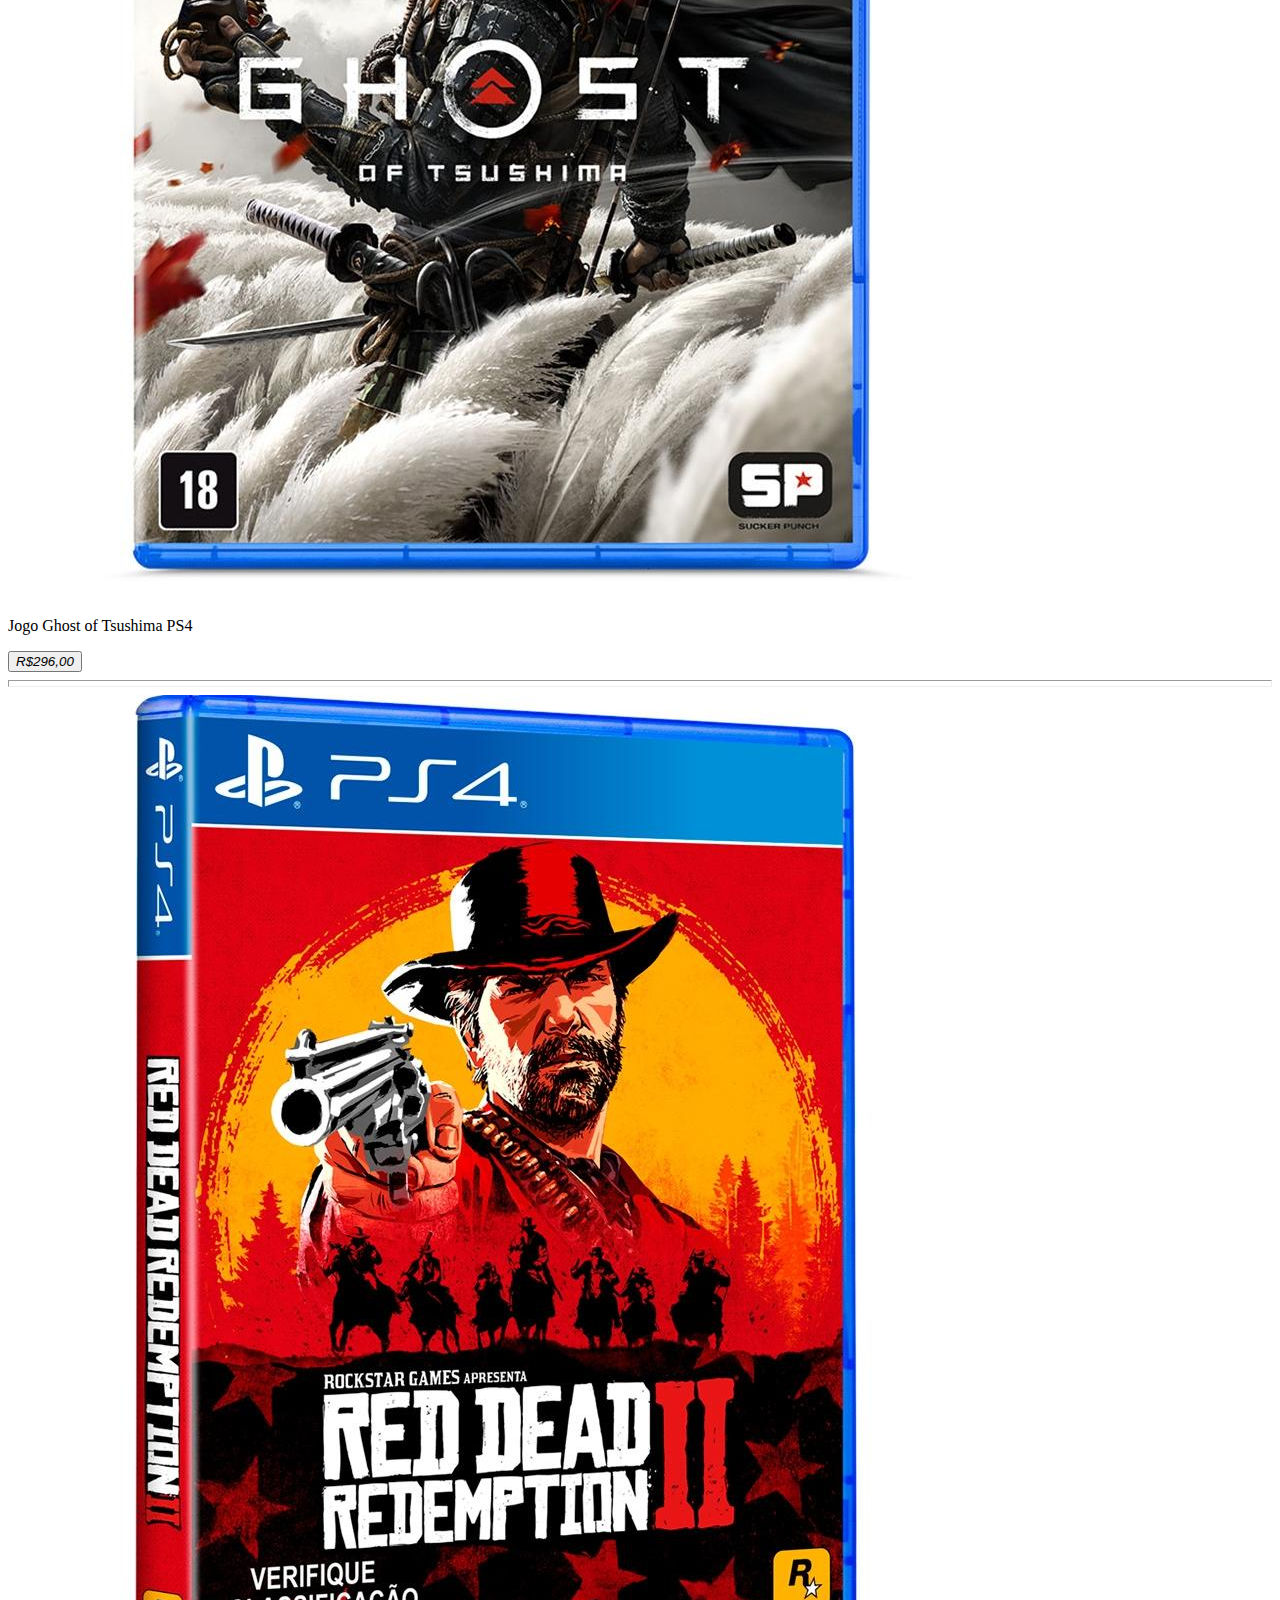
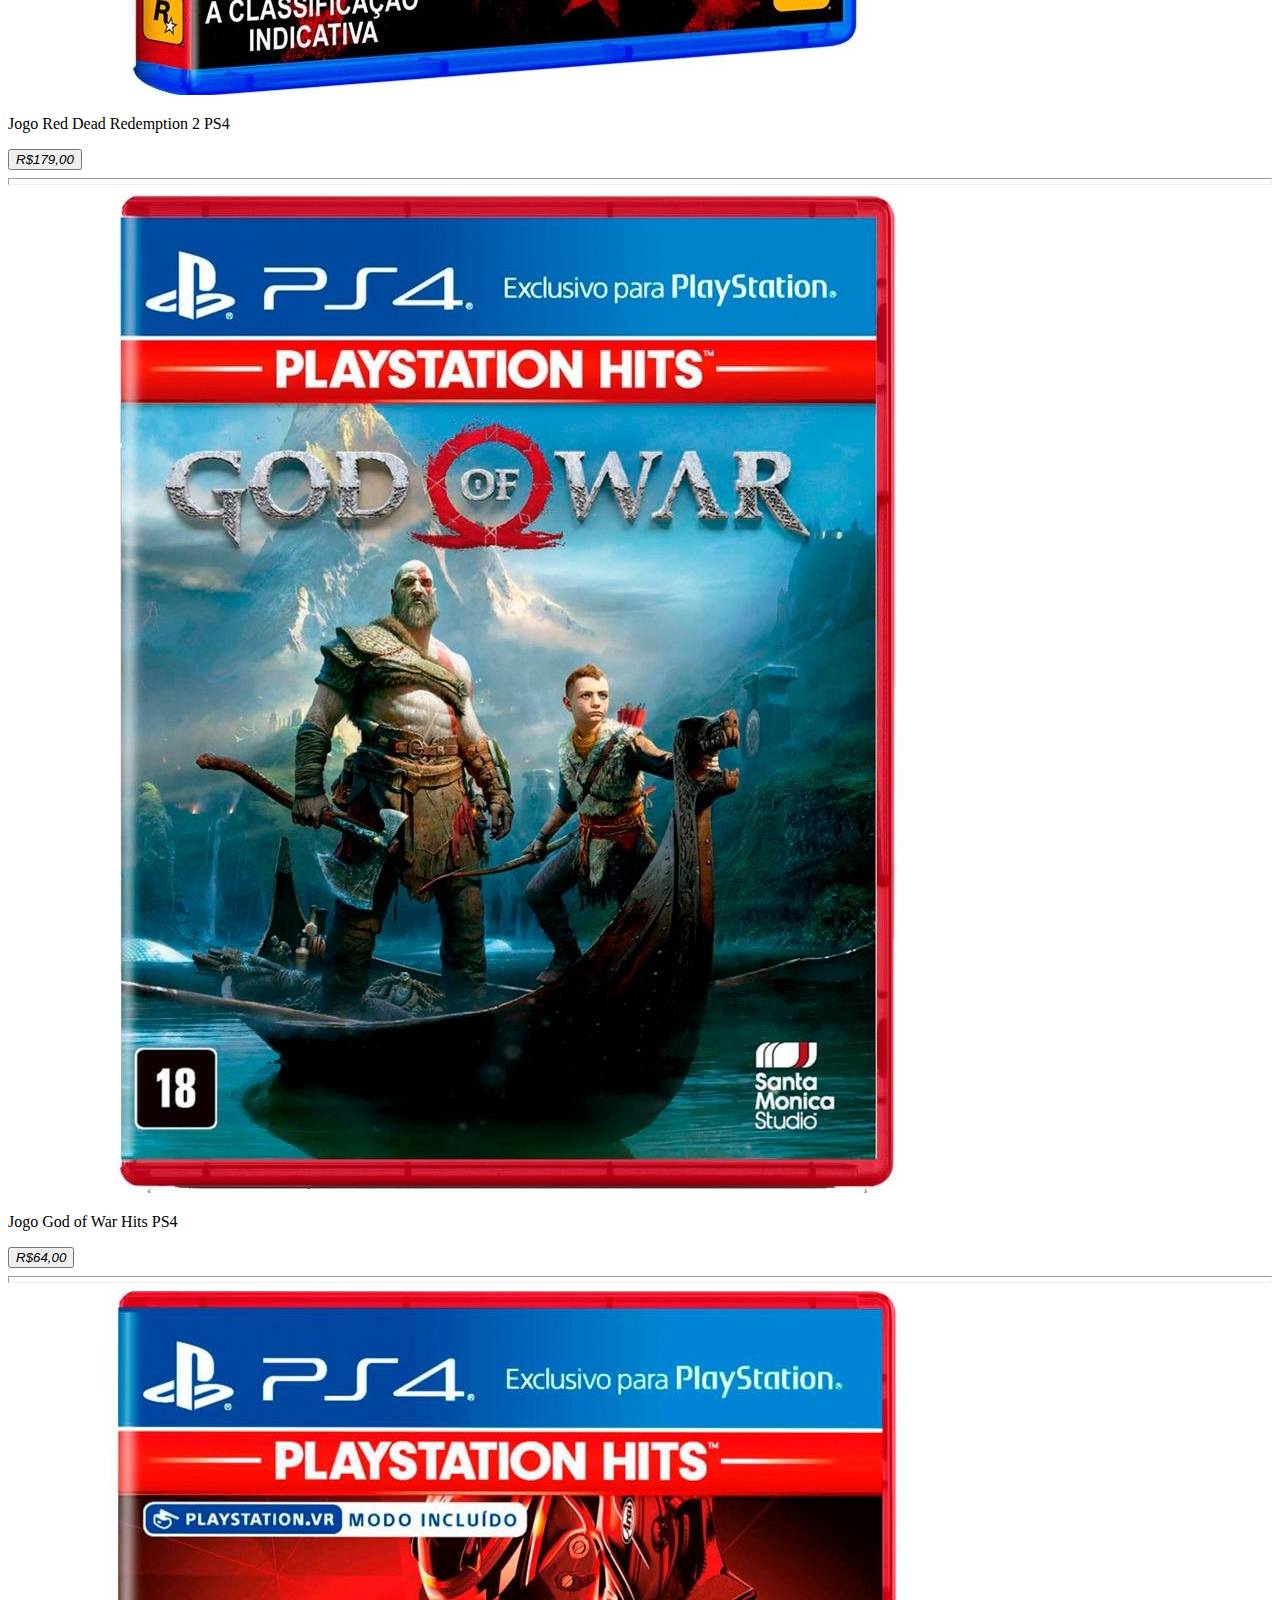
<file: Meu Site/jogos.html>
<!DOCTYPE html>
<html>
	<head>
		<meta charset="UTF-8" />
		<title>Consoles - Loja Games</title>
		<!-- Meta tags Obrigatórias -->
	    <meta charset="utf-8">
	    <meta name="viewport" content="width=device-width, initial-scale=1, shrink-to-fit=no">

	    <!-- Bootstrap CSS -->
	    <link rel="stylesheet" href="https://stackpath.bootstrapcdn.com/bootstrap/4.1.3/css/bootstrap.min.css" integrity="sha384-MCw98/SFnGE8fJT3GXwEOngsV7Zt27NXFoaoApmYm81iuXoPkFOJwJ8ERdknLPMO" crossorigin="anonymous">

	    <!-- Font Awesome -->
	    <link rel="stylesheet" href="https://use.fontawesome.com/releases/v5.3.1/css/all.css" integrity="sha384-mzrmE5qonljUremFsqc01SB46JvROS7bZs3IO2EmfFsd15uHvIt+Y8vEf7N7fWAU" crossorigin="anonymous">

		<!-- Conexão com o CSS -->
		<link rel="stylesheet" type="text/css" href="css/estilo.css"/>

		<!-- ICON ABA -->
    	<link  rel="icon" href="img/logo.png" width="50px" height="50px">

	</head>
	<body>
	<!--INICIO HEADER-->
      <nav class="navbar navbar-expand-md bg-primary">
        <div class="container">
          <a href="index.html"><span>Loja Games</span><img src="img/logo.png" width="150" height="100"></a>
          <button class="navbar-toggler" data-toggle="collapse" data-target="#nav-principal"><i class="fas fa-bars text-white "></i></button>
          <div class="collapse navbar-collapse letras-top" id="nav-principal">
            <ul class="navbar-nav ml-auto fonte-nav">
              <li class="nav-item"><a href="consoles.html" target="_blanket" class="nav-link ml-2">Consoles</a></li>
              <li class="nav-item"><a href="jogos.html" class="nav-link ml-2">Jogos</a></li>
              <li class="nav-item"><a href="#" class="nav-link ml-2">Lançamentos</a></li>
              <li class="nav-item"><a href="#" class="nav-link ml-2">Produtos</a></li>
              <li class="nav-item"><a href="#" class="nav-link ml-2">Entrar</a></li>
              <li class="nav-item"><a href="#" class="btn btn-danger mt-2 ml-2">Cadastrar<i class="fas fa-user-alt ml-2"></i></a></li>
              <li class="nav-item"><a href="" class="btn btn-warning mt-2 ml-2"><i class="fas fa-shopping-cart"><span class="ml-2">Carrinho</span></i></a></li>
            </ul>
          </div>
        </div>
      </nav>
    </header>
		<header><!--Inicio Cabeçalho e controles do carousel -->
			<div id="controles" class="carousel slide" data-ride="carousel">
				<ol class="carousel-indicators">
					<li class="active" data-target="#controles" data-slide-to="0"></li>
					<li data-target="#controles" data-slide-to="1"></li>
					<li data-target="#controles" data-slide-to="2"></li>
				</ol>
				<div class="carousel-inner">
					<div class="carousel-item active">
						<img src="jogo-pagina/img-inicial.jpg" class="img-fluid">
					</div>
					<div class="carousel-item">
						<img src="jogo-pagina/img-inicial2.jpg" class="img-fluid">
					</div>
					<div class="carousel-item">
						<img src="jogo-pagina/img-inicial3.jpg" class="img-fluid">
					</div>
				</div>
			</div>
		</header><!--Fim Cabeçalho -->
		<section><!--1ª Linha de Jogos XBOX -->
			<div class="container mt-5">
				<h3 class="text-center ml-5"><span class="text-success font-weight-bold">XBOX</span></h3>
				<div class="row">
					<div class="col-sm-12 col-md-3">
						<a href="#"><img src="jogo-pagina/xbox-mortal-kombat.jpg" class="img-fluid"></a>
						<p class="text-center">Jogo Xbox One - Mortal Kombat 11</p>
						<div class="text-center">
              			<button class=" btn btn-warning"><i class="fas fa-cart-plus fa-lg"><span class="ml-2">R$229,00</span></i></button>
              			<hr class="bg-success border border-success">
            			</div>
					</div>
					<div class="col-sm-12 col-md-3">
						<a href="#"><img src="jogo-pagina/gta.jpg" class="img-fluid"></a>
						<p class="text-center">Jogo Xbox One - GTA V Premium </p>
						<div class="text-center">
              			<button class=" btn btn-warning"><i class="fas fa-cart-plus fa-lg"><span class="ml-2">R$150,00</span></i></button>
              			<hr class="bg-success border border-success">
            			</div>
					</div>
					<div class="col-sm-12 col-md-3">
						<a href=""><img src="jogo-pagina/minecraft.jpg" class="img-fluid"></a>
						<p class="text-center">Jogo Xbox One - Minecraft  </p>
						<div class="text-center">
              			<button class=" btn btn-warning"><i class="fas fa-cart-plus fa-lg"><span class="ml-2">R$100,00</span></i></button>
              			<hr class="bg-success border border-success">
            			</div>
					</div>
					<div class="col-sm-12 col-md-3">
						<a href=""><img src="jogo-pagina/just-dance.jpg" class="img-fluid"></a>
						<p class="text-center">Jogo Xbox One - Just Dance 2020 </p>
						<div class="text-center">
              			<button class=" btn btn-warning"><i class="fas fa-cart-plus fa-lg"><span class="ml-2">R$110,00</span></i></button>
              			<hr class="bg-success border border-success">
            			</div>
					</div>
				</div>
			</div>
		</section><!--Fim da 1ª Linha de Jogos XBOX -->
		<section><!--2ª Linha de Jogos XBOX -->
			<div class="container mt-5">
				<div class="row">
					<div class="col-sm-12 col-md-3">
						<a href="#"><img src="jogo-pagina/red-dead.jpg" class="img-fluid"></a>
						<p class="text-center">Jogo Xbox One - Red Dead Redemption 2 </p>
						<div class="text-center">
              			<button class=" btn btn-warning"><i class="fas fa-cart-plus fa-lg"><span class="ml-2">R$250,00</span></i></button>
              			<hr class="bg-success border border-success">
            			</div>
					</div>
					<div class="col-sm-12 col-md-3">
						<a href="#"><img src="jogo-pagina/rainbow-six.jpg" class="img-fluid"></a>
						<p class="text-center">Jogo Xbox One - tom clancy's Rainbow Six Siege</p>
						<div class="text-center">
              			<button class=" btn btn-warning"><i class="fas fa-cart-plus fa-lg"><span class="ml-2">R$80,00</span></i></button>
              			<hr class="bg-success border border-success">
            			</div>
					</div>
					<div class="col-sm-12 col-md-3">
						<a href=""><img src="jogo-pagina/ghost-recon.jpg" class="img-fluid"></a>
						<p class="text-center">Jogo Xbox One - tom clancy's Ghost Recon Wildlands</p>
						<div class="text-center">
              			<button class=" btn btn-warning"><i class="fas fa-cart-plus fa-lg"><span class="ml-2">R$179,00</span></i></button>
              			<hr class="bg-success border border-success">
            			</div>
					</div>
					<div class="col-sm-12 col-md-3">
						<a href=""><img src="jogo-pagina/dragon-ball.jpg" class="img-fluid"></a>
						<p class="text-center">Jogo Dragon Ball Z: Kakarot - Xbox one </p>
						<div class="text-center">
              			<button class=" btn btn-warning"><i class="fas fa-cart-plus fa-lg"><span class="ml-2">R$199,00</span></i></button>
              			<hr class="bg-success border border-success">
            			</div>
					</div>
				</div>
			</div>
		</section><!--Fim da 2ª Linha de Jogos XBOX -->
		<section>
			<div class="container mt-5">
				<h3 class="text-center ml-5 mb-5"><span class="text-primary font-weight-bold">PS4</span></h3>
				<div class="row">
					<div class="col-sm-12 col-md-3" >
						<a href="#"><img src="jogo-pagina/the-last2.jpg" class="img-fluid"></a>
						<p class="text-center">Jogo The Last Of Us Part II PS4</p>
						<div class="text-center">
              			<button class=" btn btn-warning"><i class="fas fa-cart-plus fa-lg"><span class="ml-2">R$246,00</span></i></button>
              			<hr class="bg-primary border border-primary">
            			</div>
					</div>
					<div class="col-sm-12 col-md-3">
						<a href="#"><img src="jogo-pagina/ghost-tsushima.jpg" class="img-fluid"></a>
						<p class="text-center">Jogo Ghost of Tsushima PS4</p>
						<div class="text-center">
              			<button class=" btn btn-warning"><i class="fas fa-cart-plus fa-lg"><span class="ml-2">R$296,00</span></i></button>
              			<hr class="bg-primary border border-primary">
            			</div>
					</div>
					<div class="col-sm-12 col-md-3">
						<a href="#"><img src="jogo-pagina/red-deadps4.jpg" class="img-fluid"></a>
						<p class="text-center">Jogo Red Dead Redemption 2 PS4</p>
						<div class="text-center">
              			<button class=" btn btn-warning"><i class="fas fa-cart-plus fa-lg"><span class="ml-2">R$179,00</span></i></button>
              			<hr class="bg-primary border border-primary">
            			</div>
					</div>
					<div class="col-sm-12 col-md-3">
						<a href="#"><img src="jogo-pagina/god-of-war-hits.jpg" class="img-fluid"></a>
						<p class="text-center">Jogo God of War Hits PS4</p>
						<div class="text-center">
              			<button class=" btn btn-warning"><i class="fas fa-cart-plus fa-lg"><span class="ml-2">R$64,00</span></i></button>
              			<hr class="bg-primary border border-primary">
            			</div>
					</div>
				</div>
			</div>
		</section>
		<section>
			<div class="container mt-5">
				<div class="row">
					<div class="col-sm-12 col-md-3" >
						<a href="#"><img src="jogo-pagina/gran-turismo.jpg" class="img-fluid"></a>
						<p class="text-center">Jogo Gran Turismo Sport Hits PS4</p>
						<div class="text-center">
              			<button class=" btn btn-warning"><i class="fas fa-cart-plus fa-lg"><span class="ml-2">R$70,00</span></i></button>
              			<hr class="bg-primary border border-primary">
            			</div>
					</div>
					<div class="col-sm-12 col-md-3">
						<a href="#"><img src="jogo-pagina/shadow-colossus.jpg" class="img-fluid"></a>
						<p class="text-center">Jogo Shadow of The Colossus PS4</p>
						<div class="text-center">
              			<button class=" btn btn-warning"><i class="fas fa-cart-plus fa-lg"><span class="ml-2">R$70,00</span></i></button>
              			<hr class="bg-primary border border-primary">
            			</div>
					</div>
					<div class="col-sm-12 col-md-3">
						<a href="#"><img src="jogo-pagina/acunity.jpg" class="img-fluid"></a>
						<p class="text-center">Jogo Assassins Creed Unity PS4</p>
						<div class="text-center">
              			<button class=" btn btn-warning"><i class="fas fa-cart-plus fa-lg"><span class="ml-2">R$50,00</span></i></button>
              			<hr class="bg-primary border border-primary">
            			</div>
					</div>
					<div class="col-sm-12 col-md-3">
						<a href="#"><img src="jogo-pagina/tekken7.jpg" class="img-fluid"></a>
						<p class="text-center">Jogo Tekken 7 Standard Edition PS4 </p>
						<div class="text-center">
              			<button class=" btn btn-warning"><i class="fas fa-cart-plus fa-lg"><span class="ml-2">R$119,00</span></i></button>
              			<hr class="bg-primary border border-primary">
            			</div>
					</div>
				</div>
			</div>
		</section>
		<section>
			<div class="container mt-5">
				<h3 class="text-center ml-5 mb-5"><span class="text-danger font-weight-bold">SWITCH</span></h3>
				<div class="row">
					<div class="col-sm-12 col-md-3">
						<a href="#"><img src="jogo-pagina/smash-bros.jpg" class="img-fluid"></a>
						<p class="text-center">Jogo Super Smash Bros Ultimate Nintendo Switch</p>
						<div class="text-center">
              			<button class=" btn btn-warning"><i class="fas fa-cart-plus fa-lg"><span class="ml-2">R$370,00</span></i></button>
              			<hr class="bg-danger border border-danger">
            			</div>
					</div>
					<div class="col-sm-12 col-md-3">
						<a href="#"><img src="jogo-pagina/donkey-kong.jpg" class="img-fluid"></a>
						<p class="text-center">Jogo Donkey Kong Country Tropical Freeze Nintendo Switch</p>
						<div class="text-center">
              			<button class=" btn btn-warning"><i class="fas fa-cart-plus fa-lg"><span class="ml-2">R$365,00</span></i></button>
              			<hr class="bg-danger border border-danger">
            			</div>
					</div>
					<div class="col-sm-12 col-md-3">
						<a href="#"><img src="jogo-pagina/crash.jpg" class="img-fluid"></a>
						<p class="text-center">Jogo Crash Bandicoot N. Sane Trilogy Nintendo Switch</p>
						<div class="text-center">
              			<button class=" btn btn-warning"><i class="fas fa-cart-plus fa-lg"><span class="ml-2">R$261,00</span></i></button>
              			<hr class="bg-danger border border-danger">
            			</div>
					</div>
					<div class="col-sm-12 col-md-3">
						<a href="#"><img src="jogo-pagina/dark-souls.jpg" class="img-fluid"></a>
						<p class="text-center">Jogo Dark Souls Remastered Nintendo Switch</p>
						<div class="text-center">
              			<button class=" btn btn-warning"><i class="fas fa-cart-plus fa-lg"><span class="ml-2">R$279,00</span></i></button>
              			<hr class="bg-danger border border-danger">
            			</div>
					</div>
				</div>
			</div>
		</section>
		<section>
			<div class="container mt-5">
				<div class="row">
					<div class="col-sm-12 col-md-3">
						<a href="#"><img src="jogo-pagina/farming.jpg" class="img-fluid"></a>
						<p class="text-center">Jogo Lacrado Farming Simulator Nintendo Switch Edition</p>
						<div class="text-center">
              			<button class=" btn btn-warning"><i class="fas fa-cart-plus fa-lg"><span class="ml-2">R$186,00</span></i></button>
              			<hr class="bg-danger border border-danger">
            			</div>
					</div>
					<div class="col-sm-12 col-md-3">
						<a href="#"><img src="jogo-pagina/dragons.jpg" class="img-fluid"></a>
						<p class="text-center">Jogo Dragons Dawn Of New Riders Nintendo Switch</p>
						<div class="text-center">
              			<button class=" btn btn-warning"><i class="fas fa-cart-plus fa-lg"><span class="ml-2">R$379,00</span></i></button>
              			<hr class="bg-danger border border-danger">
            			</div>
					</div>
					<div class="col-sm-12 col-md-3">
						<a href="#"><img src="jogo-pagina/pokemon.jpg" class="img-fluid"></a>
						<p class="text-center">Jogo Pokémon Sword - Nintendo Switch</p>
						<div class="text-center">
              			<button class=" btn btn-warning"><i class="fas fa-cart-plus fa-lg"><span class="ml-2">R$261,00</span></i></button>
              			<hr class="bg-danger border border-danger">
            			</div>
					</div>
					<div class="col-sm-12 col-md-3">
						<a href="#"><img src="jogo-pagina/overcooked.jpg" class="img-fluid"></a>
						<p class="text-center">Jogo Overcooked 2 Nintendo Switch</p>
						<div class="text-center">
              			<button class=" btn btn-warning"><i class="fas fa-cart-plus fa-lg"><span class="ml-2">R$224,00</span></i></button>
              			<hr class="bg-danger border border-danger">
            			</div>
					</div>
				</div>
			</div>
		</section>
		<footer class="mt-5">
		        <div class="container">
		          <div class="row">
		            <div class="col-sm-12 col-lg-3 d-none d-lg-block">
		              <a href="index.html"><img src="img/logo.png" width="150" height="100"></a>
		            </div>
		            <div class="col-sm-12 col-md-4 col-lg-3 mt-2">
		              <h4>Institucional</h4>
		              <ul>
		                <li><a href="#">Sobre a Loja Games</a></li>
		                <li><a href="#">Políticas do Site</a></li>
		                <li><a href="#">Política Marketplace</a></li>
		                <li><a href="#">Política de Privacidade</a></li>
		                <li><a href="ajuda.html" target="_blanket">Reclame Aqui</a></li>
		              </ul>
		            </div>
		            <div class="col-sm-12 col-md-4 col-lg-3 mt-2">
		              <h4>Minha Conta</h4>
		              <ul>
		                <li><a href="#">Direito de Arrependimento</a></li>
		                <li><a href="#">Meus Pedidos</a></li>
		                <li><a href="#">Cadastrar / Remover Newsletter</a></li>
		                <li><a href="#">Compra Segura - Orientações </a></li>
		              </ul>
		            </div>
		            <div class="col-sm-12 col-md-4 col-lg-3 d-none d-sm-block mt-5">
		              <ul class="text-center">
		                <li class="ml-1"><a href="#"><i class="fab fa-twitter fa-3x "></i></a></li>
		                <li><a href="#"><i class="fab fa-instagram fa-3x "></i></a></li>
		                <li><a href="#"><i class="fab fa-facebook-square fa-3x "></i></a></li>
		              </ul>
		            </div>
		          </div>
		        </div>
		</footer>

		<!-- JavaScript (Opcional) -->
	    <!-- jQuery primeiro, depois Popper.js, depois Bootstrap JS -->
	    <script src="js/jquery.min.js"></script>
	    <script src="js/popper.min.js"></script>
	    <script src="js/bootstrap.min.js"></script>
	</body>
</html>
</file>
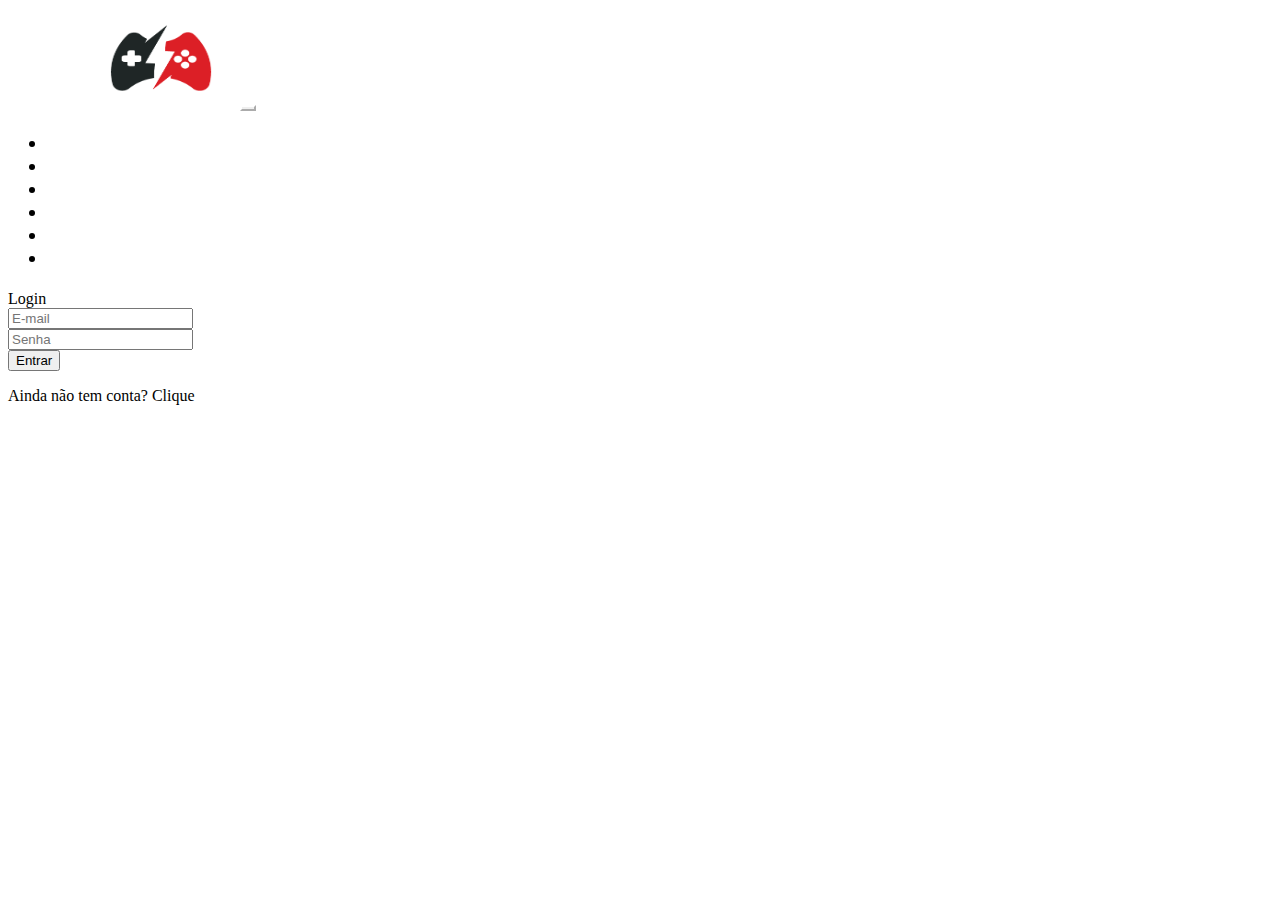
<file: Meu Site/login.html>
<!DOCTYPE html>
<html lang="pt-br">
  <head>
    <!-- Meta tags Obrigatórias -->
    <meta charset="utf-8">
    <meta name="viewport" content="width=device-width, initial-scale=1, shrink-to-fit=no">

    <!-- Bootstrap CSS -->
    <link rel="stylesheet" href="https://stackpath.bootstrapcdn.com/bootstrap/4.1.3/css/bootstrap.min.css" integrity="sha384-MCw98/SFnGE8fJT3GXwEOngsV7Zt27NXFoaoApmYm81iuXoPkFOJwJ8ERdknLPMO" crossorigin="anonymous">

    <!-- Font Awesome -->
    <link rel="stylesheet" href="https://use.fontawesome.com/releases/v5.3.1/css/all.css" integrity="sha384-mzrmE5qonljUremFsqc01SB46JvROS7bZs3IO2EmfFsd15uHvIt+Y8vEf7N7fWAU" crossorigin="anonymous">

    <!-- Conexão com o CSS -->
    <link rel="stylesheet" type="text/css" href="css/estilo.css">

    <!-- ICON ABA -->
    <link  rel="icon" href="img/logo.png" width="50px" height="50px">


    <title>Loja Games</title>
  </head>
  <body>
    <header><!--INICIO HEADER-->
      <nav class="navbar navbar-expand-md bg-primary">
        <div class="container">
          <a href="index.html"><span>Loja Games</span><img src="img/logo.png" width="150" height="100"></a>
          <button class="navbar-toggler" data-toggle="collapse" data-target="#nav-principal"><i class="fas fa-bars text-white "></i></button>
          <div class="collapse navbar-collapse letras-top" id="nav-principal">
            <ul class="navbar-nav ml-auto fonte-nav">
              <li class="nav-item"><a href="consoles.html" target="_blanket" class="nav-link ml-2">Consoles</a></li>
              <li class="nav-item"><a href="jogos.html" target="_blanket" class="nav-link ml-2">Jogos</a></li>
              <li class="nav-item"><a href="#" class="nav-link ml-2">Lançamentos</a></li>
              <li class="nav-item"><a href="#" class="nav-link ml-2">Produtos</a></li>
              <li class="nav-item"><a href="#" class="nav-link ml-2">Entrar</a></li>
              <li class="nav-item"><a href="#" class="btn btn-danger mt-2 ml-2">Cadastrar<i class="fas fa-user-alt ml-2"></i></a></li>
            </ul>
          </div>
        </div>
      </nav>
    </header><!--FIM HEADER-->
    <section class="mt-5">
      <div class="container text-center">    
        <div class="row">
        <div class="card-login col-lg-6 centered">
          <div class="card">
            <div class="card-header">
              Login
            </div>
            <div class="card-body">
               <form>
                 <div class="form-group">
                    <input name="email" type="email" class="form-control" placeholder="E-mail" required>
                 </div>
                  <div class="form-group">
                  <input name="senha" type="password" class="form-control" placeholder="Senha" required>
                  </div>
                  <button class="btn btn-lg btn-info btn-block" type="submit">Entrar</button>
                </form>
              </div>
              <p>Ainda não tem conta? Clique <a href="TelaCadastro.html" class="text-info">Aqui</a></p>
            </div>
          </div>
        </div>
      </div>
    </section>
    <script src="js/sobrepor.js"></script>


      <!-- JavaScript (Opcional) -->
      <!-- jQuery primeiro, depois Popper.js, depois Bootstrap JS -->
      <script src="js/jquery.min.js"></script>
      <script src="js/popper.min.js"></script>
      <script src="js/bootstrap.min.js"></script>
  </body>
</html>
</file>
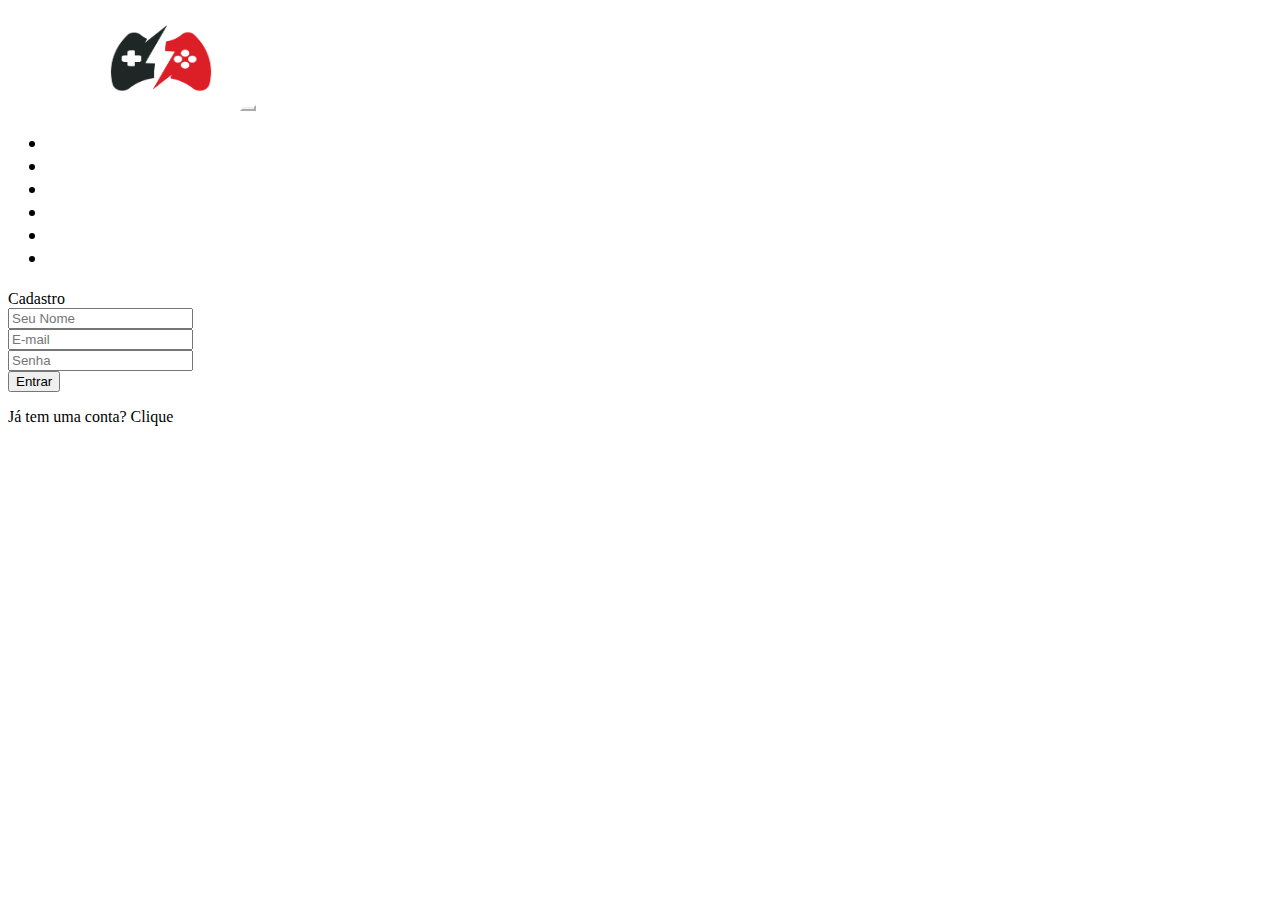
<file: Meu Site/TelaCadastro.html>
<!DOCTYPE html>
<html lang="pt-br">
  <head>
    <!-- Meta tags Obrigatórias -->
    <meta charset="utf-8">
    <meta name="viewport" content="width=device-width, initial-scale=1, shrink-to-fit=no">

    <!-- Bootstrap CSS -->
    <link rel="stylesheet" href="https://stackpath.bootstrapcdn.com/bootstrap/4.1.3/css/bootstrap.min.css" integrity="sha384-MCw98/SFnGE8fJT3GXwEOngsV7Zt27NXFoaoApmYm81iuXoPkFOJwJ8ERdknLPMO" crossorigin="anonymous">

    <!-- Font Awesome -->
    <link rel="stylesheet" href="https://use.fontawesome.com/releases/v5.3.1/css/all.css" integrity="sha384-mzrmE5qonljUremFsqc01SB46JvROS7bZs3IO2EmfFsd15uHvIt+Y8vEf7N7fWAU" crossorigin="anonymous">

    <!-- Conexão com o CSS -->
    <link rel="stylesheet" type="text/css" href="css/estilo.css">

    <!-- ICON ABA -->
    <link  rel="icon" href="img/logo.png" width="50px" height="50px">


    <title>Loja Games</title>
  </head>
  <body>
    <header><!--INICIO HEADER-->
      <nav class="navbar navbar-expand-md bg-primary">
        <div class="container">
          <a href="index.html"><span>Loja Games</span><img src="img/logo.png" width="150" height="100"></a>
          <button class="navbar-toggler" data-toggle="collapse" data-target="#nav-principal"><i class="fas fa-bars text-white "></i></button>
          <div class="collapse navbar-collapse letras-top" id="nav-principal">
            <ul class="navbar-nav ml-auto fonte-nav">
              <li class="nav-item"><a href="consoles.html" target="_blanket" class="nav-link ml-2">Consoles</a></li>
              <li class="nav-item"><a href="jogos.html" target="_blanket" class="nav-link ml-2">Jogos</a></li>
              <li class="nav-item"><a href="#" class="nav-link ml-2">Lançamentos</a></li>
              <li class="nav-item"><a href="#" class="nav-link ml-2">Produtos</a></li>
              <li class="nav-item"><a href="#" class="nav-link ml-2">Entrar</a></li>
              <li class="nav-item"><a href="#" class="btn btn-danger mt-2 ml-2">Cadastrar<i class="fas fa-user-alt ml-2"></i></a></li>
            </ul>
          </div>
        </div>
      </nav>
    </header><!--FIM HEADER-->
    <section class="mt-5">
      <div class="container text-center">    
        <div class="row">
        <div class="card-login col-lg-6 centered">
          <div class="card">
            <div class="card-header">
              Cadastro
            </div>
            <div class="card-body">
               <form>
                <div class="form-group">
                    <input name="text" class="form-control" placeholder="Seu Nome" required>
                 </div>
                 <div class="form-group">
                    <input name="email" type="email" class="form-control" placeholder="E-mail" required>
                 </div>
                  <div class="form-group">
                  <input name="senha" type="password" class="form-control" placeholder="Senha" required>
                  </div>
                  <button class="btn btn-lg btn-info btn-block" type="submit">Entrar</button>
                </form>
              </div>
              <p>Já tem uma conta? Clique <a href="login.html" class="text-info">Aqui</a></p>
            </div>
          </div>
        </div>
      </div>
    </section>
    <script src="js/sobrepor.js"></script>


      <!-- JavaScript (Opcional) -->
      <!-- jQuery primeiro, depois Popper.js, depois Bootstrap JS -->
      <script src="js/jquery.min.js"></script>
      <script src="js/popper.min.js"></script>
      <script src="js/bootstrap.min.js"></script>
  </body>
</html>
</file>
<file: Meu Site/css/estilo.css>
/*Formatação cabeçalho*/
body{
	overflow-x: hidden;
}

header nav a:hover{
	color: #FFFF00;
	text-decoration: none;
}

.letras-top{
	font-size: 20px;
	letter-spacing: 0.5px
}
span.titulo{
	text-decoration: none;
	font-size: 25px;
	color: #00EE76;
	font-family: verdana;
}


.centered {
    margin: 0 auto !important;
    float: none !important;
}


/*Formatação Carousel e Mini Banner*/
.navbar-toggler{
	border-color: #fff;
}

.carousel-indicators li{
	width: 10px;
	height: 10px;
	border-radius: 50%;
}

.carousel-control-prev-icon, .carousel-control-next-icon{
	width: 35px;
	height: 35px;
	opacity: 1;
	filter: invert(-1);
	color: #fff;
}
.mini-banner{
	margin-left: -50px;
}


/*Formatação Rodapé*/
footer ul{
	list-style: none;
}
footer{
	background: #000;
	position: relative;
}
footer h4{
	color: #919496;
	font-size: 1em;
	text-transform: uppercase;
	text-align: center;
	padding-right: 45px;
}
footer a:link{
	color: #fff;
	font-size: 0.8em;
	text-decoration: none;
}
footer a:hover{
	color: red;
}
footer ul li{
	float: left;
	margin: 0 5px;
}

/*Formatações Gerais*/
a:link, a:visited{
	color: #fff;
	
}

.centro{
	text-align: center;
	text-transform: bold;
}

.margins{
	padding-top: 10px;
}

hr{
	height: 5px;
}

a.nav-link.ml-2{
	border-width: 0;
}


/*MEDIA QUERIES*/
@media (max-width: 575.98px) { 
	footer h4{
		margin-top: 10px;
		font-size: 1.5em
	}
	footer ul li{
	float: left;
	margin-left: 60px;
	font-size: 1.3em;
	}


}

/*@media (min-width: 576px) and (max-width: 767.98px) { 
	.img-pequenas{
		width: 200px;
		height: 200px;
		float: left;
	}
	.margins{
		margin-bottom: 15px;
		color: #000;
		font-family: verdana;
	}
	.centro{
		margin-top: 50px;
	}
	
	
	footer h4{
	color: #919496;
	font-size: 0.7em;
	text-transform: uppercase;
	text-align: center;
	padding-right: 45px;
	margin-top: 10px;
	}
	footer ul li{
	text-align: center;
	float: left;
	font-size: 0.8em;
	}

	
}


@media (min-width: 768px) and (max-width: 991.98px) { 
	.azulao{
		font-size: 15px;
	}
	.mt-2, .my-2{
		margin-top: .1rem !important;
	}
	.preco{
		margin-top: 4.5rem !important;
	}
	.preco2{
		margin-top: 3rem !important;
	}

	footer h4{
	color: #919496;
	font-size: 0.7em;
	text-transform: uppercase;
	text-align: center;
	padding-right: 5px;
	margin-top: 10px;
	}
	footer ul li{
	float: left;
	font-size: 1em;
	}
	
}


@media (min-width: 992px) and (max-width: 1199.98px) { 
	.preco2{
		margin-top: 3rem !important;
	}
	.preco3{
		margin-top: 4.2rem !important;
	}
}


@media (min-width: 1200px) { ... }*/
</file>
